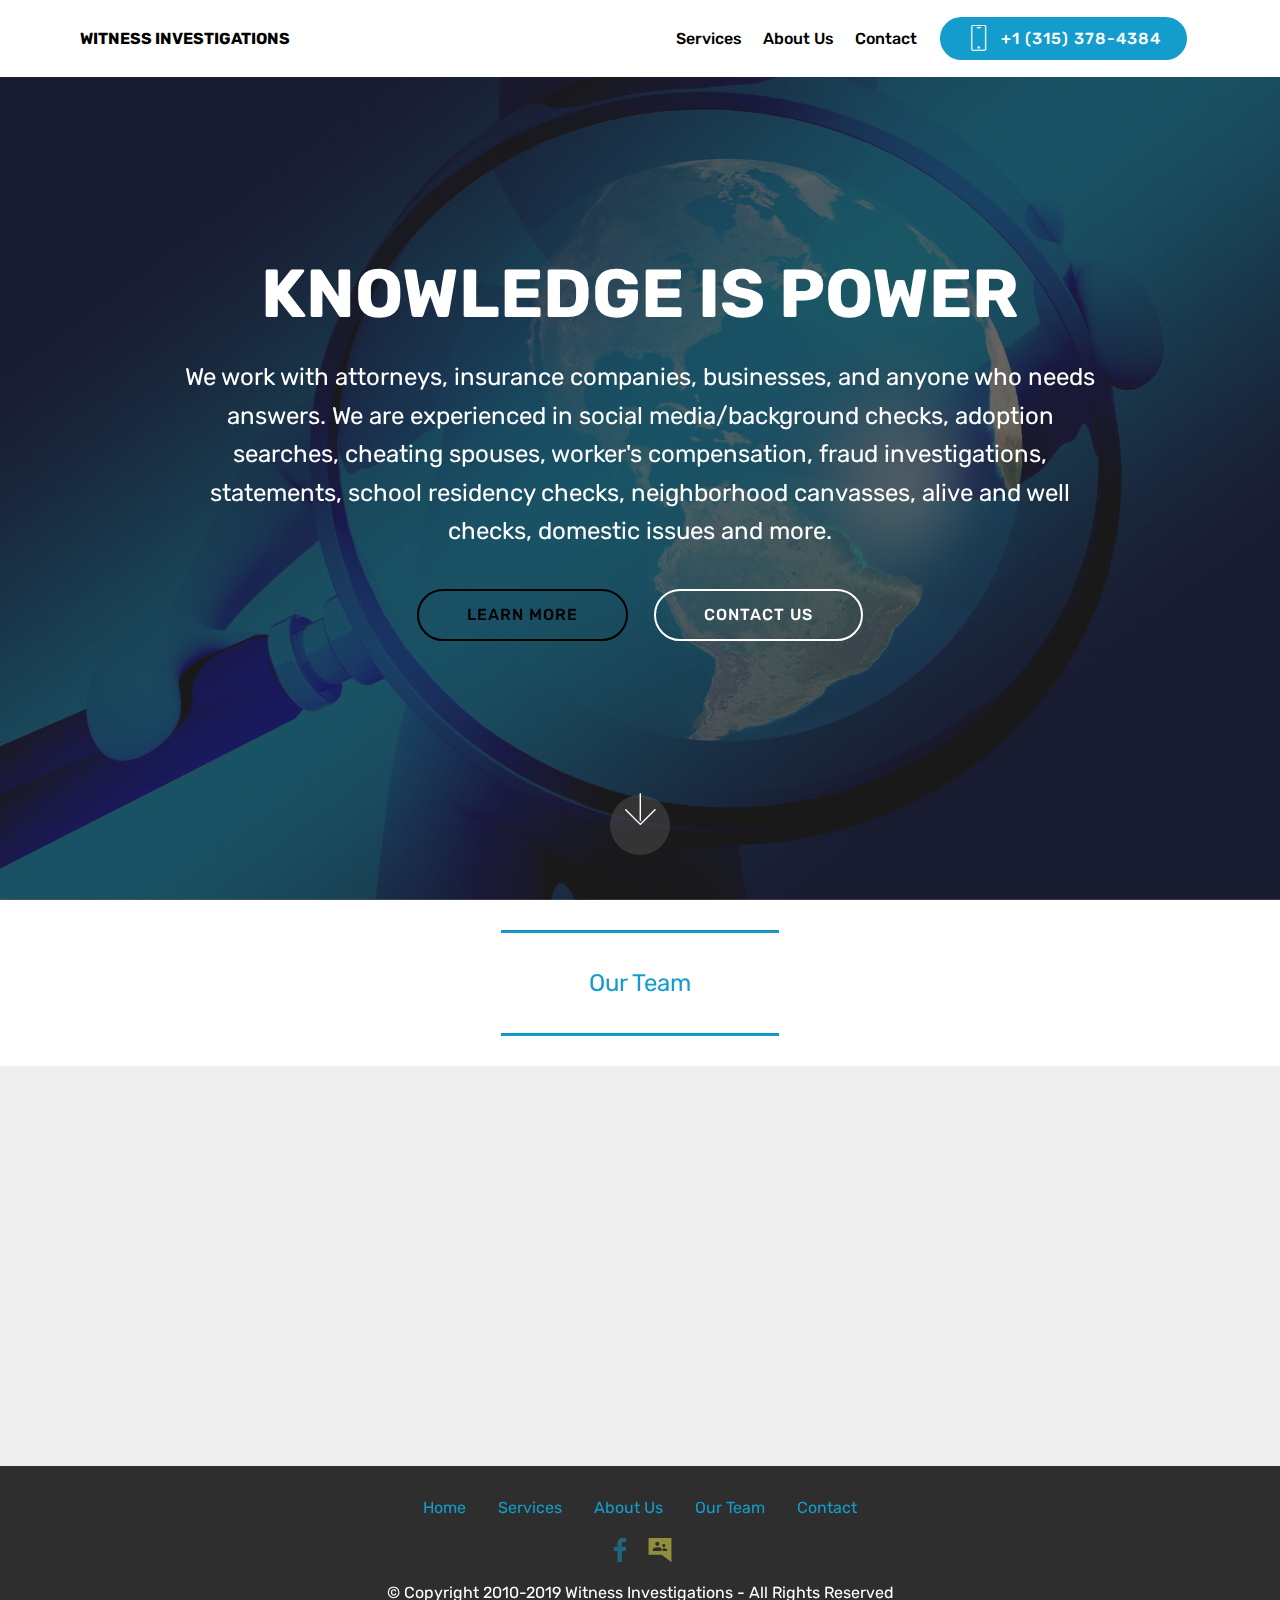
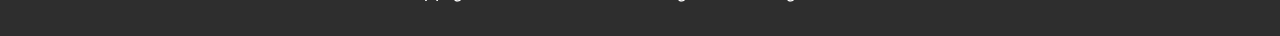
<file: index.html>
<!DOCTYPE html>
<html  >
<head>
  <!-- Site made with Mobirise Website Builder v4.10.7, https://mobirise.com -->
  <meta charset="UTF-8">
  <meta http-equiv="X-UA-Compatible" content="IE=edge">
  <meta name="generator" content="Mobirise v4.10.7, mobirise.com">
  <meta name="viewport" content="width=device-width, initial-scale=1, minimum-scale=1">
  <link rel="shortcut icon" href="assets/images/mbr-132x201.jpg" type="image/x-icon">
  <meta name="description" content="">
  
  <title>Home</title>
  <link rel="stylesheet" href="assets/web/assets/mobirise-icons/mobirise-icons.css">
  <link rel="stylesheet" href="assets/tether/tether.min.css">
  <link rel="stylesheet" href="assets/bootstrap/css/bootstrap.min.css">
  <link rel="stylesheet" href="assets/bootstrap/css/bootstrap-grid.min.css">
  <link rel="stylesheet" href="assets/bootstrap/css/bootstrap-reboot.min.css">
  <link rel="stylesheet" href="assets/socicon/css/styles.css">
  <link rel="stylesheet" href="assets/dropdown/css/style.css">
  <link rel="stylesheet" href="assets/theme/css/style.css">
  <link rel="stylesheet" href="assets/mobirise/css/mbr-additional.css" type="text/css">
  
  
  
</head>
<body>
  <section class="menu cid-rzDvU8wYEL" once="menu" id="menu2-6">

    

    <nav class="navbar navbar-expand beta-menu navbar-dropdown align-items-center navbar-fixed-top navbar-toggleable-sm">
        <button class="navbar-toggler navbar-toggler-right" type="button" data-toggle="collapse" data-target="#navbarSupportedContent" aria-controls="navbarSupportedContent" aria-expanded="false" aria-label="Toggle navigation">
            <div class="hamburger">
                <span></span>
                <span></span>
                <span></span>
                <span></span>
            </div>
        </button>
        <div class="menu-logo">
            <div class="navbar-brand">
                
                <span class="navbar-caption-wrap"><a class="navbar-caption text-black display-4" href="https://mobirise.co">WITNESS INVESTIGATIONS</a></span>
            </div>
        </div>
        <div class="collapse navbar-collapse" id="navbarSupportedContent">
            <ul class="navbar-nav nav-dropdown" data-app-modern-menu="true"><li class="nav-item">
                    <a class="nav-link link text-black display-4" href="page2.html">
                        Services
                    </a>
                </li>
                <li class="nav-item">
                    <a class="nav-link link text-black display-4" href="page1.html">
                        About Us
                    </a>
                </li><li class="nav-item"><a class="nav-link link text-black display-4" href="page3.html">
                        Contact</a></li></ul>
            <div class="navbar-buttons mbr-section-btn"><a class="btn btn-sm btn-primary display-4" href="tel:+1-234-567-8901">
                    <span class="btn-icon mbri-mobile mbr-iconfont mbr-iconfont-btn">
                    </span>
                    +1 (315) 378-4384</a></div>
        </div>
    </nav>
</section>

<section class="engine"><a href="https://mobirise.info/p">web templates free download</a></section><section class="cid-red3hAupdZ mbr-fullscreen mbr-parallax-background" id="header2-0">

    

    <div class="mbr-overlay" style="opacity: 0.7; background-color: rgb(35, 35, 35);"></div>

    <div class="container align-center">
        <div class="row justify-content-md-center">
            <div class="mbr-white col-md-10">
                <h1 class="mbr-section-title mbr-bold pb-3 mbr-fonts-style display-1">KNOWLEDGE IS POWER</h1>
                
                <p class="mbr-text pb-3 mbr-fonts-style display-5">We work with attorneys, insurance companies, businesses, and anyone who needs answers. We are experienced in social media/background checks, adoption searches, cheating spouses, worker's compensation, fraud investigations, statements, school residency checks, neighborhood canvasses, alive and well checks, domestic issues and more.
                </p>
                <div class="mbr-section-btn"><a class="btn btn-md btn-black-outline display-4" href="page2.html">LEARN MORE</a>
                    <a class="btn btn-md btn-white-outline display-4" href="page3.html">CONTACT US</a></div>
            </div>
        </div>
    </div>
    <div class="mbr-arrow hidden-sm-down" aria-hidden="true">
        <a href="#next">
            <i class="mbri-down mbr-iconfont"></i>
        </a>
    </div>
</section>

<section class="mbr-section article content9 cid-red3tTjA2C" id="content9-1">
    
     

    <div class="container">
        <div class="inner-container" style="width: 100%;">
            <hr class="line" style="width: 25%;">
            <div class="section-text align-center mbr-fonts-style display-5"><a href="page4.html">Our Team</a></div>
            <hr class="line" style="width: 25%;">
        </div>
        </div>
</section>

<section class="map1 cid-red3KpK6Ve" id="map1-3">

     

    <div class="google-map"><iframe frameborder="0" style="border:0" src="https://www.google.com/maps/embed/v1/place?key=AIzaSyCy9r70T3NYf3PhvVflTo0_zdif2_IoIYs&amp;q=place_id:ChIJ-2wte4yD2YkRhuXelhnNy1M" allowfullscreen=""></iframe></div>
</section>

<section once="" class="cid-red3PU6nA1" id="footer7-5">

    

    

    <div class="container">
        <div class="media-container-row align-center mbr-white">
            <div class="row row-links">
                <ul class="foot-menu">
                    
                    
                    
                    
                    
                <li class="foot-menu-item mbr-fonts-style display-7"><p><a href="index.html">Home</a></p></li><li class="foot-menu-item mbr-fonts-style display-7"><a href="page2.html">Services</a></li><li class="foot-menu-item mbr-fonts-style display-7"><a href="page1.html">About Us</a></li><li class="foot-menu-item mbr-fonts-style display-7"><a href="page4.html">Our Team</a></li><li class="foot-menu-item mbr-fonts-style display-7"><a href="page3.html">Contact</a></li></ul>
            </div>
            <div class="row social-row">
                <div class="social-list align-right pb-2">
                    
                    
                    
                    
                    
                    
                <div class="soc-item">
                        <a href="https://www.facebook.com/Witness-Investigations-473542169332677/?ref=br_rs" target="_blank">
                            <span class="mbr-iconfont mbr-iconfont-social socicon-facebook socicon" style="color: rgb(20, 157, 204); fill: rgb(20, 157, 204);"></span>
                        </a>
                    </div><div class="soc-item">
                        <a href="https://www.thumbtack.com/ny/liverpool/private-investigators/witness-investigations/service/134142706704860370?service_pk=134142706704860370&category_pk=136426597837947230&lp_request_pk=367110946985967618&zip_code=13201&lp_path=%2Finstant-results%3Fcategory_pk%3D136426597837947230%26zip_code%3D13201&click_origin=pro%20list%2Fclick%20pro%20avatar&sourcePage=&sourceEvent=" target="_blank">
                            <span class="mbr-iconfont mbr-iconfont-social socicon-googlegroups socicon" style="color: rgb(247, 237, 74); fill: rgb(247, 237, 74);"></span>
                        </a>
                    </div></div>
            </div>
            <div class="row row-copirayt">
                <p class="mbr-text mb-0 mbr-fonts-style mbr-white align-center display-7">© Copyright 2010-2019 Witness Investigations - All Rights Reserved</p>
            </div>
        </div>
    </div>
</section>


  <script src="assets/web/assets/jquery/jquery.min.js"></script>
  <script src="assets/popper/popper.min.js"></script>
  <script src="assets/tether/tether.min.js"></script>
  <script src="assets/bootstrap/js/bootstrap.min.js"></script>
  <script src="assets/dropdown/js/nav-dropdown.js"></script>
  <script src="assets/dropdown/js/navbar-dropdown.js"></script>
  <script src="assets/touchswipe/jquery.touch-swipe.min.js"></script>
  <script src="assets/parallax/jarallax.min.js"></script>
  <script src="assets/smoothscroll/smooth-scroll.js"></script>
  <script src="assets/theme/js/script.js"></script>
  
  
</body>
</html>
</file>
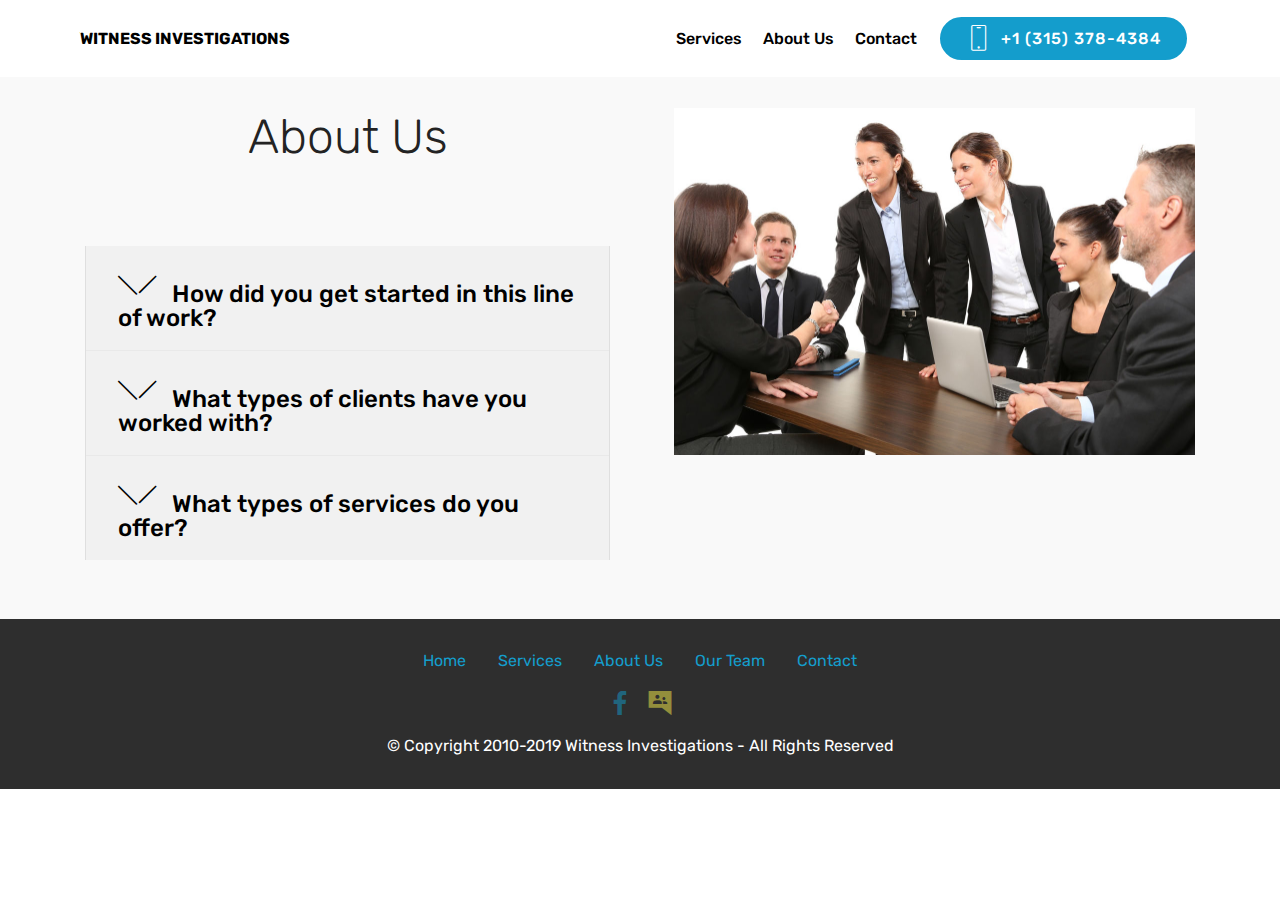
<file: page1.html>
<!DOCTYPE html>
<html  >
<head>
  <!-- Site made with Mobirise Website Builder v4.10.7, https://mobirise.com -->
  <meta charset="UTF-8">
  <meta http-equiv="X-UA-Compatible" content="IE=edge">
  <meta name="generator" content="Mobirise v4.10.7, mobirise.com">
  <meta name="viewport" content="width=device-width, initial-scale=1, minimum-scale=1">
  <link rel="shortcut icon" href="assets/images/mbr-132x201.jpg" type="image/x-icon">
  <meta name="description" content="Web Page Maker Description">
  
  <title>About Us</title>
  <link rel="stylesheet" href="assets/web/assets/mobirise-icons/mobirise-icons.css">
  <link rel="stylesheet" href="assets/tether/tether.min.css">
  <link rel="stylesheet" href="assets/bootstrap/css/bootstrap.min.css">
  <link rel="stylesheet" href="assets/bootstrap/css/bootstrap-grid.min.css">
  <link rel="stylesheet" href="assets/bootstrap/css/bootstrap-reboot.min.css">
  <link rel="stylesheet" href="assets/socicon/css/styles.css">
  <link rel="stylesheet" href="assets/dropdown/css/style.css">
  <link rel="stylesheet" href="assets/theme/css/style.css">
  <link rel="stylesheet" href="assets/mobirise/css/mbr-additional.css" type="text/css">
  
  
  
</head>
<body>
  <section class="menu cid-rzDvU8wYEL" once="menu" id="menu2-7">

    

    <nav class="navbar navbar-expand beta-menu navbar-dropdown align-items-center navbar-fixed-top navbar-toggleable-sm">
        <button class="navbar-toggler navbar-toggler-right" type="button" data-toggle="collapse" data-target="#navbarSupportedContent" aria-controls="navbarSupportedContent" aria-expanded="false" aria-label="Toggle navigation">
            <div class="hamburger">
                <span></span>
                <span></span>
                <span></span>
                <span></span>
            </div>
        </button>
        <div class="menu-logo">
            <div class="navbar-brand">
                
                <span class="navbar-caption-wrap"><a class="navbar-caption text-black display-4" href="https://mobirise.co">WITNESS INVESTIGATIONS</a></span>
            </div>
        </div>
        <div class="collapse navbar-collapse" id="navbarSupportedContent">
            <ul class="navbar-nav nav-dropdown" data-app-modern-menu="true"><li class="nav-item">
                    <a class="nav-link link text-black display-4" href="page2.html">
                        Services
                    </a>
                </li>
                <li class="nav-item">
                    <a class="nav-link link text-black display-4" href="page1.html">
                        About Us
                    </a>
                </li><li class="nav-item"><a class="nav-link link text-black display-4" href="page3.html">
                        Contact</a></li></ul>
            <div class="navbar-buttons mbr-section-btn"><a class="btn btn-sm btn-primary display-4" href="tel:+1-234-567-8901">
                    <span class="btn-icon mbri-mobile mbr-iconfont mbr-iconfont-btn">
                    </span>
                    +1 (315) 378-4384</a></div>
        </div>
    </nav>
</section>

<section class="engine"><a href="https://mobirise.info/f">simple website maker</a></section><section class="accordion2 cid-rzDI6zqnxV" id="accordion2-l">

    


    
    <div class="container">
        <div class="media-container-row pt-5">
            <div class="accordion-content">
                <h2 class="mbr-section-title align-center pb-3 mbr-fonts-style display-2">
                        About Us</h2>
                
                <div id="bootstrap-accordion_1" class="panel-group accordionStyles accordion pt-5 mt-3" role="tablist" aria-multiselectable="true">
                        <div class="card">
                            <div class="card-header" role="tab" id="headingOne">
                                <a role="button" class="collapsed panel-title text-black" data-toggle="collapse" data-core="" href="#collapse1_1" aria-expanded="false" aria-controls="collapse1">
                                    <h4 class="mbr-fonts-style display-5">
                                        <span class="sign mbr-iconfont mbri-arrow-down inactive"></span>How did you get started in this line of work?</h4>
                                </a>
                            </div>
                            <div id="collapse1_1" class="panel-collapse noScroll collapse" role="tabpanel" aria-labelledby="headingOne" data-parent="#bootstrap-accordion_1">
                                <div class="panel-body p-4">
                                    <p class="mbr-fonts-style panel-text display-7">
                                       I was adopted and found my birth family in 1992. From there I realized I enjoyed investigating and reunited many families after that. I then began domestic investigations usually involving unfaithful spouses. Finally I was led to worker's compensation investigations and many other aspects of investigations.</p>
                                </div>
                            </div>
                        </div>
                
                        <div class="card">
                            <div class="card-header" role="tab" id="headingTwo">
                                <a role="button" class="collapsed panel-title text-black" data-toggle="collapse" data-core="" href="#collapse2_1" aria-expanded="false" aria-controls="collapse2">
                                    <h4 class="mbr-fonts-style mbr-fonts-style display-5">
                                        <span class="sign mbr-iconfont mbri-arrow-down inactive"></span>What types of clients have you worked with?</h4>
                                </a>
                                
                            </div>
                            <div id="collapse2_1" class="panel-collapse noScroll collapse" role="tabpanel" aria-labelledby="headingTwo" data-parent="#bootstrap-accordion_1">
                                <div class="panel-body p-4">
                                    <p class="mbr-fonts-style panel-text display-7">
                                       Attorneys,insurance companies, businesses, and anyone who needs answers. Experienced in social media/background checks,adoption searches, cheating spouses, worker's compensation, fraud, investigations, statements, background checks, school residency checks, neighborhood canvass, alive and well checks, domestic issues and more.</p>
                                </div>
                            </div>
                        </div>
                
                        <div class="card">
                            <div class="card-header" role="tab" id="headingThree">
                                <a role="button" class="collapsed panel-title text-black" data-toggle="collapse" data-core="" href="#collapse3_1" aria-expanded="false" aria-controls="collapse3">
                                    <h4 class="mbr-fonts-style display-5">
                                        <span class="sign mbr-iconfont mbri-arrow-down inactive"></span>What types of services do you offer?</h4>
                                </a>
                            </div>
                            <div id="collapse3_1" class="panel-collapse noScroll collapse" role="tabpanel" aria-labelledby="headingThree" data-parent="#bootstrap-accordion_1">
                                <div class="panel-body p-4">
                                    <p class="mbr-fonts-style panel-text display-7">Surveillance, investigations, background checks, piracy, adoption reunions, statements, process serving, and many other investigative services. Click <a href="page2.html">here</a> to learn more.</p>
                                </div>
                            </div>
                        </div>
                
                        
                
                        
                
                        
                </div>
            </div>
            <div class="mbr-figure" style="width: 105%;">
                    <a href="index.html"><img src="assets/images/mbr-1042x695.jpg" alt="Mobirise" title=""></a>
            </div>
        </div>
    </div>
</section>

<section once="" class="cid-red3PU6nA1" id="footer7-8">

    

    

    <div class="container">
        <div class="media-container-row align-center mbr-white">
            <div class="row row-links">
                <ul class="foot-menu">
                    
                    
                    
                    
                    
                <li class="foot-menu-item mbr-fonts-style display-7"><p><a href="index.html">Home</a></p></li><li class="foot-menu-item mbr-fonts-style display-7"><a href="page2.html">Services</a></li><li class="foot-menu-item mbr-fonts-style display-7"><a href="page1.html">About Us</a></li><li class="foot-menu-item mbr-fonts-style display-7"><a href="page4.html">Our Team</a></li><li class="foot-menu-item mbr-fonts-style display-7"><a href="page3.html">Contact</a></li></ul>
            </div>
            <div class="row social-row">
                <div class="social-list align-right pb-2">
                    
                    
                    
                    
                    
                    
                <div class="soc-item">
                        <a href="https://www.facebook.com/Witness-Investigations-473542169332677/?ref=br_rs" target="_blank">
                            <span class="mbr-iconfont mbr-iconfont-social socicon-facebook socicon" style="color: rgb(20, 157, 204); fill: rgb(20, 157, 204);"></span>
                        </a>
                    </div><div class="soc-item">
                        <a href="https://www.thumbtack.com/ny/liverpool/private-investigators/witness-investigations/service/134142706704860370?service_pk=134142706704860370&category_pk=136426597837947230&lp_request_pk=367110946985967618&zip_code=13201&lp_path=%2Finstant-results%3Fcategory_pk%3D136426597837947230%26zip_code%3D13201&click_origin=pro%20list%2Fclick%20pro%20avatar&sourcePage=&sourceEvent=" target="_blank">
                            <span class="mbr-iconfont mbr-iconfont-social socicon-googlegroups socicon" style="color: rgb(247, 237, 74); fill: rgb(247, 237, 74);"></span>
                        </a>
                    </div></div>
            </div>
            <div class="row row-copirayt">
                <p class="mbr-text mb-0 mbr-fonts-style mbr-white align-center display-7">© Copyright 2010-2019 Witness Investigations - All Rights Reserved</p>
            </div>
        </div>
    </div>
</section>


  <script src="assets/web/assets/jquery/jquery.min.js"></script>
  <script src="assets/popper/popper.min.js"></script>
  <script src="assets/tether/tether.min.js"></script>
  <script src="assets/bootstrap/js/bootstrap.min.js"></script>
  <script src="assets/dropdown/js/nav-dropdown.js"></script>
  <script src="assets/dropdown/js/navbar-dropdown.js"></script>
  <script src="assets/touchswipe/jquery.touch-swipe.min.js"></script>
  <script src="assets/mbr-switch-arrow/mbr-switch-arrow.js"></script>
  <script src="assets/smoothscroll/smooth-scroll.js"></script>
  <script src="assets/theme/js/script.js"></script>
  
  
</body>
</html>
</file>
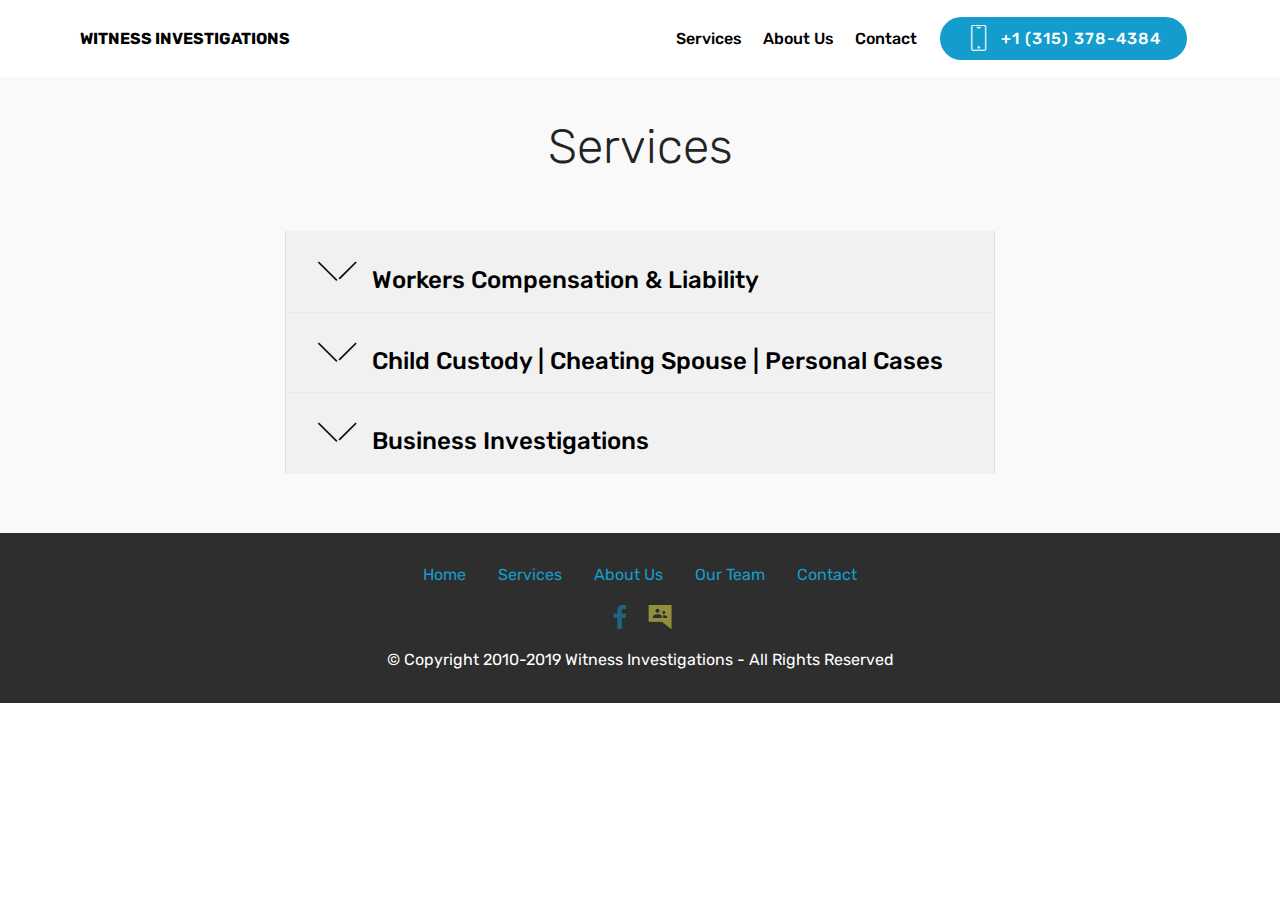
<file: page2.html>
<!DOCTYPE html>
<html  >
<head>
  <!-- Site made with Mobirise Website Builder v4.10.7, https://mobirise.com -->
  <meta charset="UTF-8">
  <meta http-equiv="X-UA-Compatible" content="IE=edge">
  <meta name="generator" content="Mobirise v4.10.7, mobirise.com">
  <meta name="viewport" content="width=device-width, initial-scale=1, minimum-scale=1">
  <link rel="shortcut icon" href="assets/images/mbr-132x201.jpg" type="image/x-icon">
  <meta name="description" content="Site Creator Description">
  
  <title>Services</title>
  <link rel="stylesheet" href="assets/web/assets/mobirise-icons/mobirise-icons.css">
  <link rel="stylesheet" href="assets/tether/tether.min.css">
  <link rel="stylesheet" href="assets/bootstrap/css/bootstrap.min.css">
  <link rel="stylesheet" href="assets/bootstrap/css/bootstrap-grid.min.css">
  <link rel="stylesheet" href="assets/bootstrap/css/bootstrap-reboot.min.css">
  <link rel="stylesheet" href="assets/socicon/css/styles.css">
  <link rel="stylesheet" href="assets/dropdown/css/style.css">
  <link rel="stylesheet" href="assets/theme/css/style.css">
  <link rel="stylesheet" href="assets/mobirise/css/mbr-additional.css" type="text/css">
  
  
  
</head>
<body>
  <section class="menu cid-rzDvU8wYEL" once="menu" id="menu2-9">

    

    <nav class="navbar navbar-expand beta-menu navbar-dropdown align-items-center navbar-fixed-top navbar-toggleable-sm">
        <button class="navbar-toggler navbar-toggler-right" type="button" data-toggle="collapse" data-target="#navbarSupportedContent" aria-controls="navbarSupportedContent" aria-expanded="false" aria-label="Toggle navigation">
            <div class="hamburger">
                <span></span>
                <span></span>
                <span></span>
                <span></span>
            </div>
        </button>
        <div class="menu-logo">
            <div class="navbar-brand">
                
                <span class="navbar-caption-wrap"><a class="navbar-caption text-black display-4" href="https://mobirise.co">WITNESS INVESTIGATIONS</a></span>
            </div>
        </div>
        <div class="collapse navbar-collapse" id="navbarSupportedContent">
            <ul class="navbar-nav nav-dropdown" data-app-modern-menu="true"><li class="nav-item">
                    <a class="nav-link link text-black display-4" href="page2.html">
                        Services
                    </a>
                </li>
                <li class="nav-item">
                    <a class="nav-link link text-black display-4" href="page1.html">
                        About Us
                    </a>
                </li><li class="nav-item"><a class="nav-link link text-black display-4" href="page3.html">
                        Contact</a></li></ul>
            <div class="navbar-buttons mbr-section-btn"><a class="btn btn-sm btn-primary display-4" href="tel:+1-234-567-8901">
                    <span class="btn-icon mbri-mobile mbr-iconfont mbr-iconfont-btn">
                    </span>
                    +1 (315) 378-4384</a></div>
        </div>
    </nav>
</section>

<section class="engine"><a href="https://mobirise.info/l">free website templates</a></section><section class="accordion1 cid-rzDFyD7Qfg" id="accordion1-h">

    

    
    <div class="container">
        <div class="media-container-row">
            <div class="col-12 col-md-8">
                <div class="section-head text-center space30">
                    <h2 class="mbr-section-title pb-5 mbr-fonts-style display-2"><br>Services</h2>
                </div>
                <div class="clearfix"></div>
                <div id="bootstrap-accordion_9" class="panel-group accordionStyles accordion" role="tablist" aria-multiselectable="true">
                    <div class="card">
                        <div class="card-header" role="tab" id="headingOne">
                            <a role="button" class="panel-title collapsed text-black" data-toggle="collapse" data-core="" href="#collapse1_9" aria-expanded="false" aria-controls="collapse1">
                                <h4 class="mbr-fonts-style display-5">
                                    <span class="sign mbr-iconfont mbri-arrow-down inactive"></span>Workers Compensation &amp; Liability</h4>
                            </a>
                        </div>
                        <div id="collapse1_9" class="panel-collapse noScroll collapse " role="tabpanel" aria-labelledby="headingOne" data-parent="#bootstrap-accordion_9">
                            <div class="panel-body p-4">
                                <p class="mbr-fonts-style panel-text display-7">
                                   Surveillance, investigations, activity checks, neighborhood canvass, background investigations, social media investigations, and interviews/statements.<br></p>
                            </div>
                        </div>
                    </div>
                    <div class="card">
                        <div class="card-header" role="tab" id="headingTwo">
                            <a role="button" class="collapsed panel-title text-black" data-toggle="collapse" data-core="" href="#collapse2_9" aria-expanded="false" aria-controls="collapse2">
                                <h4 class="mbr-fonts-style display-5">
                                    <span class="sign mbr-iconfont mbri-arrow-down inactive"></span>Child Custody | Cheating Spouse | Personal Cases</h4>
                            </a>
                            
                        </div>
                        <div id="collapse2_9" class="panel-collapse noScroll collapse" role="tabpanel" aria-labelledby="headingTwo" data-parent="#bootstrap-accordion_9">
                            <div class="panel-body p-4">
                                <p class="mbr-fonts-style panel-text display-7">Surveillance, process serving, background investigations, and social media investigations.<br></p>
                            </div>
                        </div>
                    </div>
                    <div class="card">
                        <div class="card-header" role="tab" id="headingThree">
                            <a role="button" class="collapsed text-black panel-title" data-toggle="collapse" data-core="" href="#collapse3_9" aria-expanded="false" aria-controls="collapse3">
                                <h4 class="mbr-fonts-style display-5">
                                    <span class="sign mbr-iconfont mbri-arrow-down inactive"></span>Business Investigations</h4>
                            </a>
                        </div>
                        <div id="collapse3_9" class="panel-collapse noScroll collapse" role="tabpanel" aria-labelledby="headingThree" data-parent="#bootstrap-accordion_9">
                            <div class="panel-body p-4">
                                <p class="mbr-fonts-style panel-text display-7">Surveillance, mystery shopping, interviews, reference checks, and school residency investigations.</p>
                            </div>
                        </div>
                    </div>
                    
                    
                    
                </div>
            </div>
        </div>
    </div>
</section>

<section once="" class="cid-red3PU6nA1" id="footer7-a">

    

    

    <div class="container">
        <div class="media-container-row align-center mbr-white">
            <div class="row row-links">
                <ul class="foot-menu">
                    
                    
                    
                    
                    
                <li class="foot-menu-item mbr-fonts-style display-7"><p><a href="index.html">Home</a></p></li><li class="foot-menu-item mbr-fonts-style display-7"><a href="page2.html">Services</a></li><li class="foot-menu-item mbr-fonts-style display-7"><a href="page1.html">About Us</a></li><li class="foot-menu-item mbr-fonts-style display-7"><a href="page4.html">Our Team</a></li><li class="foot-menu-item mbr-fonts-style display-7"><a href="page3.html">Contact</a></li></ul>
            </div>
            <div class="row social-row">
                <div class="social-list align-right pb-2">
                    
                    
                    
                    
                    
                    
                <div class="soc-item">
                        <a href="https://www.facebook.com/Witness-Investigations-473542169332677/?ref=br_rs" target="_blank">
                            <span class="mbr-iconfont mbr-iconfont-social socicon-facebook socicon" style="color: rgb(20, 157, 204); fill: rgb(20, 157, 204);"></span>
                        </a>
                    </div><div class="soc-item">
                        <a href="https://www.thumbtack.com/ny/liverpool/private-investigators/witness-investigations/service/134142706704860370?service_pk=134142706704860370&category_pk=136426597837947230&lp_request_pk=367110946985967618&zip_code=13201&lp_path=%2Finstant-results%3Fcategory_pk%3D136426597837947230%26zip_code%3D13201&click_origin=pro%20list%2Fclick%20pro%20avatar&sourcePage=&sourceEvent=" target="_blank">
                            <span class="mbr-iconfont mbr-iconfont-social socicon-googlegroups socicon" style="color: rgb(247, 237, 74); fill: rgb(247, 237, 74);"></span>
                        </a>
                    </div></div>
            </div>
            <div class="row row-copirayt">
                <p class="mbr-text mb-0 mbr-fonts-style mbr-white align-center display-7">© Copyright 2010-2019 Witness Investigations - All Rights Reserved</p>
            </div>
        </div>
    </div>
</section>


  <script src="assets/web/assets/jquery/jquery.min.js"></script>
  <script src="assets/popper/popper.min.js"></script>
  <script src="assets/tether/tether.min.js"></script>
  <script src="assets/bootstrap/js/bootstrap.min.js"></script>
  <script src="assets/dropdown/js/nav-dropdown.js"></script>
  <script src="assets/dropdown/js/navbar-dropdown.js"></script>
  <script src="assets/touchswipe/jquery.touch-swipe.min.js"></script>
  <script src="assets/mbr-switch-arrow/mbr-switch-arrow.js"></script>
  <script src="assets/smoothscroll/smooth-scroll.js"></script>
  <script src="assets/theme/js/script.js"></script>
  
  
</body>
</html>
</file>
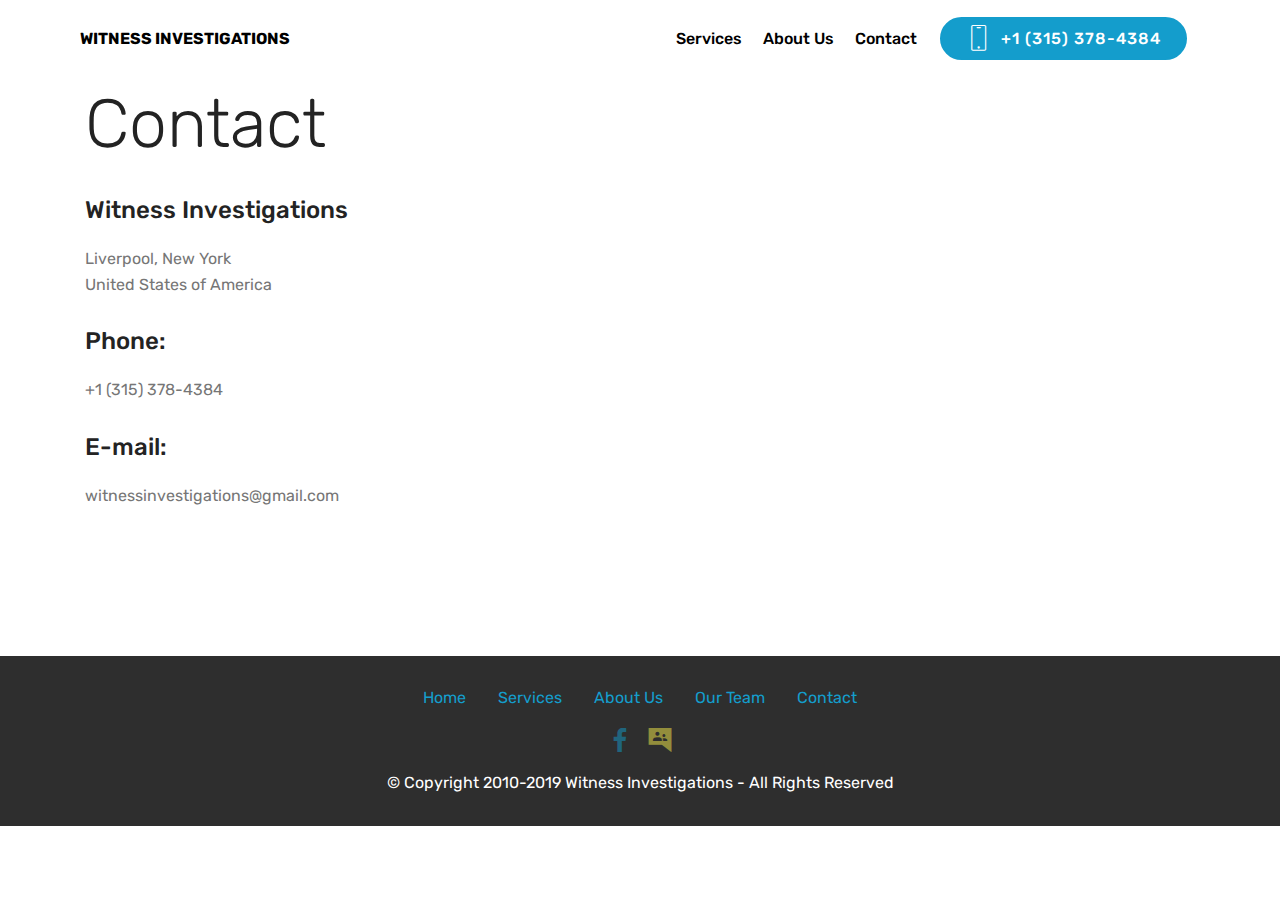
<file: page3.html>
<!DOCTYPE html>
<html  >
<head>
  <!-- Site made with Mobirise Website Builder v4.10.7, https://mobirise.com -->
  <meta charset="UTF-8">
  <meta http-equiv="X-UA-Compatible" content="IE=edge">
  <meta name="generator" content="Mobirise v4.10.7, mobirise.com">
  <meta name="viewport" content="width=device-width, initial-scale=1, minimum-scale=1">
  <link rel="shortcut icon" href="assets/images/mbr-132x201.jpg" type="image/x-icon">
  <meta name="description" content="Web Page Builder Description">
  
  <title>Contact</title>
  <link rel="stylesheet" href="assets/web/assets/mobirise-icons/mobirise-icons.css">
  <link rel="stylesheet" href="assets/tether/tether.min.css">
  <link rel="stylesheet" href="assets/bootstrap/css/bootstrap.min.css">
  <link rel="stylesheet" href="assets/bootstrap/css/bootstrap-grid.min.css">
  <link rel="stylesheet" href="assets/bootstrap/css/bootstrap-reboot.min.css">
  <link rel="stylesheet" href="assets/dropdown/css/style.css">
  <link rel="stylesheet" href="assets/socicon/css/styles.css">
  <link rel="stylesheet" href="assets/theme/css/style.css">
  <link rel="stylesheet" href="assets/mobirise/css/mbr-additional.css" type="text/css">
  
  
  
</head>
<body>
  <section class="menu cid-rzDvU8wYEL" once="menu" id="menu2-b">

    

    <nav class="navbar navbar-expand beta-menu navbar-dropdown align-items-center navbar-fixed-top navbar-toggleable-sm">
        <button class="navbar-toggler navbar-toggler-right" type="button" data-toggle="collapse" data-target="#navbarSupportedContent" aria-controls="navbarSupportedContent" aria-expanded="false" aria-label="Toggle navigation">
            <div class="hamburger">
                <span></span>
                <span></span>
                <span></span>
                <span></span>
            </div>
        </button>
        <div class="menu-logo">
            <div class="navbar-brand">
                
                <span class="navbar-caption-wrap"><a class="navbar-caption text-black display-4" href="https://mobirise.co">WITNESS INVESTIGATIONS</a></span>
            </div>
        </div>
        <div class="collapse navbar-collapse" id="navbarSupportedContent">
            <ul class="navbar-nav nav-dropdown" data-app-modern-menu="true"><li class="nav-item">
                    <a class="nav-link link text-black display-4" href="page2.html">
                        Services
                    </a>
                </li>
                <li class="nav-item">
                    <a class="nav-link link text-black display-4" href="page1.html">
                        About Us
                    </a>
                </li><li class="nav-item"><a class="nav-link link text-black display-4" href="page3.html">
                        Contact</a></li></ul>
            <div class="navbar-buttons mbr-section-btn"><a class="btn btn-sm btn-primary display-4" href="tel:+1-234-567-8901">
                    <span class="btn-icon mbri-mobile mbr-iconfont mbr-iconfont-btn">
                    </span>
                    +1 (315) 378-4384</a></div>
        </div>
    </nav>
</section>

<section class="engine"><a href="https://mobirise.info/c">free web builder</a></section><section class="mbr-section contacts1 cid-rzDBCBmNz6" id="contacts1-e">
    <!---->
    
    <!---->
    <!--Overlay-->
    
    <!--Container-->
    <div class="container">
        <div class="row">
            <!--Titles-->
            <div class="title col-12">
                <h2 class="align-left mbr-fonts-style display-1">
                    Contact</h2>
                
            </div>
            <!--Left-->
            <div class="col-12 col-md-6">
                <div class="left-block wrapper">
                    <div class="b b-adress">
                        <h5 class="align-left mbr-fonts-style m-0 display-5">Witness Investigations</h5>
                        <p class="mbr-text align-left mbr-fonts-style display-7">
                            Liverpool, New York<br>United States of America</p>
                    </div>
                    <div class="b b-phone">
                        <h5 class="align-left mbr-fonts-style m-0 display-5">
                            Phone:
                        </h5>
                        <p class="mbr-text align-left mbr-fonts-style display-7">+1 (315) 378-4384
                        </p>
                    </div>
                    <div class="b b-mail">
                        <h5 class="align-left mbr-fonts-style m-0 display-5">
                            E-mail:
                        </h5>
                        <p class="mbr-text align-left mbr-fonts-style display-7">
                            witnessinvestigations@gmail.com<br><br><br></p>
                    </div>
                </div>
            </div>
            <!--Right-->
            <div class="col-12 col-md-6">
                <div class="google-map"><iframe frameborder="0" style="border:0" src="https://www.google.com/maps/embed/v1/place?key=AIzaSyCy9r70T3NYf3PhvVflTo0_zdif2_IoIYs&amp;q=place_id:ChIJ-2wte4yD2YkRhuXelhnNy1M" allowfullscreen=""></iframe></div>
            </div>
        </div>
    </div>
</section>

<section once="" class="cid-red3PU6nA1" id="footer7-c">

    

    

    <div class="container">
        <div class="media-container-row align-center mbr-white">
            <div class="row row-links">
                <ul class="foot-menu">
                    
                    
                    
                    
                    
                <li class="foot-menu-item mbr-fonts-style display-7"><p><a href="index.html">Home</a></p></li><li class="foot-menu-item mbr-fonts-style display-7"><a href="page2.html">Services</a></li><li class="foot-menu-item mbr-fonts-style display-7"><a href="page1.html">About Us</a></li><li class="foot-menu-item mbr-fonts-style display-7"><a href="page4.html">Our Team</a></li><li class="foot-menu-item mbr-fonts-style display-7"><a href="page3.html">Contact</a></li></ul>
            </div>
            <div class="row social-row">
                <div class="social-list align-right pb-2">
                    
                    
                    
                    
                    
                    
                <div class="soc-item">
                        <a href="https://www.facebook.com/Witness-Investigations-473542169332677/?ref=br_rs" target="_blank">
                            <span class="mbr-iconfont mbr-iconfont-social socicon-facebook socicon" style="color: rgb(20, 157, 204); fill: rgb(20, 157, 204);"></span>
                        </a>
                    </div><div class="soc-item">
                        <a href="https://www.thumbtack.com/ny/liverpool/private-investigators/witness-investigations/service/134142706704860370?service_pk=134142706704860370&category_pk=136426597837947230&lp_request_pk=367110946985967618&zip_code=13201&lp_path=%2Finstant-results%3Fcategory_pk%3D136426597837947230%26zip_code%3D13201&click_origin=pro%20list%2Fclick%20pro%20avatar&sourcePage=&sourceEvent=" target="_blank">
                            <span class="mbr-iconfont mbr-iconfont-social socicon-googlegroups socicon" style="color: rgb(247, 237, 74); fill: rgb(247, 237, 74);"></span>
                        </a>
                    </div></div>
            </div>
            <div class="row row-copirayt">
                <p class="mbr-text mb-0 mbr-fonts-style mbr-white align-center display-7">© Copyright 2010-2019 Witness Investigations - All Rights Reserved</p>
            </div>
        </div>
    </div>
</section>


  <script src="assets/web/assets/jquery/jquery.min.js"></script>
  <script src="assets/popper/popper.min.js"></script>
  <script src="assets/tether/tether.min.js"></script>
  <script src="assets/bootstrap/js/bootstrap.min.js"></script>
  <script src="assets/smoothscroll/smooth-scroll.js"></script>
  <script src="assets/dropdown/js/nav-dropdown.js"></script>
  <script src="assets/dropdown/js/navbar-dropdown.js"></script>
  <script src="assets/touchswipe/jquery.touch-swipe.min.js"></script>
  <script src="assets/theme/js/script.js"></script>
  
  
</body>
</html>
</file>
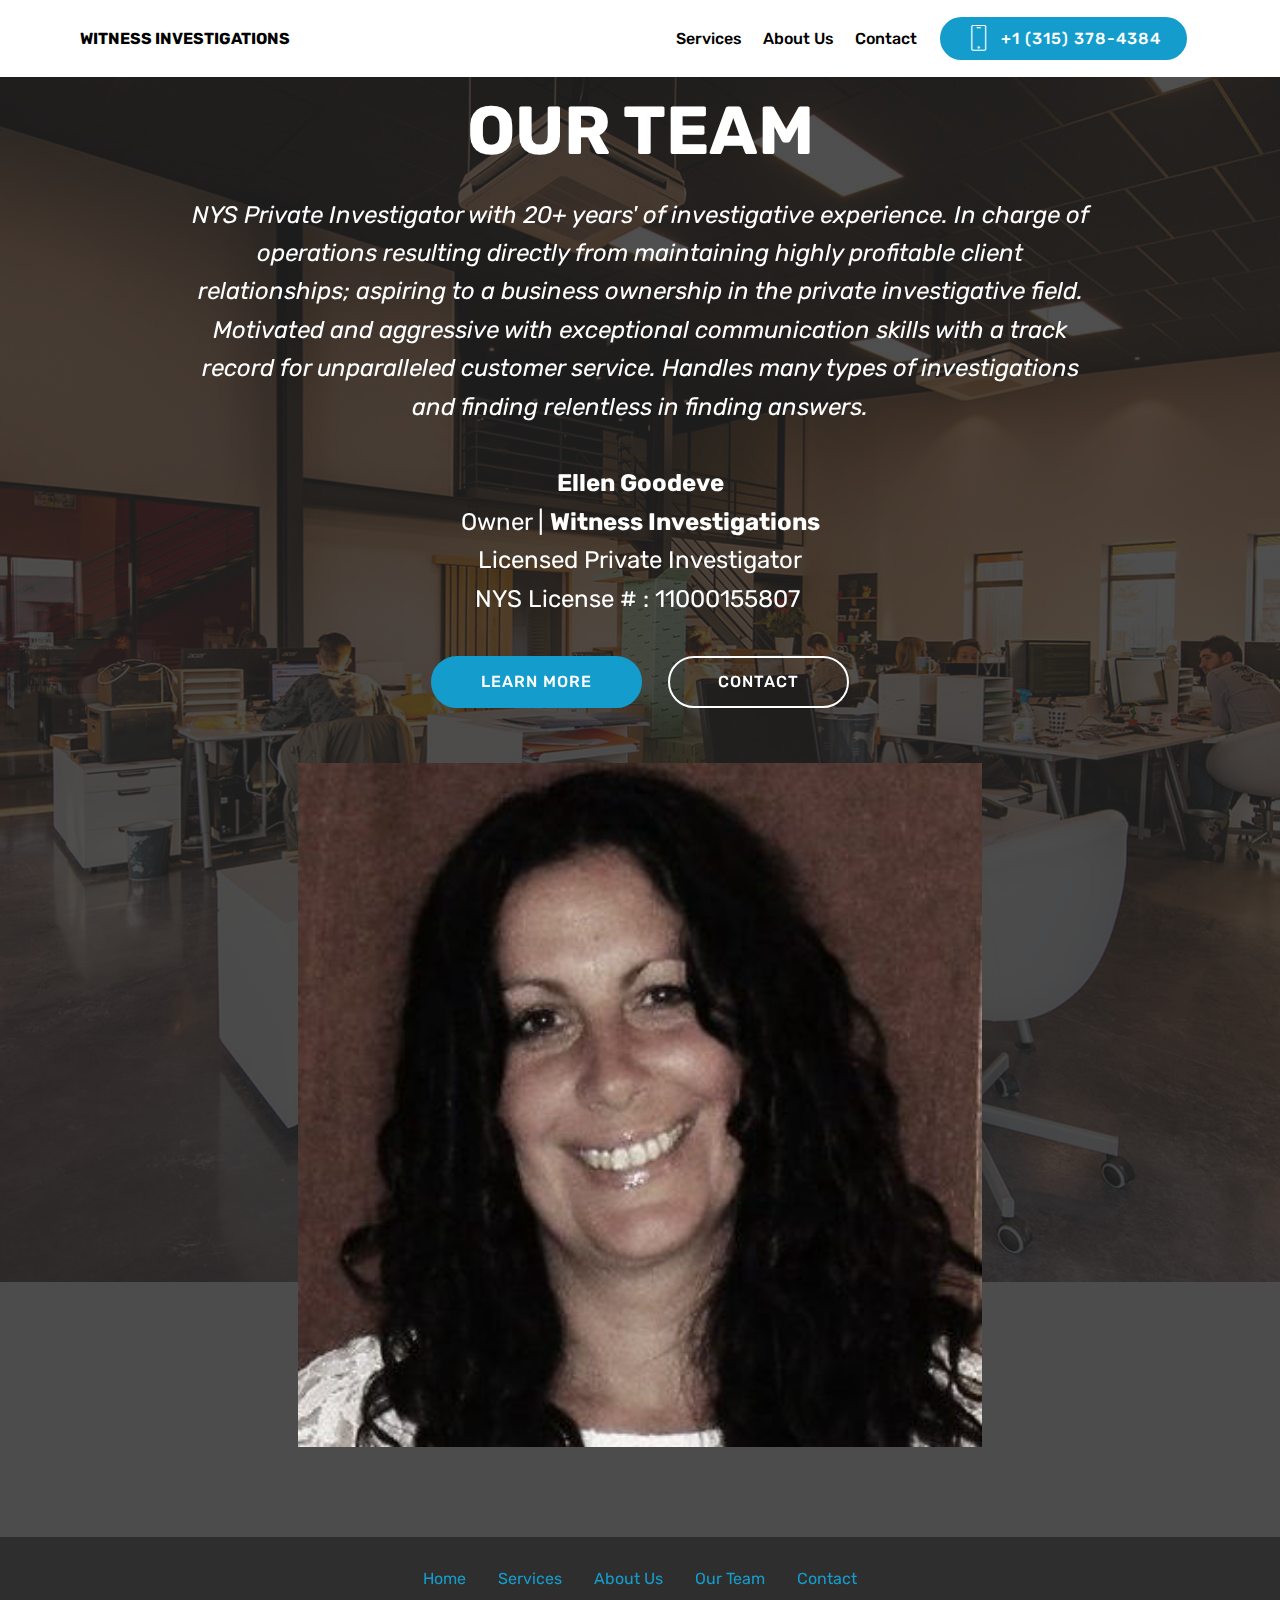
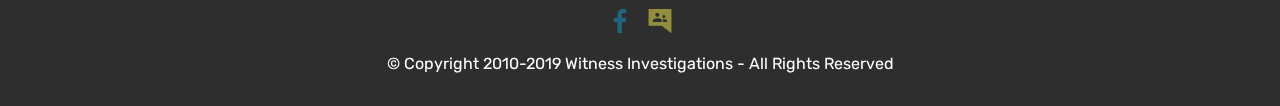
<file: page4.html>
<!DOCTYPE html>
<html  >
<head>
  <!-- Site made with Mobirise Website Builder v4.10.7, https://mobirise.com -->
  <meta charset="UTF-8">
  <meta http-equiv="X-UA-Compatible" content="IE=edge">
  <meta name="generator" content="Mobirise v4.10.7, mobirise.com">
  <meta name="viewport" content="width=device-width, initial-scale=1, minimum-scale=1">
  <link rel="shortcut icon" href="assets/images/mbr-132x201.jpg" type="image/x-icon">
  <meta name="description" content="Web Builder Description">
  
  <title>Our Team</title>
  <link rel="stylesheet" href="assets/web/assets/mobirise-icons/mobirise-icons.css">
  <link rel="stylesheet" href="assets/tether/tether.min.css">
  <link rel="stylesheet" href="assets/bootstrap/css/bootstrap.min.css">
  <link rel="stylesheet" href="assets/bootstrap/css/bootstrap-grid.min.css">
  <link rel="stylesheet" href="assets/bootstrap/css/bootstrap-reboot.min.css">
  <link rel="stylesheet" href="assets/socicon/css/styles.css">
  <link rel="stylesheet" href="assets/dropdown/css/style.css">
  <link rel="stylesheet" href="assets/theme/css/style.css">
  <link rel="stylesheet" href="assets/mobirise/css/mbr-additional.css" type="text/css">
  
  
  
</head>
<body>
  <section class="menu cid-rzDvU8wYEL" once="menu" id="menu2-f">

    

    <nav class="navbar navbar-expand beta-menu navbar-dropdown align-items-center navbar-fixed-top navbar-toggleable-sm">
        <button class="navbar-toggler navbar-toggler-right" type="button" data-toggle="collapse" data-target="#navbarSupportedContent" aria-controls="navbarSupportedContent" aria-expanded="false" aria-label="Toggle navigation">
            <div class="hamburger">
                <span></span>
                <span></span>
                <span></span>
                <span></span>
            </div>
        </button>
        <div class="menu-logo">
            <div class="navbar-brand">
                
                <span class="navbar-caption-wrap"><a class="navbar-caption text-black display-4" href="https://mobirise.co">WITNESS INVESTIGATIONS</a></span>
            </div>
        </div>
        <div class="collapse navbar-collapse" id="navbarSupportedContent">
            <ul class="navbar-nav nav-dropdown" data-app-modern-menu="true"><li class="nav-item">
                    <a class="nav-link link text-black display-4" href="page2.html">
                        Services
                    </a>
                </li>
                <li class="nav-item">
                    <a class="nav-link link text-black display-4" href="page1.html">
                        About Us
                    </a>
                </li><li class="nav-item"><a class="nav-link link text-black display-4" href="page3.html">
                        Contact</a></li></ul>
            <div class="navbar-buttons mbr-section-btn"><a class="btn btn-sm btn-primary display-4" href="tel:+1-234-567-8901">
                    <span class="btn-icon mbri-mobile mbr-iconfont mbr-iconfont-btn">
                    </span>
                    +1 (315) 378-4384</a></div>
        </div>
    </nav>
</section>

<section class="engine"><a href="https://mobirise.info/m">free website design templates</a></section><section class="header4 cid-rzDPP7yPXk mbr-parallax-background" id="header4-n">

    

    <div class="mbr-overlay" style="opacity: 0.8; background-color: rgb(35, 35, 35);">
    </div>

    <div class="container">
        <div class="row justify-content-md-center">
            <div class="media-content col-md-10">
                <h1 class="mbr-section-title align-center mbr-white pb-3 mbr-bold mbr-fonts-style display-1">
                    OUR TEAM</h1>
                
                <div class="mbr-text align-center mbr-white pb-3">
                    <p class="mbr-text mbr-fonts-style display-5"><em>
                        NYS Private Investigator with 20+ years' of investigative experience. In charge of operations resulting directly from maintaining highly profitable client relationships; aspiring to a business ownership in the private investigative field. Motivated and aggressive with exceptional communication skills with a track record for unparalleled customer service. Handles many types of investigations and finding relentless in finding answers.</em><br><br><strong>Ellen Goodeve</strong><br>Owner | <strong>Witness Investigations</strong>
<br>Licensed Private Investigator 
<br>NYS License # : 11000155807&nbsp;<br>
                    </p>
                </div>
                <div class="mbr-section-btn align-center"><a class="btn btn-md btn-primary display-4" href="page1.html">LEARN MORE</a>
                    <a class="btn btn-md btn-white-outline display-4" href="page3.html">CONTACT</a></div>
            </div>
            <div class="mbr-figure pt-5">
                <img src="assets/images/egface-358x358.jpg" alt="Mobirise" title="" style="width: 60%;">
            </div>
        </div>
    </div>
</section>

<section once="" class="cid-red3PU6nA1" id="footer7-g">

    

    

    <div class="container">
        <div class="media-container-row align-center mbr-white">
            <div class="row row-links">
                <ul class="foot-menu">
                    
                    
                    
                    
                    
                <li class="foot-menu-item mbr-fonts-style display-7"><p><a href="index.html">Home</a></p></li><li class="foot-menu-item mbr-fonts-style display-7"><a href="page2.html">Services</a></li><li class="foot-menu-item mbr-fonts-style display-7"><a href="page1.html">About Us</a></li><li class="foot-menu-item mbr-fonts-style display-7"><a href="page4.html">Our Team</a></li><li class="foot-menu-item mbr-fonts-style display-7"><a href="page3.html">Contact</a></li></ul>
            </div>
            <div class="row social-row">
                <div class="social-list align-right pb-2">
                    
                    
                    
                    
                    
                    
                <div class="soc-item">
                        <a href="https://www.facebook.com/Witness-Investigations-473542169332677/?ref=br_rs" target="_blank">
                            <span class="mbr-iconfont mbr-iconfont-social socicon-facebook socicon" style="color: rgb(20, 157, 204); fill: rgb(20, 157, 204);"></span>
                        </a>
                    </div><div class="soc-item">
                        <a href="https://www.thumbtack.com/ny/liverpool/private-investigators/witness-investigations/service/134142706704860370?service_pk=134142706704860370&category_pk=136426597837947230&lp_request_pk=367110946985967618&zip_code=13201&lp_path=%2Finstant-results%3Fcategory_pk%3D136426597837947230%26zip_code%3D13201&click_origin=pro%20list%2Fclick%20pro%20avatar&sourcePage=&sourceEvent=" target="_blank">
                            <span class="mbr-iconfont mbr-iconfont-social socicon-googlegroups socicon" style="color: rgb(247, 237, 74); fill: rgb(247, 237, 74);"></span>
                        </a>
                    </div></div>
            </div>
            <div class="row row-copirayt">
                <p class="mbr-text mb-0 mbr-fonts-style mbr-white align-center display-7">© Copyright 2010-2019 Witness Investigations - All Rights Reserved</p>
            </div>
        </div>
    </div>
</section>


  <script src="assets/web/assets/jquery/jquery.min.js"></script>
  <script src="assets/popper/popper.min.js"></script>
  <script src="assets/tether/tether.min.js"></script>
  <script src="assets/bootstrap/js/bootstrap.min.js"></script>
  <script src="assets/dropdown/js/nav-dropdown.js"></script>
  <script src="assets/dropdown/js/navbar-dropdown.js"></script>
  <script src="assets/touchswipe/jquery.touch-swipe.min.js"></script>
  <script src="assets/parallax/jarallax.min.js"></script>
  <script src="assets/smoothscroll/smooth-scroll.js"></script>
  <script src="assets/theme/js/script.js"></script>
  
  
</body>
</html>
</file>
<file: assets/web/assets/mobirise-icons/mobirise-icons.css>
@font-face {
  font-family: 'MobiriseIcons';
  src:  url('mobirise-icons.eot?spat4u');
  src:  url('mobirise-icons.eot?spat4u#iefix') format('embedded-opentype'),
    url('mobirise-icons.ttf?spat4u') format('truetype'),
    url('mobirise-icons.woff?spat4u') format('woff'),
    url('mobirise-icons.svg?spat4u#MobiriseIcons') format('svg');
  font-weight: normal;
  font-style: normal;
}

[class^="mbri-"], [class*=" mbri-"] {
  /* use !important to prevent issues with browser extensions that change fonts */
  font-family: MobiriseIcons !important;
  speak: none;
  font-style: normal;
  font-weight: normal;
  font-variant: normal;
  text-transform: none;
  line-height: 1;

  /* Better Font Rendering =========== */
  -webkit-font-smoothing: antialiased;
  -moz-osx-font-smoothing: grayscale;
}

.mbri-add-submenu:before {
  content: "\e900";
}
.mbri-alert:before {
  content: "\e901";
}
.mbri-align-center:before {
  content: "\e902";
}
.mbri-align-justify:before {
  content: "\e903";
}
.mbri-align-left:before {
  content: "\e904";
}
.mbri-align-right:before {
  content: "\e905";
}
.mbri-android:before {
  content: "\e906";
}
.mbri-apple:before {
  content: "\e907";
}
.mbri-arrow-down:before {
  content: "\e908";
}
.mbri-arrow-next:before {
  content: "\e909";
}
.mbri-arrow-prev:before {
  content: "\e90a";
}
.mbri-arrow-up:before {
  content: "\e90b";
}
.mbri-bold:before {
  content: "\e90c";
}
.mbri-bookmark:before {
  content: "\e90d";
}
.mbri-bootstrap:before {
  content: "\e90e";
}
.mbri-briefcase:before {
  content: "\e90f";
}
.mbri-browse:before {
  content: "\e910";
}
.mbri-bulleted-list:before {
  content: "\e911";
}
.mbri-calendar:before {
  content: "\e912";
}
.mbri-camera:before {
  content: "\e913";
}
.mbri-cart-add:before {
  content: "\e914";
}
.mbri-cart-full:before {
  content: "\e915";
}
.mbri-cash:before {
  content: "\e916";
}
.mbri-change-style:before {
  content: "\e917";
}
.mbri-chat:before {
  content: "\e918";
}
.mbri-clock:before {
  content: "\e919";
}
.mbri-close:before {
  content: "\e91a";
}
.mbri-cloud:before {
  content: "\e91b";
}
.mbri-code:before {
  content: "\e91c";
}
.mbri-contact-form:before {
  content: "\e91d";
}
.mbri-credit-card:before {
  content: "\e91e";
}
.mbri-cursor-click:before {
  content: "\e91f";
}
.mbri-cust-feedback:before {
  content: "\e920";
}
.mbri-database:before {
  content: "\e921";
}
.mbri-delivery:before {
  content: "\e922";
}
.mbri-desktop:before {
  content: "\e923";
}
.mbri-devices:before {
  content: "\e924";
}
.mbri-down:before {
  content: "\e925";
}
.mbri-download:before {
  content: "\e989";
}
.mbri-drag-n-drop:before {
  content: "\e927";
}
.mbri-drag-n-drop2:before {
  content: "\e928";
}
.mbri-edit:before {
  content: "\e929";
}
.mbri-edit2:before {
  content: "\e92a";
}
.mbri-error:before {
  content: "\e92b";
}
.mbri-extension:before {
  content: "\e92c";
}
.mbri-features:before {
  content: "\e92d";
}
.mbri-file:before {
  content: "\e92e";
}
.mbri-flag:before {
  content: "\e92f";
}
.mbri-folder:before {
  content: "\e930";
}
.mbri-gift:before {
  content: "\e931";
}
.mbri-github:before {
  content: "\e932";
}
.mbri-globe:before {
  content: "\e933";
}
.mbri-globe-2:before {
  content: "\e934";
}
.mbri-growing-chart:before {
  content: "\e935";
}
.mbri-hearth:before {
  content: "\e936";
}
.mbri-help:before {
  content: "\e937";
}
.mbri-home:before {
  content: "\e938";
}
.mbri-hot-cup:before {
  content: "\e939";
}
.mbri-idea:before {
  content: "\e93a";
}
.mbri-image-gallery:before {
  content: "\e93b";
}
.mbri-image-slider:before {
  content: "\e93c";
}
.mbri-info:before {
  content: "\e93d";
}
.mbri-italic:before {
  content: "\e93e";
}
.mbri-key:before {
  content: "\e93f";
}
.mbri-laptop:before {
  content: "\e940";
}
.mbri-layers:before {
  content: "\e941";
}
.mbri-left-right:before {
  content: "\e942";
}
.mbri-left:before {
  content: "\e943";
}
.mbri-letter:before {
  content: "\e944";
}
.mbri-like:before {
  content: "\e945";
}
.mbri-link:before {
  content: "\e946";
}
.mbri-lock:before {
  content: "\e947";
}
.mbri-login:before {
  content: "\e948";
}
.mbri-logout:before {
  content: "\e949";
}
.mbri-magic-stick:before {
  content: "\e94a";
}
.mbri-map-pin:before {
  content: "\e94b";
}
.mbri-menu:before {
  content: "\e94c";
}
.mbri-mobile:before {
  content: "\e94d";
}
.mbri-mobile2:before {
  content: "\e94e";
}
.mbri-mobirise:before {
  content: "\e94f";
}
.mbri-more-horizontal:before {
  content: "\e950";
}
.mbri-more-vertical:before {
  content: "\e951";
}
.mbri-music:before {
  content: "\e952";
}
.mbri-new-file:before {
  content: "\e953";
}
.mbri-numbered-list:before {
  content: "\e954";
}
.mbri-opened-folder:before {
  content: "\e955";
}
.mbri-pages:before {
  content: "\e956";
}
.mbri-paper-plane:before {
  content: "\e957";
}
.mbri-paperclip:before {
  content: "\e958";
}
.mbri-photo:before {
  content: "\e959";
}
.mbri-photos:before {
  content: "\e95a";
}
.mbri-pin:before {
  content: "\e95b";
}
.mbri-play:before {
  content: "\e95c";
}
.mbri-plus:before {
  content: "\e95d";
}
.mbri-preview:before {
  content: "\e95e";
}
.mbri-print:before {
  content: "\e95f";
}
.mbri-protect:before {
  content: "\e960";
}
.mbri-question:before {
  content: "\e961";
}
.mbri-quote-left:before {
  content: "\e962";
}
.mbri-quote-right:before {
  content: "\e963";
}
.mbri-refresh:before {
  content: "\e964";
}
.mbri-responsive:before {
  content: "\e965";
}
.mbri-right:before {
  content: "\e966";
}
.mbri-rocket:before {
  content: "\e967";
}
.mbri-sad-face:before {
  content: "\e968";
}
.mbri-sale:before {
  content: "\e969";
}
.mbri-save:before {
  content: "\e96a";
}
.mbri-search:before {
  content: "\e96b";
}
.mbri-setting:before {
  content: "\e96c";
}
.mbri-setting2:before {
  content: "\e96d";
}
.mbri-setting3:before {
  content: "\e96e";
}
.mbri-share:before {
  content: "\e96f";
}
.mbri-shopping-bag:before {
  content: "\e970";
}
.mbri-shopping-basket:before {
  content: "\e971";
}
.mbri-shopping-cart:before {
  content: "\e972";
}
.mbri-sites:before {
  content: "\e973";
}
.mbri-smile-face:before {
  content: "\e974";
}
.mbri-speed:before {
  content: "\e975";
}
.mbri-star:before {
  content: "\e976";
}
.mbri-success:before {
  content: "\e977";
}
.mbri-sun:before {
  content: "\e978";
}
.mbri-sun2:before {
  content: "\e979";
}
.mbri-tablet:before {
  content: "\e97a";
}
.mbri-tablet-vertical:before {
  content: "\e97b";
}
.mbri-target:before {
  content: "\e97c";
}
.mbri-timer:before {
  content: "\e97d";
}
.mbri-to-ftp:before {
  content: "\e97e";
}
.mbri-to-local-drive:before {
  content: "\e97f";
}
.mbri-touch-swipe:before {
  content: "\e980";
}
.mbri-touch:before {
  content: "\e981";
}
.mbri-trash:before {
  content: "\e982";
}
.mbri-underline:before {
  content: "\e983";
}
.mbri-unlink:before {
  content: "\e984";
}
.mbri-unlock:before {
  content: "\e985";
}
.mbri-up-down:before {
  content: "\e986";
}
.mbri-up:before {
  content: "\e987";
}
.mbri-update:before {
  content: "\e988";
}
.mbri-upload:before {
 content: "\e926"; 
}
.mbri-user:before {
  content: "\e98a";
}
.mbri-user2:before {
  content: "\e98b";
}
.mbri-users:before {
  content: "\e98c";
}
.mbri-video:before {
  content: "\e98d";
}
.mbri-video-play:before {
  content: "\e98e";
}
.mbri-watch:before {
  content: "\e98f";
}
.mbri-website-theme:before {
  content: "\e990";
}
.mbri-wifi:before {
  content: "\e991";
}
.mbri-windows:before {
  content: "\e992";
}
.mbri-zoom-out:before {
  content: "\e993";
}
.mbri-redo:before {
  content: "\e994";
}
.mbri-undo:before {
  content: "\e995";
}
</file>
<file: assets/socicon/css/styles.css>
@charset "UTF-8";

@font-face {
  font-family: "socicon";
  src:url("../fonts/socicon.eot");
  src:url("../fonts/socicon.eot?#iefix") format("embedded-opentype"),
    url("../fonts/socicon.woff") format("woff"),
    url("../fonts/socicon.ttf") format("truetype"),
    url("../fonts/socicon.svg#socicon") format("svg");
  font-weight: normal;
  font-style: normal;

}

[data-icon]:before {
  font-family: "socicon" !important;
  content: attr(data-icon);
  font-style: normal !important;
  font-weight: normal !important;
  font-variant: normal !important;
  text-transform: none !important;
  speak: none;
  line-height: 1;
  -webkit-font-smoothing: antialiased;
  -moz-osx-font-smoothing: grayscale;
}

[class^="socicon-"]:before,
[class*=" socicon-"]:before {
  font-family: "socicon" !important;
  font-style: normal !important;
  font-weight: normal !important;
  font-variant: normal !important;
  text-transform: none !important;
  speak: none;
  line-height: 1;
  -webkit-font-smoothing: antialiased;
  -moz-osx-font-smoothing: grayscale;
}

.socicon-modelmayhem:before {
  content: "\e000";
}
.socicon-mixcloud:before {
  content: "\e001";
}
.socicon-drupal:before {
  content: "\e002";
}
.socicon-swarm:before {
  content: "\e003";
}
.socicon-istock:before {
  content: "\e004";
}
.socicon-yammer:before {
  content: "\e005";
}
.socicon-ello:before {
  content: "\e006";
}
.socicon-stackoverflow:before {
  content: "\e007";
}
.socicon-persona:before {
  content: "\e008";
}
.socicon-triplej:before {
  content: "\e009";
}
.socicon-houzz:before {
  content: "\e00a";
}
.socicon-rss:before {
  content: "\e00b";
}
.socicon-paypal:before {
  content: "\e00c";
}
.socicon-odnoklassniki:before {
  content: "\e00d";
}
.socicon-airbnb:before {
  content: "\e00e";
}
.socicon-periscope:before {
  content: "\e00f";
}
.socicon-outlook:before {
  content: "\e010";
}
.socicon-coderwall:before {
  content: "\e011";
}
.socicon-tripadvisor:before {
  content: "\e012";
}
.socicon-appnet:before {
  content: "\e013";
}
.socicon-goodreads:before {
  content: "\e014";
}
.socicon-tripit:before {
  content: "\e015";
}
.socicon-lanyrd:before {
  content: "\e016";
}
.socicon-slideshare:before {
  content: "\e017";
}
.socicon-buffer:before {
  content: "\e018";
}
.socicon-disqus:before {
  content: "\e019";
}
.socicon-vkontakte:before {
  content: "\e01a";
}
.socicon-whatsapp:before {
  content: "\e01b";
}
.socicon-patreon:before {
  content: "\e01c";
}
.socicon-storehouse:before {
  content: "\e01d";
}
.socicon-pocket:before {
  content: "\e01e";
}
.socicon-mail:before {
  content: "\e01f";
}
.socicon-blogger:before {
  content: "\e020";
}
.socicon-technorati:before {
  content: "\e021";
}
.socicon-reddit:before {
  content: "\e022";
}
.socicon-dribbble:before {
  content: "\e023";
}
.socicon-stumbleupon:before {
  content: "\e024";
}
.socicon-digg:before {
  content: "\e025";
}
.socicon-envato:before {
  content: "\e026";
}
.socicon-behance:before {
  content: "\e027";
}
.socicon-delicious:before {
  content: "\e028";
}
.socicon-deviantart:before {
  content: "\e029";
}
.socicon-forrst:before {
  content: "\e02a";
}
.socicon-play:before {
  content: "\e02b";
}
.socicon-zerply:before {
  content: "\e02c";
}
.socicon-wikipedia:before {
  content: "\e02d";
}
.socicon-apple:before {
  content: "\e02e";
}
.socicon-flattr:before {
  content: "\e02f";
}
.socicon-github:before {
  content: "\e030";
}
.socicon-renren:before {
  content: "\e031";
}
.socicon-friendfeed:before {
  content: "\e032";
}
.socicon-newsvine:before {
  content: "\e033";
}
.socicon-identica:before {
  content: "\e034";
}
.socicon-bebo:before {
  content: "\e035";
}
.socicon-zynga:before {
  content: "\e036";
}
.socicon-steam:before {
  content: "\e037";
}
.socicon-xbox:before {
  content: "\e038";
}
.socicon-windows:before {
  content: "\e039";
}
.socicon-qq:before {
  content: "\e03a";
}
.socicon-douban:before {
  content: "\e03b";
}
.socicon-meetup:before {
  content: "\e03c";
}
.socicon-playstation:before {
  content: "\e03d";
}
.socicon-android:before {
  content: "\e03e";
}
.socicon-snapchat:before {
  content: "\e03f";
}
.socicon-twitter:before {
  content: "\e040";
}
.socicon-facebook:before {
  content: "\e041";
}
.socicon-googleplus:before {
  content: "\e042";
}
.socicon-pinterest:before {
  content: "\e043";
}
.socicon-foursquare:before {
  content: "\e044";
}
.socicon-yahoo:before {
  content: "\e045";
}
.socicon-skype:before {
  content: "\e046";
}
.socicon-yelp:before {
  content: "\e047";
}
.socicon-feedburner:before {
  content: "\e048";
}
.socicon-linkedin:before {
  content: "\e049";
}
.socicon-viadeo:before {
  content: "\e04a";
}
.socicon-xing:before {
  content: "\e04b";
}
.socicon-myspace:before {
  content: "\e04c";
}
.socicon-soundcloud:before {
  content: "\e04d";
}
.socicon-spotify:before {
  content: "\e04e";
}
.socicon-grooveshark:before {
  content: "\e04f";
}
.socicon-lastfm:before {
  content: "\e050";
}
.socicon-youtube:before {
  content: "\e051";
}
.socicon-vimeo:before {
  content: "\e052";
}
.socicon-dailymotion:before {
  content: "\e053";
}
.socicon-vine:before {
  content: "\e054";
}
.socicon-flickr:before {
  content: "\e055";
}
.socicon-500px:before {
  content: "\e056";
}
.socicon-wordpress:before {
  content: "\e058";
}
.socicon-tumblr:before {
  content: "\e059";
}
.socicon-twitch:before {
  content: "\e05a";
}
.socicon-8tracks:before {
  content: "\e05b";
}
.socicon-amazon:before {
  content: "\e05c";
}
.socicon-icq:before {
  content: "\e05d";
}
.socicon-smugmug:before {
  content: "\e05e";
}
.socicon-ravelry:before {
  content: "\e05f";
}
.socicon-weibo:before {
  content: "\e060";
}
.socicon-baidu:before {
  content: "\e061";
}
.socicon-angellist:before {
  content: "\e062";
}
.socicon-ebay:before {
  content: "\e063";
}
.socicon-imdb:before {
  content: "\e064";
}
.socicon-stayfriends:before {
  content: "\e065";
}
.socicon-residentadvisor:before {
  content: "\e066";
}
.socicon-google:before {
  content: "\e067";
}
.socicon-yandex:before {
  content: "\e068";
}
.socicon-sharethis:before {
  content: "\e069";
}
.socicon-bandcamp:before {
  content: "\e06a";
}
.socicon-itunes:before {
  content: "\e06b";
}
.socicon-deezer:before {
  content: "\e06c";
}
.socicon-telegram:before {
  content: "\e06e";
}
.socicon-openid:before {
  content: "\e06f";
}
.socicon-amplement:before {
  content: "\e070";
}
.socicon-viber:before {
  content: "\e071";
}
.socicon-zomato:before {
  content: "\e072";
}
.socicon-draugiem:before {
  content: "\e074";
}
.socicon-endomodo:before {
  content: "\e075";
}
.socicon-filmweb:before {
  content: "\e076";
}
.socicon-stackexchange:before {
  content: "\e077";
}
.socicon-wykop:before {
  content: "\e078";
}
.socicon-teamspeak:before {
  content: "\e079";
}
.socicon-teamviewer:before {
  content: "\e07a";
}
.socicon-ventrilo:before {
  content: "\e07b";
}
.socicon-younow:before {
  content: "\e07c";
}
.socicon-raidcall:before {
  content: "\e07d";
}
.socicon-mumble:before {
  content: "\e07e";
}
.socicon-medium:before {
  content: "\e06d";
}
.socicon-bebee:before {
  content: "\e07f";
}
.socicon-hitbox:before {
  content: "\e080";
}
.socicon-reverbnation:before {
  content: "\e081";
}
.socicon-formulr:before {
  content: "\e082";
}
.socicon-instagram:before {
  content: "\e057";
}
.socicon-battlenet:before {
  content: "\e083";
}
.socicon-chrome:before {
  content: "\e084";
}
.socicon-discord:before {
  content: "\e086";
}
.socicon-issuu:before {
  content: "\e087";
}
.socicon-macos:before {
  content: "\e088";
}
.socicon-firefox:before {
  content: "\e089";
}
.socicon-opera:before {
  content: "\e08d";
}
.socicon-keybase:before {
  content: "\e090";
}
.socicon-alliance:before {
  content: "\e091";
}
.socicon-livejournal:before {
  content: "\e092";
}
.socicon-googlephotos:before {
  content: "\e093";
}
.socicon-horde:before {
  content: "\e094";
}
.socicon-etsy:before {
  content: "\e095";
}
.socicon-zapier:before {
  content: "\e096";
}
.socicon-google-scholar:before {
  content: "\e097";
}
.socicon-researchgate:before {
  content: "\e098";
}
.socicon-wechat:before {
  content: "\e099";
}
.socicon-strava:before {
  content: "\e09a";
}
.socicon-line:before {
  content: "\e09b";
}
.socicon-lyft:before {
  content: "\e09c";
}
.socicon-uber:before {
  content: "\e09d";
}
.socicon-songkick:before {
  content: "\e09e";
}
.socicon-viewbug:before {
  content: "\e09f";
}
.socicon-googlegroups:before {
  content: "\e0a0";
}
.socicon-quora:before {
  content: "\e073";
}
.socicon-diablo:before {
  content: "\e085";
}
.socicon-blizzard:before {
  content: "\e0a1";
}
.socicon-hearthstone:before {
  content: "\e08b";
}
.socicon-heroes:before {
  content: "\e08a";
}
.socicon-overwatch:before {
  content: "\e08c";
}
.socicon-warcraft:before {
  content: "\e08e";
}
.socicon-starcraft:before {
  content: "\e08f";
}
.socicon-beam:before {
  content: "\e0a2";
}
.socicon-curse:before {
  content: "\e0a3";
}
.socicon-player:before {
  content: "\e0a4";
}
.socicon-streamjar:before {
  content: "\e0a5";
}
.socicon-nintendo:before {
  content: "\e0a6";
}
.socicon-hellocoton:before {
  content: "\e0a7";
}
</file>
<file: assets/dropdown/css/style.css>
.navbar-dropdown {
  left: 0;
  padding: 0;
  position: absolute;
  right: 0;
  top: 0;
  transition: all 0.45s ease;
  z-index: 1030;
  background: #282828; }
  .navbar-dropdown .navbar-logo {
    margin-right: 0.8rem;
    transition: margin 0.3s ease-in-out;
    vertical-align: middle; }
    .navbar-dropdown .navbar-logo img {
      height: 3.125rem;
      transition: all 0.3s ease-in-out; }
    .navbar-dropdown .navbar-logo.mbr-iconfont {
      font-size: 3.125rem;
      line-height: 3.125rem; }
  .navbar-dropdown .navbar-caption {
    font-weight: 700;
    white-space: normal;
    vertical-align: -4px;
    line-height: 3.125rem !important; }
    .navbar-dropdown .navbar-caption, .navbar-dropdown .navbar-caption:hover {
      color: inherit;
      text-decoration: none; }
  .navbar-dropdown .mbr-iconfont + .navbar-caption {
    vertical-align: -1px; }
  .navbar-dropdown.navbar-fixed-top {
    position: fixed; }
  .navbar-dropdown .navbar-brand span {
    vertical-align: -4px; }
  .navbar-dropdown.bg-color.transparent {
    background: none; }
  .navbar-dropdown.navbar-short .navbar-brand {
    padding: 0.625rem 0; }
    .navbar-dropdown.navbar-short .navbar-brand span {
      vertical-align: -1px; }
  .navbar-dropdown.navbar-short .navbar-caption {
    line-height: 2.375rem !important;
    vertical-align: -2px; }
  .navbar-dropdown.navbar-short .navbar-logo {
    margin-right: 0.5rem; }
    .navbar-dropdown.navbar-short .navbar-logo img {
      height: 2.375rem; }
    .navbar-dropdown.navbar-short .navbar-logo.mbr-iconfont {
      font-size: 2.375rem;
      line-height: 2.375rem; }
  .navbar-dropdown.navbar-short .mbr-table-cell {
    height: 3.625rem; }
  .navbar-dropdown .navbar-close {
    left: 0.6875rem;
    position: fixed;
    top: 0.75rem;
    z-index: 1000; }
  .navbar-dropdown .hamburger-icon {
    content: "";
    display: inline-block;
    vertical-align: middle;
    width: 16px;
    -webkit-box-shadow: 0 -6px 0 1px #282828,0 0 0 1px #282828,0 6px 0 1px #282828;
    -moz-box-shadow: 0 -6px 0 1px #282828,0 0 0 1px #282828,0 6px 0 1px #282828;
    box-shadow: 0 -6px 0 1px #282828,0 0 0 1px #282828,0 6px 0 1px #282828; }

.dropdown-menu .dropdown-toggle[data-toggle="dropdown-submenu"]::after {
  border-bottom: 0.35em solid transparent;
  border-left: 0.35em solid;
  border-right: 0;
  border-top: 0.35em solid transparent;
  margin-left: 0.3rem; }

.dropdown-menu .dropdown-item:focus {
  outline: 0; }

.nav-dropdown {
  font-size: 0.75rem;
  font-weight: 500;
  height: auto !important; }
  .nav-dropdown .nav-btn {
    padding-left: 1rem; }
  .nav-dropdown .link {
    margin: .667em 1.667em;
    font-weight: 500;
    padding: 0;
    transition: color .2s ease-in-out; }
    .nav-dropdown .link.dropdown-toggle {
      margin-right: 2.583em; }
      .nav-dropdown .link.dropdown-toggle::after {
        margin-left: .25rem;
        border-top: 0.35em solid;
        border-right: 0.35em solid transparent;
        border-left: 0.35em solid transparent;
        border-bottom: 0; }
      .nav-dropdown .link.dropdown-toggle[aria-expanded="true"] {
        margin: 0;
        padding: 0.667em 3.263em  0.667em 1.667em; }
  .nav-dropdown .link::after,
  .nav-dropdown .dropdown-item::after {
    color: inherit; }
  .nav-dropdown .btn {
    font-size: 0.75rem;
    font-weight: 700;
    letter-spacing: 0;
    margin-bottom: 0;
    padding-left: 1.25rem;
    padding-right: 1.25rem; }
  .nav-dropdown .dropdown-menu {
    border-radius: 0;
    border: 0;
    left: 0;
    margin: 0;
    padding-bottom: 1.25rem;
    padding-top: 1.25rem;
    position: relative; }
  .nav-dropdown .dropdown-submenu {
    margin-left: 0.125rem;
    top: 0; }
  .nav-dropdown .dropdown-item {
    font-weight: 500;
    line-height: 2;
    padding: 0.3846em 4.615em 0.3846em 1.5385em;
    position: relative;
    transition: color .2s ease-in-out, background-color .2s ease-in-out; }
    .nav-dropdown .dropdown-item::after {
      margin-top: -0.3077em;
      position: absolute;
      right: 1.1538em;
      top: 50%; }
    .nav-dropdown .dropdown-item:focus, .nav-dropdown .dropdown-item:hover {
      background: none; }

@media (max-width: 767px) {
  .nav-dropdown.navbar-toggleable-sm {
    bottom: 0;
    display: none;
    left: 0;
    overflow-x: hidden;
    position: fixed;
    top: 0;
    transform: translateX(-100%);
    -ms-transform: translateX(-100%);
    -webkit-transform: translateX(-100%);
    width: 18.75rem;
    z-index: 999; } }
.nav-dropdown.navbar-toggleable-xl {
  bottom: 0;
  display: none;
  left: 0;
  overflow-x: hidden;
  position: fixed;
  top: 0;
  transform: translateX(-100%);
  -ms-transform: translateX(-100%);
  -webkit-transform: translateX(-100%);
  width: 18.75rem;
  z-index: 999; }

.nav-dropdown-sm {
  display: block !important;
  overflow-x: hidden;
  overflow: auto;
  padding-top: 3.875rem; }
  .nav-dropdown-sm::after {
    content: "";
    display: block;
    height: 3rem;
    width: 100%; }
  .nav-dropdown-sm.collapse.in ~ .navbar-close {
    display: block !important; }
  .nav-dropdown-sm.collapsing, .nav-dropdown-sm.collapse.in {
    transform: translateX(0);
    -ms-transform: translateX(0);
    -webkit-transform: translateX(0);
    transition: all 0.25s ease-out;
    -webkit-transition: all 0.25s ease-out;
    background: #282828; }
  .nav-dropdown-sm.collapsing[aria-expanded="false"] {
    transform: translateX(-100%);
    -ms-transform: translateX(-100%);
    -webkit-transform: translateX(-100%); }
  .nav-dropdown-sm .nav-item {
    display: block;
    margin-left: 0 !important;
    padding-left: 0; }
  .nav-dropdown-sm .link,
  .nav-dropdown-sm .dropdown-item {
    border-top: 1px dotted rgba(255, 255, 255, 0.1);
    font-size: 0.8125rem;
    line-height: 1.6;
    margin: 0 !important;
    padding: 0.875rem 2.4rem 0.875rem 1.5625rem !important;
    position: relative;
    white-space: normal; }
    .nav-dropdown-sm .link:focus, .nav-dropdown-sm .link:hover,
    .nav-dropdown-sm .dropdown-item:focus,
    .nav-dropdown-sm .dropdown-item:hover {
      background: rgba(0, 0, 0, 0.2) !important;
      color: #c0a375; }
  .nav-dropdown-sm .nav-btn {
    position: relative;
    padding: 1.5625rem 1.5625rem 0 1.5625rem; }
    .nav-dropdown-sm .nav-btn::before {
      border-top: 1px dotted rgba(255, 255, 255, 0.1);
      content: "";
      left: 0;
      position: absolute;
      top: 0;
      width: 100%; }
    .nav-dropdown-sm .nav-btn + .nav-btn {
      padding-top: 0.625rem; }
      .nav-dropdown-sm .nav-btn + .nav-btn::before {
        display: none; }
  .nav-dropdown-sm .btn {
    padding: 0.625rem 0; }
  .nav-dropdown-sm .dropdown-toggle[data-toggle="dropdown-submenu"]::after {
    margin-left: .25rem;
    border-top: 0.35em solid;
    border-right: 0.35em solid transparent;
    border-left: 0.35em solid transparent;
    border-bottom: 0; }
  .nav-dropdown-sm .dropdown-toggle[data-toggle="dropdown-submenu"][aria-expanded="true"]::after {
    border-top: 0;
    border-right: 0.35em solid transparent;
    border-left: 0.35em solid transparent;
    border-bottom: 0.35em solid; }
  .nav-dropdown-sm .dropdown-menu {
    margin: 0;
    padding: 0;
    position: relative;
    top: 0;
    left: 0;
    width: 100%;
    border: 0;
    float: none;
    border-radius: 0;
    background: none; }
  .nav-dropdown-sm .dropdown-submenu {
    left: 100%;
    margin-left: 0.125rem;
    margin-top: -1.25rem;
    top: 0; }

.navbar-toggleable-sm .nav-dropdown .dropdown-menu {
  position: absolute; }

.navbar-toggleable-sm .nav-dropdown .dropdown-submenu {
  left: 100%;
  margin-left: 0.125rem;
  margin-top: -1.25rem;
  top: 0; }

.navbar-toggleable-sm.opened .nav-dropdown .dropdown-menu {
  position: relative; }

.navbar-toggleable-sm.opened .nav-dropdown .dropdown-submenu {
  left: 0;
  margin-left: 00rem;
  margin-top: 0rem;
  top: 0; }

.is-builder .nav-dropdown.collapsing {
  transition: none !important; }

/*# sourceMappingURL=style.css.map */
</file>
<file: assets/theme/css/style.css>
/*!
 * Mobirise v4 theme (https://mobirise.com/)
 * Copyright 2017 Mobirise
 */
section {
  background-color: #eeeeee;
}

section,
.container,
.container-fluid {
  position: relative;
  word-wrap: break-word;
}

a.mbr-iconfont:hover {
  text-decoration: none;
}

.article .lead p, .article .lead ul, .article .lead ol, .article .lead pre, .article .lead blockquote {
  margin-bottom: 0;
}

a {
  font-style: normal;
  font-weight: 400;
  cursor: pointer;
}

a, a:hover {
  text-decoration: none;
}

figure {
  margin-bottom: 0;
}

body {
  color: #232323;
}

h1, h2, h3, h4, h5, h6,
.h1, .h2, .h3, .h4, .h5, .h6,
.display-1, .display-2, .display-3, .display-4 {
  line-height: 1;
  word-break: break-word;
  word-wrap: break-word;
}

b, strong {
  font-weight: bold;
}

blockquote {
  padding: 10px 0 10px 20px;
  position: relative;
  border-left: 2px solid;
  border-color: #ff3366;
}

input:-webkit-autofill, input:-webkit-autofill:hover, input:-webkit-autofill:focus, input:-webkit-autofill:active {
  transition-delay: 9999s;
  transition-property: background-color, color;
}

textarea[type="hidden"] {
  display: none;
}

body {
  position: relative;
}

section {
  background-position: 50% 50%;
  background-repeat: no-repeat;
  background-size: cover;
}

section .mbr-background-video,
section .mbr-background-video-preview {
  position: absolute;
  bottom: 0;
  left: 0;
  right: 0;
  top: 0;
}

.hidden {
  visibility: hidden;
}

.mbr-z-index20 {
  z-index: 20;
}

/*! Base colors */
.mbr-white {
  color: #ffffff;
}

.mbr-black {
  color: #000000;
}

.mbr-bg-white {
  background-color: #ffffff;
}

.mbr-bg-black {
  background-color: #000000;
}

/*! Text-aligns */
.align-left {
  text-align: left;
}

.align-center {
  text-align: center;
}

.align-right {
  text-align: right;
}

@media (max-width: 767px) {
  .align-left, .align-center, .align-right, .mbr-section-btn, .mbr-section-title {
    text-align: center;
  }
}

/*! Font-weight  */
.mbr-light {
  font-weight: 300;
}

.mbr-regular {
  font-weight: 400;
}

.mbr-semibold {
  font-weight: 500;
}

.mbr-bold {
  font-weight: 700;
}

/*! Media  */
.media-size-item {
  -webkit-flex: 1 1 auto;
  -moz-flex: 1 1 auto;
  -ms-flex: 1 1 auto;
  -o-flex: 1 1 auto;
  flex: 1 1 auto;
}

.media-content {
  -webkit-flex-basis: 100%;
  flex-basis: 100%;
}

.media-container-row {
  display: -ms-flexbox;
  display: -webkit-flex;
  display: flex;
  -webkit-flex-direction: row;
  -ms-flex-direction: row;
  flex-direction: row;
  -webkit-flex-wrap: wrap;
  -ms-flex-wrap: wrap;
  flex-wrap: wrap;
  -webkit-justify-content: center;
  -ms-flex-pack: center;
  justify-content: center;
  -webkit-align-content: center;
  -ms-flex-line-pack: center;
  align-content: center;
  -webkit-align-items: start;
  -ms-flex-align: start;
  align-items: start;
}

.media-container-row .media-size-item {
  width: 400px;
}

.media-container-column {
  display: -ms-flexbox;
  display: -webkit-flex;
  display: flex;
  -webkit-flex-direction: column;
  -ms-flex-direction: column;
  flex-direction: column;
  -webkit-flex-wrap: wrap;
  -ms-flex-wrap: wrap;
  flex-wrap: wrap;
  -webkit-justify-content: center;
  -ms-flex-pack: center;
  justify-content: center;
  -webkit-align-content: center;
  -ms-flex-line-pack: center;
  align-content: center;
  -webkit-align-items: stretch;
  -ms-flex-align: stretch;
  align-items: stretch;
}

.media-container-column > * {
  width: 100%;
}

@media (min-width: 992px) {
  .media-container-row {
    -webkit-flex-wrap: nowrap;
    -ms-flex-wrap: nowrap;
    flex-wrap: nowrap;
  }
}

figure {
  overflow: hidden;
}

figure[mbr-media-size] {
  transition: width 0.1s;
}

.mbr-figure img, .mbr-figure iframe {
  display: block;
  width: 100%;
}

.card {
  background-color: transparent;
  border: none;
}

.card-box {
  width: 100%;
}

.card-img {
  text-align: center;
  flex-shrink: 0;
  -webkit-flex-shrink: 0;
}

.media {
  max-width: 100%;
  margin: 0 auto;
}

.mbr-figure {
  -ms-flex-item-align: center;
  -ms-grid-row-align: center;
  -webkit-align-self: center;
  align-self: center;
}

.media-container > div {
  max-width: 100%;
}

.mbr-figure img, .card-img img {
  width: 100%;
}

@media (max-width: 991px) {
  .media-size-item {
    width: auto !important;
  }
  .media {
    width: auto;
  }
  .mbr-figure {
    width: 100% !important;
  }
}

/*! Buttons */
.mbr-section-btn {
  margin-left: -.25rem;
  margin-right: -.25rem;
  font-size: 0;
}

nav .mbr-section-btn {
  margin-left: 0rem;
  margin-right: 0rem;
}

/*! Btn icon margin */
.btn .mbr-iconfont, .btn.btn-sm .mbr-iconfont {
  cursor: pointer;
  margin-right: 0.5rem;
}

.btn.btn-md .mbr-iconfont, .btn.btn-md .mbr-iconfont {
  margin-right: 0.8rem;
}

.mbr-regular {
  font-weight: 400;
}

.mbr-semibold {
  font-weight: 500;
}

.mbr-bold {
  font-weight: 700;
}

[type="submit"] {
  -webkit-appearance: none;
}

/*! Full-screen */
.mbr-fullscreen .mbr-overlay {
  min-height: 100vh;
}

.mbr-fullscreen {
  display: flex;
  display: -webkit-flex;
  display: -moz-flex;
  display: -ms-flex;
  display: -o-flex;
  align-items: center;
  -webkit-align-items: center;
  min-height: 100vh;
  padding-top: 3rem;
  padding-bottom: 3rem;
}

/*! Map */
.map {
  height: 25rem;
  position: relative;
}

.map iframe {
  width: 100%;
  height: 100%;
}

/* Form */
.form-asterisk {
  font-family: initial;
  position: absolute;
  top: -2px;
  font-weight: normal;
}

/*! Scroll to top arrow */
.mbr-arrow-up {
  bottom: 25px;
  right: 90px;
  position: fixed;
  text-align: right;
  z-index: 5000;
  color: #ffffff;
  font-size: 32px;
  transform: rotate(180deg);
  -webkit-transform: rotate(180deg);
}

.mbr-arrow-up a {
  background: rgba(0, 0, 0, 0.2);
  border-radius: 3px;
  color: #fff;
  display: inline-block;
  height: 60px;
  width: 60px;
  outline-style: none !important;
  position: relative;
  text-decoration: none;
  transition: all .3s ease-in-out;
  cursor: pointer;
  text-align: center;
}

.mbr-arrow-up a:hover {
  background-color: rgba(0, 0, 0, 0.4);
}

.mbr-arrow-up a i {
  line-height: 60px;
}

.mbr-arrow-up-icon {
  display: block;
  color: #fff;
}

.mbr-arrow-up-icon::before {
  content: "\203a";
  display: inline-block;
  font-family: serif;
  font-size: 32px;
  line-height: 1;
  font-style: normal;
  position: relative;
  top: 6px;
  left: -4px;
  -webkit-transform: rotate(-90deg);
  transform: rotate(-90deg);
}

/*! Arrow Down */
.mbr-arrow {
  position: absolute;
  bottom: 45px;
  left: 50%;
  width: 60px;
  height: 60px;
  cursor: pointer;
  background-color: rgba(80, 80, 80, 0.5);
  border-radius: 50%;
  -webkit-transform: translateX(-50%);
  transform: translateX(-50%);
}

.mbr-arrow > a {
  display: inline-block;
  text-decoration: none;
  outline-style: none;
  -webkit-animation: arrowdown 1.7s ease-in-out infinite;
  animation: arrowdown 1.7s ease-in-out infinite;
}

.mbr-arrow > a > i {
  position: absolute;
  top: -2px;
  left: 15px;
  font-size: 2rem;
}

@keyframes arrowdown {
  0% {
    transform: translateY(0px);
    -webkit-transform: translateY(0px);
  }
  50% {
    transform: translateY(-5px);
    -webkit-transform: translateY(-5px);
  }
  100% {
    transform: translateY(0px);
    -webkit-transform: translateY(0px);
  }
}

@-webkit-keyframes arrowdown {
  0% {
    transform: translateY(0px);
    -webkit-transform: translateY(0px);
  }
  50% {
    transform: translateY(-5px);
    -webkit-transform: translateY(-5px);
  }
  100% {
    transform: translateY(0px);
    -webkit-transform: translateY(0px);
  }
}

@media (max-width: 500px) {
  .mbr-arrow-up {
    left: 50%;
    right: auto;
    transform: translateX(-50%) rotate(180deg);
    -webkit-transform: translateX(-50%) rotate(180deg);
  }
}

/*Gradients animation*/
@keyframes gradient-animation {
  from {
    background-position: 0% 100%;
    animation-timing-function: ease-in-out;
  }
  to {
    background-position: 100% 0%;
    animation-timing-function: ease-in-out;
  }
}

@-webkit-keyframes gradient-animation {
  from {
    background-position: 0% 100%;
    animation-timing-function: ease-in-out;
  }
  to {
    background-position: 100% 0%;
    animation-timing-function: ease-in-out;
  }
}

.bg-gradient {
  background-size: 200% 200%;
  animation: gradient-animation 5s infinite alternate;
  -webkit-animation: gradient-animation 5s infinite alternate;
}

.menu .navbar-brand {
  display: -webkit-flex;
}

.menu .navbar-brand span {
  display: flex;
  display: -webkit-flex;
}

.menu .navbar-brand .navbar-caption-wrap {
  display: -webkit-flex;
}

.menu .navbar-brand .navbar-logo img {
  display: -webkit-flex;
}

@media (min-width: 768px) and (max-width: 1023px) {
  .menu .navbar-toggleable-sm .navbar-nav {
    display: -webkit-box;
    display: -webkit-flex;
    display: -ms-flexbox;
  }
}

@media (max-width: 1023px) {
  .menu .navbar-collapse {
    max-height: 93.5vh;
  }
  .menu .navbar-collapse.show {
    overflow: auto;
  }
}

@media (min-width: 1024px) {
  .menu .navbar-nav.nav-dropdown {
    display: -webkit-flex;
  }
  .menu .navbar-toggleable-sm .navbar-collapse {
    display: -webkit-flex !important;
  }
  .menu .collapsed .navbar-collapse {
    max-height: 93.5vh;
  }
  .menu .collapsed .navbar-collapse.show {
    overflow: auto;
  }
}

@media (max-width: 767px) {
  .menu .navbar-collapse {
    max-height: 80vh;
  }
}

.navbar {
  display: -webkit-flex;
  -webkit-flex-wrap: wrap;
  -webkit-align-items: center;
  -webkit-justify-content: space-between;
}

.navbar-collapse {
  -webkit-flex-basis: 100%;
  -webkit-flex-grow: 1;
  -webkit-align-items: center;
}

.nav-dropdown .link {
  padding: .667em 1.667em !important;
  margin: 0 !important;
}

.nav {
  display: -webkit-flex;
  -webkit-flex-wrap: wrap;
}

.row {
  display: -webkit-flex;
  -webkit-flex-wrap: wrap;
}

.justify-content-center {
  -webkit-justify-content: center;
}

.form-inline {
  display: -webkit-flex;
  -webkit-flex-flow: row wrap;
  -webkit-align-items: center;
}

.card-wrapper {
  -webkit-flex: 1;
}

.carousel-control {
  z-index: 10;
  display: -webkit-flex;
  -webkit-align-items: center;
  -webkit-justify-content: center;
}

.carousel-controls {
  display: -webkit-flex;
}

.media {
  display: -webkit-flex;
}

.form-group:focus {
  outline: none;
}

.jq-selectbox__select {
  padding: 1.07em .5em;
  position: absolute;
  top: 0;
  left: 0;
  width: 100%;
}

.jq-selectbox__dropdown {
  position: absolute;
  top: 100% !important;
  left: 0 !important;
  width: 100% !important;
}

.jq-selectbox__trigger-arrow {
  transform: translateY(-50%);
}

.jq-selectbox li {
  padding: 1.07em .5em;
}

input[type="range"] {
  padding-left: 0 !important;
  padding-right: 0 !important;
}

.modal-dialog, .modal-content {
  height: 100%;
}

.modal-dialog .carousel-inner {
  height: 100%;
  height: -webkit-fill-available;
  height: fill-available;
}

.carousel-item {
  text-align: center;
}

.carousel-item img {
  margin: auto;
}
.engine {
	position: absolute;
	text-indent: -2400px;
	text-align: center;
	padding: 0;
	top: 0;
	left: -2400px;
}
</file>
<file: assets/mobirise/css/mbr-additional.css>
@import url(https://fonts.googleapis.com/css?family=Rubik:300,300i,400,400i,500,500i,700,700i,900,900i);





body {
  font-style: normal;
  line-height: 1.5;
}
.mbr-section-title {
  font-style: normal;
  line-height: 1.2;
}
.mbr-section-subtitle {
  line-height: 1.3;
}
.mbr-text {
  font-style: normal;
  line-height: 1.6;
}
.display-1 {
  font-family: 'Rubik', sans-serif;
  font-size: 4.25rem;
}
.display-1 > .mbr-iconfont {
  font-size: 6.8rem;
}
.display-2 {
  font-family: 'Rubik', sans-serif;
  font-size: 3rem;
}
.display-2 > .mbr-iconfont {
  font-size: 4.8rem;
}
.display-4 {
  font-family: 'Rubik', sans-serif;
  font-size: 1rem;
}
.display-4 > .mbr-iconfont {
  font-size: 1.6rem;
}
.display-5 {
  font-family: 'Rubik', sans-serif;
  font-size: 1.5rem;
}
.display-5 > .mbr-iconfont {
  font-size: 2.4rem;
}
.display-7 {
  font-family: 'Rubik', sans-serif;
  font-size: 1rem;
}
.display-7 > .mbr-iconfont {
  font-size: 1.6rem;
}
/* ---- Fluid typography for mobile devices ---- */
/* 1.4 - font scale ratio ( bootstrap == 1.42857 ) */
/* 100vw - current viewport width */
/* (48 - 20)  48 == 48rem == 768px, 20 == 20rem == 320px(minimal supported viewport) */
/* 0.65 - min scale variable, may vary */
@media (max-width: 768px) {
  .display-1 {
    font-size: 3.4rem;
    font-size: calc( 2.1374999999999997rem + (4.25 - 2.1374999999999997) * ((100vw - 20rem) / (48 - 20)));
    line-height: calc( 1.4 * (2.1374999999999997rem + (4.25 - 2.1374999999999997) * ((100vw - 20rem) / (48 - 20))));
  }
  .display-2 {
    font-size: 2.4rem;
    font-size: calc( 1.7rem + (3 - 1.7) * ((100vw - 20rem) / (48 - 20)));
    line-height: calc( 1.4 * (1.7rem + (3 - 1.7) * ((100vw - 20rem) / (48 - 20))));
  }
  .display-4 {
    font-size: 0.8rem;
    font-size: calc( 1rem + (1 - 1) * ((100vw - 20rem) / (48 - 20)));
    line-height: calc( 1.4 * (1rem + (1 - 1) * ((100vw - 20rem) / (48 - 20))));
  }
  .display-5 {
    font-size: 1.2rem;
    font-size: calc( 1.175rem + (1.5 - 1.175) * ((100vw - 20rem) / (48 - 20)));
    line-height: calc( 1.4 * (1.175rem + (1.5 - 1.175) * ((100vw - 20rem) / (48 - 20))));
  }
}
/* Buttons */
.btn {
  font-weight: 500;
  border-width: 2px;
  font-style: normal;
  letter-spacing: 1px;
  margin: .4rem .8rem;
  white-space: normal;
  -webkit-transition: all 0.3s ease-in-out;
  -moz-transition: all 0.3s ease-in-out;
  transition: all 0.3s ease-in-out;
  display: inline-flex;
  align-items: center;
  justify-content: center;
  word-break: break-word;
  -webkit-align-items: center;
  -webkit-justify-content: center;
  display: -webkit-inline-flex;
  padding: 1rem 3rem;
  border-radius: 3px;
}
.btn-sm {
  font-weight: 500;
  letter-spacing: 1px;
  -webkit-transition: all 0.3s ease-in-out;
  -moz-transition: all 0.3s ease-in-out;
  transition: all 0.3s ease-in-out;
  padding: 0.6rem 1.5rem;
  border-radius: 3px;
}
.btn-md {
  font-weight: 500;
  letter-spacing: 1px;
  margin: .4rem .8rem !important;
  -webkit-transition: all 0.3s ease-in-out;
  -moz-transition: all 0.3s ease-in-out;
  transition: all 0.3s ease-in-out;
  padding: 1rem 3rem;
  border-radius: 3px;
}
.btn-lg {
  font-weight: 500;
  letter-spacing: 1px;
  margin: .4rem .8rem !important;
  -webkit-transition: all 0.3s ease-in-out;
  -moz-transition: all 0.3s ease-in-out;
  transition: all 0.3s ease-in-out;
  padding: 1.2rem 3.2rem;
  border-radius: 3px;
}
.bg-primary {
  background-color: #149dcc !important;
}
.bg-success {
  background-color: #f7ed4a !important;
}
.bg-info {
  background-color: #82786e !important;
}
.bg-warning {
  background-color: #879a9f !important;
}
.bg-danger {
  background-color: #b1a374 !important;
}
.btn-primary,
.btn-primary:active {
  background-color: #149dcc !important;
  border-color: #149dcc !important;
  color: #ffffff !important;
}
.btn-primary:hover,
.btn-primary:focus,
.btn-primary.focus,
.btn-primary.active {
  color: #ffffff !important;
  background-color: #0d6786 !important;
  border-color: #0d6786 !important;
}
.btn-primary.disabled,
.btn-primary:disabled {
  color: #ffffff !important;
  background-color: #0d6786 !important;
  border-color: #0d6786 !important;
}
.btn-secondary,
.btn-secondary:active {
  background-color: #ff3366 !important;
  border-color: #ff3366 !important;
  color: #ffffff !important;
}
.btn-secondary:hover,
.btn-secondary:focus,
.btn-secondary.focus,
.btn-secondary.active {
  color: #ffffff !important;
  background-color: #e50039 !important;
  border-color: #e50039 !important;
}
.btn-secondary.disabled,
.btn-secondary:disabled {
  color: #ffffff !important;
  background-color: #e50039 !important;
  border-color: #e50039 !important;
}
.btn-info,
.btn-info:active {
  background-color: #82786e !important;
  border-color: #82786e !important;
  color: #ffffff !important;
}
.btn-info:hover,
.btn-info:focus,
.btn-info.focus,
.btn-info.active {
  color: #ffffff !important;
  background-color: #59524b !important;
  border-color: #59524b !important;
}
.btn-info.disabled,
.btn-info:disabled {
  color: #ffffff !important;
  background-color: #59524b !important;
  border-color: #59524b !important;
}
.btn-success,
.btn-success:active {
  background-color: #f7ed4a !important;
  border-color: #f7ed4a !important;
  color: #3f3c03 !important;
}
.btn-success:hover,
.btn-success:focus,
.btn-success.focus,
.btn-success.active {
  color: #3f3c03 !important;
  background-color: #eadd0a !important;
  border-color: #eadd0a !important;
}
.btn-success.disabled,
.btn-success:disabled {
  color: #3f3c03 !important;
  background-color: #eadd0a !important;
  border-color: #eadd0a !important;
}
.btn-warning,
.btn-warning:active {
  background-color: #879a9f !important;
  border-color: #879a9f !important;
  color: #ffffff !important;
}
.btn-warning:hover,
.btn-warning:focus,
.btn-warning.focus,
.btn-warning.active {
  color: #ffffff !important;
  background-color: #617479 !important;
  border-color: #617479 !important;
}
.btn-warning.disabled,
.btn-warning:disabled {
  color: #ffffff !important;
  background-color: #617479 !important;
  border-color: #617479 !important;
}
.btn-danger,
.btn-danger:active {
  background-color: #b1a374 !important;
  border-color: #b1a374 !important;
  color: #ffffff !important;
}
.btn-danger:hover,
.btn-danger:focus,
.btn-danger.focus,
.btn-danger.active {
  color: #ffffff !important;
  background-color: #8b7d4e !important;
  border-color: #8b7d4e !important;
}
.btn-danger.disabled,
.btn-danger:disabled {
  color: #ffffff !important;
  background-color: #8b7d4e !important;
  border-color: #8b7d4e !important;
}
.btn-white {
  color: #333333 !important;
}
.btn-white,
.btn-white:active {
  background-color: #ffffff !important;
  border-color: #ffffff !important;
  color: #808080 !important;
}
.btn-white:hover,
.btn-white:focus,
.btn-white.focus,
.btn-white.active {
  color: #808080 !important;
  background-color: #d9d9d9 !important;
  border-color: #d9d9d9 !important;
}
.btn-white.disabled,
.btn-white:disabled {
  color: #808080 !important;
  background-color: #d9d9d9 !important;
  border-color: #d9d9d9 !important;
}
.btn-black,
.btn-black:active {
  background-color: #333333 !important;
  border-color: #333333 !important;
  color: #ffffff !important;
}
.btn-black:hover,
.btn-black:focus,
.btn-black.focus,
.btn-black.active {
  color: #ffffff !important;
  background-color: #0d0d0d !important;
  border-color: #0d0d0d !important;
}
.btn-black.disabled,
.btn-black:disabled {
  color: #ffffff !important;
  background-color: #0d0d0d !important;
  border-color: #0d0d0d !important;
}
.btn-primary-outline,
.btn-primary-outline:active {
  background: none;
  border-color: #0b566f;
  color: #0b566f;
}
.btn-primary-outline:hover,
.btn-primary-outline:focus,
.btn-primary-outline.focus,
.btn-primary-outline.active {
  color: #ffffff;
  background-color: #149dcc;
  border-color: #149dcc;
}
.btn-primary-outline.disabled,
.btn-primary-outline:disabled {
  color: #ffffff !important;
  background-color: #149dcc !important;
  border-color: #149dcc !important;
}
.btn-secondary-outline,
.btn-secondary-outline:active {
  background: none;
  border-color: #cc0033;
  color: #cc0033;
}
.btn-secondary-outline:hover,
.btn-secondary-outline:focus,
.btn-secondary-outline.focus,
.btn-secondary-outline.active {
  color: #ffffff;
  background-color: #ff3366;
  border-color: #ff3366;
}
.btn-secondary-outline.disabled,
.btn-secondary-outline:disabled {
  color: #ffffff !important;
  background-color: #ff3366 !important;
  border-color: #ff3366 !important;
}
.btn-info-outline,
.btn-info-outline:active {
  background: none;
  border-color: #4b453f;
  color: #4b453f;
}
.btn-info-outline:hover,
.btn-info-outline:focus,
.btn-info-outline.focus,
.btn-info-outline.active {
  color: #ffffff;
  background-color: #82786e;
  border-color: #82786e;
}
.btn-info-outline.disabled,
.btn-info-outline:disabled {
  color: #ffffff !important;
  background-color: #82786e !important;
  border-color: #82786e !important;
}
.btn-success-outline,
.btn-success-outline:active {
  background: none;
  border-color: #d2c609;
  color: #d2c609;
}
.btn-success-outline:hover,
.btn-success-outline:focus,
.btn-success-outline.focus,
.btn-success-outline.active {
  color: #3f3c03;
  background-color: #f7ed4a;
  border-color: #f7ed4a;
}
.btn-success-outline.disabled,
.btn-success-outline:disabled {
  color: #3f3c03 !important;
  background-color: #f7ed4a !important;
  border-color: #f7ed4a !important;
}
.btn-warning-outline,
.btn-warning-outline:active {
  background: none;
  border-color: #55666b;
  color: #55666b;
}
.btn-warning-outline:hover,
.btn-warning-outline:focus,
.btn-warning-outline.focus,
.btn-warning-outline.active {
  color: #ffffff;
  background-color: #879a9f;
  border-color: #879a9f;
}
.btn-warning-outline.disabled,
.btn-warning-outline:disabled {
  color: #ffffff !important;
  background-color: #879a9f !important;
  border-color: #879a9f !important;
}
.btn-danger-outline,
.btn-danger-outline:active {
  background: none;
  border-color: #7a6e45;
  color: #7a6e45;
}
.btn-danger-outline:hover,
.btn-danger-outline:focus,
.btn-danger-outline.focus,
.btn-danger-outline.active {
  color: #ffffff;
  background-color: #b1a374;
  border-color: #b1a374;
}
.btn-danger-outline.disabled,
.btn-danger-outline:disabled {
  color: #ffffff !important;
  background-color: #b1a374 !important;
  border-color: #b1a374 !important;
}
.btn-black-outline,
.btn-black-outline:active {
  background: none;
  border-color: #000000;
  color: #000000;
}
.btn-black-outline:hover,
.btn-black-outline:focus,
.btn-black-outline.focus,
.btn-black-outline.active {
  color: #ffffff;
  background-color: #333333;
  border-color: #333333;
}
.btn-black-outline.disabled,
.btn-black-outline:disabled {
  color: #ffffff !important;
  background-color: #333333 !important;
  border-color: #333333 !important;
}
.btn-white-outline,
.btn-white-outline:active,
.btn-white-outline.active {
  background: none;
  border-color: #ffffff;
  color: #ffffff;
}
.btn-white-outline:hover,
.btn-white-outline:focus,
.btn-white-outline.focus {
  color: #333333;
  background-color: #ffffff;
  border-color: #ffffff;
}
.text-primary {
  color: #149dcc !important;
}
.text-secondary {
  color: #ff3366 !important;
}
.text-success {
  color: #f7ed4a !important;
}
.text-info {
  color: #82786e !important;
}
.text-warning {
  color: #879a9f !important;
}
.text-danger {
  color: #b1a374 !important;
}
.text-white {
  color: #ffffff !important;
}
.text-black {
  color: #000000 !important;
}
a.text-primary:hover,
a.text-primary:focus {
  color: #0b566f !important;
}
a.text-secondary:hover,
a.text-secondary:focus {
  color: #cc0033 !important;
}
a.text-success:hover,
a.text-success:focus {
  color: #d2c609 !important;
}
a.text-info:hover,
a.text-info:focus {
  color: #4b453f !important;
}
a.text-warning:hover,
a.text-warning:focus {
  color: #55666b !important;
}
a.text-danger:hover,
a.text-danger:focus {
  color: #7a6e45 !important;
}
a.text-white:hover,
a.text-white:focus {
  color: #b3b3b3 !important;
}
a.text-black:hover,
a.text-black:focus {
  color: #4d4d4d !important;
}
.alert-success {
  background-color: #70c770;
}
.alert-info {
  background-color: #82786e;
}
.alert-warning {
  background-color: #879a9f;
}
.alert-danger {
  background-color: #b1a374;
}
.mbr-section-btn a.btn:not(.btn-form) {
  border-radius: 100px;
}
.mbr-section-btn a.btn:not(.btn-form):hover,
.mbr-section-btn a.btn:not(.btn-form):focus {
  box-shadow: none !important;
}
.mbr-section-btn a.btn:not(.btn-form):hover,
.mbr-section-btn a.btn:not(.btn-form):focus {
  box-shadow: 0 10px 40px 0 rgba(0, 0, 0, 0.2) !important;
  -webkit-box-shadow: 0 10px 40px 0 rgba(0, 0, 0, 0.2) !important;
}
.mbr-gallery-filter li a {
  border-radius: 100px !important;
}
.mbr-gallery-filter li.active .btn {
  background-color: #149dcc;
  border-color: #149dcc;
  color: #ffffff;
}
.mbr-gallery-filter li.active .btn:focus {
  box-shadow: none;
}
.nav-tabs .nav-link {
  border-radius: 100px !important;
}
.btn-form {
  border-radius: 0;
}
.btn-form:hover {
  cursor: pointer;
}
a,
a:hover {
  color: #149dcc;
}
.mbr-plan-header.bg-primary .mbr-plan-subtitle,
.mbr-plan-header.bg-primary .mbr-plan-price-desc {
  color: #b4e6f8;
}
.mbr-plan-header.bg-success .mbr-plan-subtitle,
.mbr-plan-header.bg-success .mbr-plan-price-desc {
  color: #ffffff;
}
.mbr-plan-header.bg-info .mbr-plan-subtitle,
.mbr-plan-header.bg-info .mbr-plan-price-desc {
  color: #beb8b2;
}
.mbr-plan-header.bg-warning .mbr-plan-subtitle,
.mbr-plan-header.bg-warning .mbr-plan-price-desc {
  color: #ced6d8;
}
.mbr-plan-header.bg-danger .mbr-plan-subtitle,
.mbr-plan-header.bg-danger .mbr-plan-price-desc {
  color: #dfd9c6;
}
/* Scroll to top button*/
.scrollToTop_wraper {
  display: none;
}
#scrollToTop a i:before {
  content: '';
  position: absolute;
  height: 40%;
  top: 25%;
  background: #fff;
  width: 2px;
  left: calc(50% - 1px);
}
#scrollToTop a i:after {
  content: '';
  position: absolute;
  display: block;
  border-top: 2px solid #fff;
  border-right: 2px solid #fff;
  width: 40%;
  height: 40%;
  left: 30%;
  bottom: 30%;
  transform: rotate(135deg);
  -webkit-transform: rotate(135deg);
}
/* Others*/
.note-check a[data-value=Rubik] {
  font-style: normal;
}
.mbr-arrow a {
  color: #ffffff;
}
@media (max-width: 767px) {
  .mbr-arrow {
    display: none;
  }
}
.form-control-label {
  position: relative;
  cursor: pointer;
  margin-bottom: .357em;
  padding: 0;
}
.alert {
  color: #ffffff;
  border-radius: 0;
  border: 0;
  font-size: .875rem;
  line-height: 1.5;
  margin-bottom: 1.875rem;
  padding: 1.25rem;
  position: relative;
}
.alert.alert-form::after {
  background-color: inherit;
  bottom: -7px;
  content: "";
  display: block;
  height: 14px;
  left: 50%;
  margin-left: -7px;
  position: absolute;
  transform: rotate(45deg);
  width: 14px;
  -webkit-transform: rotate(45deg);
}
.form-control {
  background-color: #f5f5f5;
  box-shadow: none;
  color: #565656;
  font-family: 'Rubik', sans-serif;
  font-size: 1rem;
  line-height: 1.43;
  min-height: 3.5em;
  padding: 1.07em .5em;
}
.form-control > .mbr-iconfont {
  font-size: 1.6rem;
}
.form-control,
.form-control:focus {
  border: 1px solid #e8e8e8;
}
.form-active .form-control:invalid {
  border-color: red;
}
.mbr-overlay {
  background-color: #000;
  bottom: 0;
  left: 0;
  opacity: .5;
  position: absolute;
  right: 0;
  top: 0;
  z-index: 0;
  pointer-events: none;
}
blockquote {
  font-style: italic;
  padding: 10px 0 10px 20px;
  font-size: 1.09rem;
  position: relative;
  border-color: #149dcc;
  border-width: 3px;
}
ul,
ol,
pre,
blockquote {
  margin-bottom: 2.3125rem;
}
pre {
  background: #f4f4f4;
  padding: 10px 24px;
  white-space: pre-wrap;
}
.inactive {
  -webkit-user-select: none;
  -moz-user-select: none;
  -ms-user-select: none;
  user-select: none;
  pointer-events: none;
  -webkit-user-drag: none;
  user-drag: none;
}
.mbr-section__comments .row {
  justify-content: center;
  -webkit-justify-content: center;
}
/* Forms */
.mbr-form .btn {
  margin: .4rem 0;
}
.mbr-form .input-group-btn a.btn {
  border-radius: 100px !important;
}
.mbr-form .input-group-btn a.btn:hover {
  box-shadow: 0 10px 40px 0 rgba(0, 0, 0, 0.2);
}
.mbr-form .input-group-btn button[type="submit"] {
  border-radius: 100px !important;
  padding: 1rem 3rem;
}
.mbr-form .input-group-btn button[type="submit"]:hover {
  box-shadow: 0 10px 40px 0 rgba(0, 0, 0, 0.2);
}
.form2 .form-control {
  border-top-left-radius: 100px;
  border-bottom-left-radius: 100px;
}
.form2 .input-group-btn a.btn {
  border-top-left-radius: 0 !important;
  border-bottom-left-radius: 0 !important;
}
.form2 .input-group-btn button[type="submit"] {
  border-top-left-radius: 0 !important;
  border-bottom-left-radius: 0 !important;
}
.form3 input[type="email"] {
  border-radius: 100px !important;
}
@media (max-width: 349px) {
  .form2 input[type="email"] {
    border-radius: 100px !important;
  }
  .form2 .input-group-btn a.btn {
    border-radius: 100px !important;
  }
  .form2 .input-group-btn button[type="submit"] {
    border-radius: 100px !important;
  }
}
@media (max-width: 767px) {
  .btn {
    font-size: .75rem !important;
  }
  .btn .mbr-iconfont {
    font-size: 1rem !important;
  }
}
/* Social block */
.btn-social {
  font-size: 20px;
  border-radius: 50%;
  padding: 0;
  width: 44px;
  height: 44px;
  line-height: 44px;
  text-align: center;
  position: relative;
  border: 2px solid #c0a375;
  border-color: #149dcc;
  color: #232323;
  cursor: pointer;
}
.btn-social i {
  top: 0;
  line-height: 44px;
  width: 44px;
}
.btn-social:hover {
  color: #fff;
  background: #149dcc;
}
.btn-social + .btn {
  margin-left: .1rem;
}
/* Footer */
.mbr-footer-content li::before,
.mbr-footer .mbr-contacts li::before {
  background: #149dcc;
}
.mbr-footer-content li a:hover,
.mbr-footer .mbr-contacts li a:hover {
  color: #149dcc;
}
.footer3 input[type="email"],
.footer4 input[type="email"] {
  border-radius: 100px !important;
}
.footer3 .input-group-btn a.btn,
.footer4 .input-group-btn a.btn {
  border-radius: 100px !important;
}
.footer3 .input-group-btn button[type="submit"],
.footer4 .input-group-btn button[type="submit"] {
  border-radius: 100px !important;
}
/* Headers*/
.header13 .form-inline input[type="email"],
.header14 .form-inline input[type="email"] {
  border-radius: 100px;
}
.header13 .form-inline input[type="text"],
.header14 .form-inline input[type="text"] {
  border-radius: 100px;
}
.header13 .form-inline input[type="tel"],
.header14 .form-inline input[type="tel"] {
  border-radius: 100px;
}
.header13 .form-inline a.btn,
.header14 .form-inline a.btn {
  border-radius: 100px;
}
.header13 .form-inline button,
.header14 .form-inline button {
  border-radius: 100px !important;
}
.offset-1 {
  margin-left: 8.33333%;
}
.offset-2 {
  margin-left: 16.66667%;
}
.offset-3 {
  margin-left: 25%;
}
.offset-4 {
  margin-left: 33.33333%;
}
.offset-5 {
  margin-left: 41.66667%;
}
.offset-6 {
  margin-left: 50%;
}
.offset-7 {
  margin-left: 58.33333%;
}
.offset-8 {
  margin-left: 66.66667%;
}
.offset-9 {
  margin-left: 75%;
}
.offset-10 {
  margin-left: 83.33333%;
}
.offset-11 {
  margin-left: 91.66667%;
}
@media (min-width: 576px) {
  .offset-sm-0 {
    margin-left: 0%;
  }
  .offset-sm-1 {
    margin-left: 8.33333%;
  }
  .offset-sm-2 {
    margin-left: 16.66667%;
  }
  .offset-sm-3 {
    margin-left: 25%;
  }
  .offset-sm-4 {
    margin-left: 33.33333%;
  }
  .offset-sm-5 {
    margin-left: 41.66667%;
  }
  .offset-sm-6 {
    margin-left: 50%;
  }
  .offset-sm-7 {
    margin-left: 58.33333%;
  }
  .offset-sm-8 {
    margin-left: 66.66667%;
  }
  .offset-sm-9 {
    margin-left: 75%;
  }
  .offset-sm-10 {
    margin-left: 83.33333%;
  }
  .offset-sm-11 {
    margin-left: 91.66667%;
  }
}
@media (min-width: 768px) {
  .offset-md-0 {
    margin-left: 0%;
  }
  .offset-md-1 {
    margin-left: 8.33333%;
  }
  .offset-md-2 {
    margin-left: 16.66667%;
  }
  .offset-md-3 {
    margin-left: 25%;
  }
  .offset-md-4 {
    margin-left: 33.33333%;
  }
  .offset-md-5 {
    margin-left: 41.66667%;
  }
  .offset-md-6 {
    margin-left: 50%;
  }
  .offset-md-7 {
    margin-left: 58.33333%;
  }
  .offset-md-8 {
    margin-left: 66.66667%;
  }
  .offset-md-9 {
    margin-left: 75%;
  }
  .offset-md-10 {
    margin-left: 83.33333%;
  }
  .offset-md-11 {
    margin-left: 91.66667%;
  }
}
@media (min-width: 992px) {
  .offset-lg-0 {
    margin-left: 0%;
  }
  .offset-lg-1 {
    margin-left: 8.33333%;
  }
  .offset-lg-2 {
    margin-left: 16.66667%;
  }
  .offset-lg-3 {
    margin-left: 25%;
  }
  .offset-lg-4 {
    margin-left: 33.33333%;
  }
  .offset-lg-5 {
    margin-left: 41.66667%;
  }
  .offset-lg-6 {
    margin-left: 50%;
  }
  .offset-lg-7 {
    margin-left: 58.33333%;
  }
  .offset-lg-8 {
    margin-left: 66.66667%;
  }
  .offset-lg-9 {
    margin-left: 75%;
  }
  .offset-lg-10 {
    margin-left: 83.33333%;
  }
  .offset-lg-11 {
    margin-left: 91.66667%;
  }
}
@media (min-width: 1200px) {
  .offset-xl-0 {
    margin-left: 0%;
  }
  .offset-xl-1 {
    margin-left: 8.33333%;
  }
  .offset-xl-2 {
    margin-left: 16.66667%;
  }
  .offset-xl-3 {
    margin-left: 25%;
  }
  .offset-xl-4 {
    margin-left: 33.33333%;
  }
  .offset-xl-5 {
    margin-left: 41.66667%;
  }
  .offset-xl-6 {
    margin-left: 50%;
  }
  .offset-xl-7 {
    margin-left: 58.33333%;
  }
  .offset-xl-8 {
    margin-left: 66.66667%;
  }
  .offset-xl-9 {
    margin-left: 75%;
  }
  .offset-xl-10 {
    margin-left: 83.33333%;
  }
  .offset-xl-11 {
    margin-left: 91.66667%;
  }
}
.navbar-toggler {
  -webkit-align-self: flex-start;
  -ms-flex-item-align: start;
  align-self: flex-start;
  padding: 0.25rem 0.75rem;
  font-size: 1.25rem;
  line-height: 1;
  background: transparent;
  border: 1px solid transparent;
  -webkit-border-radius: 0.25rem;
  border-radius: 0.25rem;
}
.navbar-toggler:focus,
.navbar-toggler:hover {
  text-decoration: none;
}
.navbar-toggler-icon {
  display: inline-block;
  width: 1.5em;
  height: 1.5em;
  vertical-align: middle;
  content: "";
  background: no-repeat center center;
  -webkit-background-size: 100% 100%;
  -o-background-size: 100% 100%;
  background-size: 100% 100%;
}
.navbar-toggler-left {
  position: absolute;
  left: 1rem;
}
.navbar-toggler-right {
  position: absolute;
  right: 1rem;
}
@media (max-width: 575px) {
  .navbar-toggleable .navbar-nav .dropdown-menu {
    position: static;
    float: none;
  }
  .navbar-toggleable > .container {
    padding-right: 0;
    padding-left: 0;
  }
}
@media (min-width: 576px) {
  .navbar-toggleable {
    -webkit-box-orient: horizontal;
    -webkit-box-direction: normal;
    -webkit-flex-direction: row;
    -ms-flex-direction: row;
    flex-direction: row;
    -webkit-flex-wrap: nowrap;
    -ms-flex-wrap: nowrap;
    flex-wrap: nowrap;
    -webkit-box-align: center;
    -webkit-align-items: center;
    -ms-flex-align: center;
    align-items: center;
  }
  .navbar-toggleable .navbar-nav {
    -webkit-box-orient: horizontal;
    -webkit-box-direction: normal;
    -webkit-flex-direction: row;
    -ms-flex-direction: row;
    flex-direction: row;
  }
  .navbar-toggleable .navbar-nav .nav-link {
    padding-right: .5rem;
    padding-left: .5rem;
  }
  .navbar-toggleable > .container {
    display: -webkit-box;
    display: -webkit-flex;
    display: -ms-flexbox;
    display: flex;
    -webkit-flex-wrap: nowrap;
    -ms-flex-wrap: nowrap;
    flex-wrap: nowrap;
    -webkit-box-align: center;
    -webkit-align-items: center;
    -ms-flex-align: center;
    align-items: center;
  }
  .navbar-toggleable .navbar-collapse {
    display: -webkit-box !important;
    display: -webkit-flex !important;
    display: -ms-flexbox !important;
    display: flex !important;
    width: 100%;
  }
  .navbar-toggleable .navbar-toggler {
    display: none;
  }
}
@media (max-width: 767px) {
  .navbar-toggleable-sm .navbar-nav .dropdown-menu {
    position: static;
    float: none;
  }
  .navbar-toggleable-sm > .container {
    padding-right: 0;
    padding-left: 0;
  }
}
@media (min-width: 768px) {
  .navbar-toggleable-sm {
    -webkit-box-orient: horizontal;
    -webkit-box-direction: normal;
    -webkit-flex-direction: row;
    -ms-flex-direction: row;
    flex-direction: row;
    -webkit-flex-wrap: nowrap;
    -ms-flex-wrap: nowrap;
    flex-wrap: nowrap;
    -webkit-box-align: center;
    -webkit-align-items: center;
    -ms-flex-align: center;
    align-items: center;
  }
  .navbar-toggleable-sm .navbar-nav {
    -webkit-box-orient: horizontal;
    -webkit-box-direction: normal;
    -webkit-flex-direction: row;
    -ms-flex-direction: row;
    flex-direction: row;
  }
  .navbar-toggleable-sm .navbar-nav .nav-link {
    padding-right: .5rem;
    padding-left: .5rem;
  }
  .navbar-toggleable-sm > .container {
    display: -webkit-box;
    display: -webkit-flex;
    display: -ms-flexbox;
    display: flex;
    -webkit-flex-wrap: nowrap;
    -ms-flex-wrap: nowrap;
    flex-wrap: nowrap;
    -webkit-box-align: center;
    -webkit-align-items: center;
    -ms-flex-align: center;
    align-items: center;
  }
  .navbar-toggleable-sm .navbar-collapse {
    display: none;
    width: 100%;
  }
  .navbar-toggleable-sm .navbar-toggler {
    display: none;
  }
}
@media (max-width: 1023px) {
  .navbar-toggleable-md .navbar-nav .dropdown-menu {
    position: static;
    float: none;
  }
  .navbar-toggleable-md > .container {
    padding-right: 0;
    padding-left: 0;
  }
}
@media (min-width: 1024px) {
  .navbar-toggleable-md {
    -webkit-box-orient: horizontal;
    -webkit-box-direction: normal;
    -webkit-flex-direction: row;
    -ms-flex-direction: row;
    flex-direction: row;
    -webkit-flex-wrap: nowrap;
    -ms-flex-wrap: nowrap;
    flex-wrap: nowrap;
    -webkit-box-align: center;
    -webkit-align-items: center;
    -ms-flex-align: center;
    align-items: center;
  }
  .navbar-toggleable-md .navbar-nav {
    -webkit-box-orient: horizontal;
    -webkit-box-direction: normal;
    -webkit-flex-direction: row;
    -ms-flex-direction: row;
    flex-direction: row;
  }
  .navbar-toggleable-md .navbar-nav .nav-link {
    padding-right: .5rem;
    padding-left: .5rem;
  }
  .navbar-toggleable-md > .container {
    display: -webkit-box;
    display: -webkit-flex;
    display: -ms-flexbox;
    display: flex;
    -webkit-flex-wrap: nowrap;
    -ms-flex-wrap: nowrap;
    flex-wrap: nowrap;
    -webkit-box-align: center;
    -webkit-align-items: center;
    -ms-flex-align: center;
    align-items: center;
  }
  .navbar-toggleable-md .navbar-collapse {
    display: -webkit-box !important;
    display: -webkit-flex !important;
    display: -ms-flexbox !important;
    display: flex !important;
    width: 100%;
  }
  .navbar-toggleable-md .navbar-toggler {
    display: none;
  }
}
@media (max-width: 1199px) {
  .navbar-toggleable-lg .navbar-nav .dropdown-menu {
    position: static;
    float: none;
  }
  .navbar-toggleable-lg > .container {
    padding-right: 0;
    padding-left: 0;
  }
}
@media (min-width: 1200px) {
  .navbar-toggleable-lg {
    -webkit-box-orient: horizontal;
    -webkit-box-direction: normal;
    -webkit-flex-direction: row;
    -ms-flex-direction: row;
    flex-direction: row;
    -webkit-flex-wrap: nowrap;
    -ms-flex-wrap: nowrap;
    flex-wrap: nowrap;
    -webkit-box-align: center;
    -webkit-align-items: center;
    -ms-flex-align: center;
    align-items: center;
  }
  .navbar-toggleable-lg .navbar-nav {
    -webkit-box-orient: horizontal;
    -webkit-box-direction: normal;
    -webkit-flex-direction: row;
    -ms-flex-direction: row;
    flex-direction: row;
  }
  .navbar-toggleable-lg .navbar-nav .nav-link {
    padding-right: .5rem;
    padding-left: .5rem;
  }
  .navbar-toggleable-lg > .container {
    display: -webkit-box;
    display: -webkit-flex;
    display: -ms-flexbox;
    display: flex;
    -webkit-flex-wrap: nowrap;
    -ms-flex-wrap: nowrap;
    flex-wrap: nowrap;
    -webkit-box-align: center;
    -webkit-align-items: center;
    -ms-flex-align: center;
    align-items: center;
  }
  .navbar-toggleable-lg .navbar-collapse {
    display: -webkit-box !important;
    display: -webkit-flex !important;
    display: -ms-flexbox !important;
    display: flex !important;
    width: 100%;
  }
  .navbar-toggleable-lg .navbar-toggler {
    display: none;
  }
}
.navbar-toggleable-xl {
  -webkit-box-orient: horizontal;
  -webkit-box-direction: normal;
  -webkit-flex-direction: row;
  -ms-flex-direction: row;
  flex-direction: row;
  -webkit-flex-wrap: nowrap;
  -ms-flex-wrap: nowrap;
  flex-wrap: nowrap;
  -webkit-box-align: center;
  -webkit-align-items: center;
  -ms-flex-align: center;
  align-items: center;
}
.navbar-toggleable-xl .navbar-nav .dropdown-menu {
  position: static;
  float: none;
}
.navbar-toggleable-xl > .container {
  padding-right: 0;
  padding-left: 0;
}
.navbar-toggleable-xl .navbar-nav {
  -webkit-box-orient: horizontal;
  -webkit-box-direction: normal;
  -webkit-flex-direction: row;
  -ms-flex-direction: row;
  flex-direction: row;
}
.navbar-toggleable-xl .navbar-nav .nav-link {
  padding-right: .5rem;
  padding-left: .5rem;
}
.navbar-toggleable-xl > .container {
  display: -webkit-box;
  display: -webkit-flex;
  display: -ms-flexbox;
  display: flex;
  -webkit-flex-wrap: nowrap;
  -ms-flex-wrap: nowrap;
  flex-wrap: nowrap;
  -webkit-box-align: center;
  -webkit-align-items: center;
  -ms-flex-align: center;
  align-items: center;
}
.navbar-toggleable-xl .navbar-collapse {
  display: -webkit-box !important;
  display: -webkit-flex !important;
  display: -ms-flexbox !important;
  display: flex !important;
  width: 100%;
}
.navbar-toggleable-xl .navbar-toggler {
  display: none;
}
.card-img {
  width: auto;
}
.menu .navbar.collapsed:not(.beta-menu) {
  flex-direction: column;
  -webkit-flex-direction: column;
}
.carousel-item.active,
.carousel-item-next,
.carousel-item-prev {
  display: -webkit-box;
  display: -webkit-flex;
  display: -ms-flexbox;
  display: flex;
}
.note-air-layout .dropup .dropdown-menu,
.note-air-layout .navbar-fixed-bottom .dropdown .dropdown-menu {
  bottom: initial !important;
}
html,
body {
  height: auto;
  min-height: 100vh;
}
.dropup .dropdown-toggle::after {
  display: none;
}
@media screen and (-ms-high-contrast: active), (-ms-high-contrast: none) {
  .card-wrapper {
    flex: auto!important;
  }
}
.jq-selectbox li:hover,
.jq-selectbox li.selected {
  background-color: #149dcc;
  color: #ffffff;
}
.jq-selectbox .jq-selectbox__trigger-arrow,
.jq-number__spin.minus:after,
.jq-number__spin.plus:after {
  transition: 0.4s;
  border-top-color: currentColor;
  border-bottom-color: currentColor;
}
.jq-selectbox:hover .jq-selectbox__trigger-arrow,
.jq-number__spin.minus:hover:after,
.jq-number__spin.plus:hover:after {
  border-top-color: #149dcc;
  border-bottom-color: #149dcc;
}
.xdsoft_datetimepicker .xdsoft_calendar td.xdsoft_default,
.xdsoft_datetimepicker .xdsoft_calendar td.xdsoft_current,
.xdsoft_datetimepicker .xdsoft_timepicker .xdsoft_time_box > div > div.xdsoft_current {
  color: #ffffff !important;
  background-color: #149dcc !important;
  box-shadow: none!important;
}
.xdsoft_datetimepicker .xdsoft_calendar td:hover,
.xdsoft_datetimepicker .xdsoft_timepicker .xdsoft_time_box > div > div:hover {
  color: #ffffff !important;
  background: #ff3366 !important;
  box-shadow: none !important;
}
.cid-rzDvU8wYEL .navbar {
  background: #ffffff;
  transition: none;
  min-height: 77px;
  padding: .5rem 0;
}
.cid-rzDvU8wYEL .navbar-dropdown.bg-color.transparent.opened {
  background: #ffffff;
}
.cid-rzDvU8wYEL a {
  font-style: normal;
}
.cid-rzDvU8wYEL .nav-item span {
  padding-right: 0.4em;
  line-height: 0.5em;
  vertical-align: text-bottom;
  position: relative;
  text-decoration: none;
}
.cid-rzDvU8wYEL .nav-item a {
  display: -webkit-flex;
  align-items: center;
  justify-content: center;
  padding: 0.7rem 0 !important;
  margin: 0rem .65rem !important;
  -webkit-align-items: center;
  -webkit-justify-content: center;
}
.cid-rzDvU8wYEL .nav-item:focus,
.cid-rzDvU8wYEL .nav-link:focus {
  outline: none;
}
.cid-rzDvU8wYEL .btn {
  padding: 0.4rem 1.5rem;
  display: -webkit-inline-flex;
  align-items: center;
  -webkit-align-items: center;
}
.cid-rzDvU8wYEL .btn .mbr-iconfont {
  font-size: 1.6rem;
}
.cid-rzDvU8wYEL .menu-logo {
  margin-right: auto;
}
.cid-rzDvU8wYEL .menu-logo .navbar-brand {
  display: flex;
  margin-left: 5rem;
  padding: 0;
  transition: padding .2s;
  min-height: 3.8rem;
  -webkit-align-items: center;
  align-items: center;
}
.cid-rzDvU8wYEL .menu-logo .navbar-brand .navbar-caption-wrap {
  display: flex;
  -webkit-align-items: center;
  align-items: center;
  word-break: break-word;
  min-width: 7rem;
  margin: .3rem 0;
}
.cid-rzDvU8wYEL .menu-logo .navbar-brand .navbar-caption-wrap .navbar-caption {
  line-height: 1.2rem !important;
  padding-right: 2rem;
}
.cid-rzDvU8wYEL .menu-logo .navbar-brand .navbar-logo {
  font-size: 4rem;
  transition: font-size 0.25s;
}
.cid-rzDvU8wYEL .menu-logo .navbar-brand .navbar-logo img {
  display: flex;
}
.cid-rzDvU8wYEL .menu-logo .navbar-brand .navbar-logo .mbr-iconfont {
  transition: font-size 0.25s;
}
.cid-rzDvU8wYEL .menu-logo .navbar-brand .navbar-logo a {
  display: inline-flex;
}
.cid-rzDvU8wYEL .navbar-toggleable-sm .navbar-collapse {
  justify-content: flex-end;
  -webkit-justify-content: flex-end;
  padding-right: 5rem;
  width: auto;
}
.cid-rzDvU8wYEL .navbar-toggleable-sm .navbar-collapse .navbar-nav {
  flex-wrap: wrap;
  -webkit-flex-wrap: wrap;
  padding-left: 0;
}
.cid-rzDvU8wYEL .navbar-toggleable-sm .navbar-collapse .navbar-nav .nav-item {
  -webkit-align-self: center;
  align-self: center;
}
.cid-rzDvU8wYEL .navbar-toggleable-sm .navbar-collapse .navbar-buttons {
  padding-left: 0;
  padding-bottom: 0;
}
.cid-rzDvU8wYEL .dropdown .dropdown-menu {
  background: #ffffff;
  display: none;
  position: absolute;
  min-width: 5rem;
  padding-top: 1.4rem;
  padding-bottom: 1.4rem;
  text-align: left;
}
.cid-rzDvU8wYEL .dropdown .dropdown-menu .dropdown-item {
  width: auto;
  padding: 0.235em 1.5385em 0.235em 1.5385em !important;
}
.cid-rzDvU8wYEL .dropdown .dropdown-menu .dropdown-item::after {
  right: 0.5rem;
}
.cid-rzDvU8wYEL .dropdown .dropdown-menu .dropdown-submenu {
  margin: 0;
}
.cid-rzDvU8wYEL .dropdown.open > .dropdown-menu {
  display: block;
}
.cid-rzDvU8wYEL .navbar-toggleable-sm.opened:after {
  position: absolute;
  width: 100vw;
  height: 100vh;
  content: '';
  background-color: rgba(0, 0, 0, 0.1);
  left: 0;
  bottom: 0;
  transform: translateY(100%);
  -webkit-transform: translateY(100%);
  z-index: 1000;
}
.cid-rzDvU8wYEL .navbar.navbar-short {
  min-height: 60px;
  transition: all .2s;
}
.cid-rzDvU8wYEL .navbar.navbar-short .navbar-toggler-right {
  top: 20px;
}
.cid-rzDvU8wYEL .navbar.navbar-short .navbar-logo a {
  font-size: 2.5rem !important;
  line-height: 2.5rem;
  transition: font-size 0.25s;
}
.cid-rzDvU8wYEL .navbar.navbar-short .navbar-logo a .mbr-iconfont {
  font-size: 2.5rem !important;
}
.cid-rzDvU8wYEL .navbar.navbar-short .navbar-logo a img {
  height: 3rem !important;
}
.cid-rzDvU8wYEL .navbar.navbar-short .navbar-brand {
  min-height: 3rem;
}
.cid-rzDvU8wYEL button.navbar-toggler {
  width: 31px;
  height: 18px;
  cursor: pointer;
  transition: all .2s;
  top: 1.5rem;
  right: 1rem;
}
.cid-rzDvU8wYEL button.navbar-toggler:focus {
  outline: none;
}
.cid-rzDvU8wYEL button.navbar-toggler .hamburger span {
  position: absolute;
  right: 0;
  width: 30px;
  height: 2px;
  border-right: 5px;
  background-color: #333333;
}
.cid-rzDvU8wYEL button.navbar-toggler .hamburger span:nth-child(1) {
  top: 0;
  transition: all .2s;
}
.cid-rzDvU8wYEL button.navbar-toggler .hamburger span:nth-child(2) {
  top: 8px;
  transition: all .15s;
}
.cid-rzDvU8wYEL button.navbar-toggler .hamburger span:nth-child(3) {
  top: 8px;
  transition: all .15s;
}
.cid-rzDvU8wYEL button.navbar-toggler .hamburger span:nth-child(4) {
  top: 16px;
  transition: all .2s;
}
.cid-rzDvU8wYEL nav.opened .hamburger span:nth-child(1) {
  top: 8px;
  width: 0;
  opacity: 0;
  right: 50%;
  transition: all .2s;
}
.cid-rzDvU8wYEL nav.opened .hamburger span:nth-child(2) {
  -webkit-transform: rotate(45deg);
  transform: rotate(45deg);
  transition: all .25s;
}
.cid-rzDvU8wYEL nav.opened .hamburger span:nth-child(3) {
  -webkit-transform: rotate(-45deg);
  transform: rotate(-45deg);
  transition: all .25s;
}
.cid-rzDvU8wYEL nav.opened .hamburger span:nth-child(4) {
  top: 8px;
  width: 0;
  opacity: 0;
  right: 50%;
  transition: all .2s;
}
.cid-rzDvU8wYEL .collapsed.navbar-expand {
  flex-direction: column;
  -webkit-flex-direction: column;
}
.cid-rzDvU8wYEL .collapsed .btn {
  display: -webkit-flex;
}
.cid-rzDvU8wYEL .collapsed .navbar-collapse {
  display: none !important;
  padding-right: 0 !important;
}
.cid-rzDvU8wYEL .collapsed .navbar-collapse.collapsing,
.cid-rzDvU8wYEL .collapsed .navbar-collapse.show {
  display: block !important;
}
.cid-rzDvU8wYEL .collapsed .navbar-collapse.collapsing .navbar-nav,
.cid-rzDvU8wYEL .collapsed .navbar-collapse.show .navbar-nav {
  display: block;
  text-align: center;
}
.cid-rzDvU8wYEL .collapsed .navbar-collapse.collapsing .navbar-nav .nav-item,
.cid-rzDvU8wYEL .collapsed .navbar-collapse.show .navbar-nav .nav-item {
  clear: both;
}
.cid-rzDvU8wYEL .collapsed .navbar-collapse.collapsing .navbar-buttons,
.cid-rzDvU8wYEL .collapsed .navbar-collapse.show .navbar-buttons {
  text-align: center;
}
.cid-rzDvU8wYEL .collapsed .navbar-collapse.collapsing .navbar-buttons:last-child,
.cid-rzDvU8wYEL .collapsed .navbar-collapse.show .navbar-buttons:last-child {
  margin-bottom: 1rem;
}
.cid-rzDvU8wYEL .collapsed button.navbar-toggler {
  display: block;
}
.cid-rzDvU8wYEL .collapsed .navbar-brand {
  margin-left: 1rem !important;
}
.cid-rzDvU8wYEL .collapsed .navbar-toggleable-sm {
  flex-direction: column;
  -webkit-flex-direction: column;
}
.cid-rzDvU8wYEL .collapsed .dropdown .dropdown-menu {
  width: 100%;
  text-align: center;
  position: relative;
  opacity: 0;
  overflow: hidden;
  display: block;
  height: 0;
  visibility: hidden;
  padding: 0;
  transition-duration: .5s;
  transition-property: opacity,padding,height;
}
.cid-rzDvU8wYEL .collapsed .dropdown.open > .dropdown-menu {
  position: relative;
  opacity: 1;
  height: auto;
  padding: 1.4rem 0;
  visibility: visible;
}
.cid-rzDvU8wYEL .collapsed .dropdown .dropdown-submenu {
  left: 0;
  text-align: center;
  width: 100%;
}
.cid-rzDvU8wYEL .collapsed .dropdown .dropdown-toggle[data-toggle="dropdown-submenu"]::after {
  margin-top: 0;
  position: inherit;
  right: 0;
  top: 50%;
  display: inline-block;
  width: 0;
  height: 0;
  margin-left: .3em;
  vertical-align: middle;
  content: "";
  border-top: .30em solid;
  border-right: .30em solid transparent;
  border-left: .30em solid transparent;
}
@media (max-width: 1023px) {
  .cid-rzDvU8wYEL.navbar-expand {
    flex-direction: column;
    -webkit-flex-direction: column;
  }
  .cid-rzDvU8wYEL img {
    height: 3.8rem !important;
  }
  .cid-rzDvU8wYEL .btn {
    display: -webkit-flex;
  }
  .cid-rzDvU8wYEL button.navbar-toggler {
    display: block;
  }
  .cid-rzDvU8wYEL .navbar-brand {
    margin-left: 1rem !important;
  }
  .cid-rzDvU8wYEL .navbar-toggleable-sm {
    flex-direction: column;
    -webkit-flex-direction: column;
  }
  .cid-rzDvU8wYEL .navbar-collapse {
    display: none !important;
    padding-right: 0 !important;
  }
  .cid-rzDvU8wYEL .navbar-collapse.collapsing,
  .cid-rzDvU8wYEL .navbar-collapse.show {
    display: block !important;
  }
  .cid-rzDvU8wYEL .navbar-collapse.collapsing .navbar-nav,
  .cid-rzDvU8wYEL .navbar-collapse.show .navbar-nav {
    display: block;
    text-align: center;
  }
  .cid-rzDvU8wYEL .navbar-collapse.collapsing .navbar-nav .nav-item,
  .cid-rzDvU8wYEL .navbar-collapse.show .navbar-nav .nav-item {
    clear: both;
  }
  .cid-rzDvU8wYEL .navbar-collapse.collapsing .navbar-buttons,
  .cid-rzDvU8wYEL .navbar-collapse.show .navbar-buttons {
    text-align: center;
  }
  .cid-rzDvU8wYEL .navbar-collapse.collapsing .navbar-buttons:last-child,
  .cid-rzDvU8wYEL .navbar-collapse.show .navbar-buttons:last-child {
    margin-bottom: 1rem;
  }
  .cid-rzDvU8wYEL .dropdown .dropdown-menu {
    width: 100%;
    text-align: center;
    position: relative;
    opacity: 0;
    overflow: hidden;
    display: block;
    height: 0;
    visibility: hidden;
    padding: 0;
    transition-duration: .5s;
    transition-property: opacity,padding,height;
  }
  .cid-rzDvU8wYEL .dropdown.open > .dropdown-menu {
    position: relative;
    opacity: 1;
    height: auto;
    padding: 1.4rem 0;
    visibility: visible;
  }
  .cid-rzDvU8wYEL .dropdown .dropdown-submenu {
    left: 0;
    text-align: center;
    width: 100%;
  }
  .cid-rzDvU8wYEL .dropdown .dropdown-toggle[data-toggle="dropdown-submenu"]::after {
    margin-top: 0;
    position: inherit;
    right: 0;
    top: 50%;
    display: inline-block;
    width: 0;
    height: 0;
    margin-left: .3em;
    vertical-align: middle;
    content: "";
    border-top: .30em solid;
    border-right: .30em solid transparent;
    border-left: .30em solid transparent;
  }
}
@media (min-width: 767px) {
  .cid-rzDvU8wYEL .menu-logo {
    flex-shrink: 0;
    -webkit-flex-shrink: 0;
  }
}
.cid-rzDvU8wYEL .navbar-collapse {
  flex-basis: auto;
  -webkit-flex-basis: auto;
}
.cid-rzDvU8wYEL .nav-link:hover,
.cid-rzDvU8wYEL .dropdown-item:hover {
  color: #767676 !important;
}
.cid-red3hAupdZ {
  background-image: url("../../../assets/images/mbr-1920x1308.jpg");
}
.cid-red3tTjA2C {
  padding-top: 30px;
  padding-bottom: 30px;
  background-color: #ffffff;
}
.cid-red3tTjA2C .line {
  background-color: #149dcc;
  color: #149dcc;
  align: center;
  height: 2px;
  margin: 0 auto;
}
.cid-red3tTjA2C .section-text {
  padding: 2rem 0;
}
.cid-red3tTjA2C .inner-container {
  margin: 0 auto;
}
@media (max-width: 768px) {
  .cid-red3tTjA2C .inner-container {
    width: 100% !important;
  }
}
.cid-red3KpK6Ve .google-map {
  height: 25rem;
  position: relative;
}
.cid-red3KpK6Ve .google-map iframe {
  height: 100%;
  width: 100%;
}
.cid-red3KpK6Ve .google-map [data-state-details] {
  color: #6b6763;
  font-family: Montserrat;
  height: 1.5em;
  margin-top: -0.75em;
  padding-left: 1.25rem;
  padding-right: 1.25rem;
  position: absolute;
  text-align: center;
  top: 50%;
  width: 100%;
}
.cid-red3KpK6Ve .google-map[data-state] {
  background: #e9e5dc;
}
.cid-red3KpK6Ve .google-map[data-state="loading"] [data-state-details] {
  display: none;
}
.cid-red3PU6nA1 {
  padding-top: 30px;
  padding-bottom: 30px;
  background-color: #2e2e2e;
}
.cid-red3PU6nA1 .row-links {
  width: 100%;
  -webkit-justify-content: center;
  justify-content: center;
}
.cid-red3PU6nA1 .social-row {
  width: 100%;
  -webkit-justify-content: center;
  justify-content: center;
}
.cid-red3PU6nA1 .media-container-row {
  -webkit-flex-direction: column;
  flex-direction: column;
  -webkit-justify-content: center;
  justify-content: center;
  -webkit-align-items: center;
  align-items: center;
}
.cid-red3PU6nA1 .media-container-row .foot-menu {
  list-style: none;
  display: flex;
  -webkit-justify-content: center;
  justify-content: center;
  -webkit-flex-wrap: wrap;
  flex-wrap: wrap;
  padding: 0;
  margin-bottom: 0;
}
.cid-red3PU6nA1 .media-container-row .foot-menu li {
  padding: 0 1rem 1rem 1rem;
}
.cid-red3PU6nA1 .media-container-row .foot-menu li p {
  margin: 0;
}
.cid-red3PU6nA1 .media-container-row .social-list {
  padding-left: 0;
  margin-bottom: 0;
  list-style: none;
  display: flex;
  -webkit-flex-wrap: wrap;
  flex-wrap: wrap;
  -webkit-justify-content: flex-end;
  justify-content: flex-end;
}
.cid-red3PU6nA1 .media-container-row .social-list .mbr-iconfont-social {
  font-size: 1.5rem;
  color: #ffffff;
}
.cid-red3PU6nA1 .media-container-row .social-list .soc-item {
  margin: 0 .5rem;
}
.cid-red3PU6nA1 .media-container-row .social-list a {
  margin: 0;
  opacity: .5;
  -webkit-transition: .2s linear;
  transition: .2s linear;
}
.cid-red3PU6nA1 .media-container-row .social-list a:hover {
  opacity: 1;
}
@media (max-width: 767px) {
  .cid-red3PU6nA1 .media-container-row .social-list {
    -webkit-justify-content: center;
    justify-content: center;
  }
}
.cid-red3PU6nA1 .media-container-row .row-copirayt {
  word-break: break-word;
  width: 100%;
}
.cid-red3PU6nA1 .media-container-row .row-copirayt p {
  width: 100%;
}
.cid-rzDvU8wYEL .navbar {
  background: #ffffff;
  transition: none;
  min-height: 77px;
  padding: .5rem 0;
}
.cid-rzDvU8wYEL .navbar-dropdown.bg-color.transparent.opened {
  background: #ffffff;
}
.cid-rzDvU8wYEL a {
  font-style: normal;
}
.cid-rzDvU8wYEL .nav-item span {
  padding-right: 0.4em;
  line-height: 0.5em;
  vertical-align: text-bottom;
  position: relative;
  text-decoration: none;
}
.cid-rzDvU8wYEL .nav-item a {
  display: -webkit-flex;
  align-items: center;
  justify-content: center;
  padding: 0.7rem 0 !important;
  margin: 0rem .65rem !important;
  -webkit-align-items: center;
  -webkit-justify-content: center;
}
.cid-rzDvU8wYEL .nav-item:focus,
.cid-rzDvU8wYEL .nav-link:focus {
  outline: none;
}
.cid-rzDvU8wYEL .btn {
  padding: 0.4rem 1.5rem;
  display: -webkit-inline-flex;
  align-items: center;
  -webkit-align-items: center;
}
.cid-rzDvU8wYEL .btn .mbr-iconfont {
  font-size: 1.6rem;
}
.cid-rzDvU8wYEL .menu-logo {
  margin-right: auto;
}
.cid-rzDvU8wYEL .menu-logo .navbar-brand {
  display: flex;
  margin-left: 5rem;
  padding: 0;
  transition: padding .2s;
  min-height: 3.8rem;
  -webkit-align-items: center;
  align-items: center;
}
.cid-rzDvU8wYEL .menu-logo .navbar-brand .navbar-caption-wrap {
  display: flex;
  -webkit-align-items: center;
  align-items: center;
  word-break: break-word;
  min-width: 7rem;
  margin: .3rem 0;
}
.cid-rzDvU8wYEL .menu-logo .navbar-brand .navbar-caption-wrap .navbar-caption {
  line-height: 1.2rem !important;
  padding-right: 2rem;
}
.cid-rzDvU8wYEL .menu-logo .navbar-brand .navbar-logo {
  font-size: 4rem;
  transition: font-size 0.25s;
}
.cid-rzDvU8wYEL .menu-logo .navbar-brand .navbar-logo img {
  display: flex;
}
.cid-rzDvU8wYEL .menu-logo .navbar-brand .navbar-logo .mbr-iconfont {
  transition: font-size 0.25s;
}
.cid-rzDvU8wYEL .menu-logo .navbar-brand .navbar-logo a {
  display: inline-flex;
}
.cid-rzDvU8wYEL .navbar-toggleable-sm .navbar-collapse {
  justify-content: flex-end;
  -webkit-justify-content: flex-end;
  padding-right: 5rem;
  width: auto;
}
.cid-rzDvU8wYEL .navbar-toggleable-sm .navbar-collapse .navbar-nav {
  flex-wrap: wrap;
  -webkit-flex-wrap: wrap;
  padding-left: 0;
}
.cid-rzDvU8wYEL .navbar-toggleable-sm .navbar-collapse .navbar-nav .nav-item {
  -webkit-align-self: center;
  align-self: center;
}
.cid-rzDvU8wYEL .navbar-toggleable-sm .navbar-collapse .navbar-buttons {
  padding-left: 0;
  padding-bottom: 0;
}
.cid-rzDvU8wYEL .dropdown .dropdown-menu {
  background: #ffffff;
  display: none;
  position: absolute;
  min-width: 5rem;
  padding-top: 1.4rem;
  padding-bottom: 1.4rem;
  text-align: left;
}
.cid-rzDvU8wYEL .dropdown .dropdown-menu .dropdown-item {
  width: auto;
  padding: 0.235em 1.5385em 0.235em 1.5385em !important;
}
.cid-rzDvU8wYEL .dropdown .dropdown-menu .dropdown-item::after {
  right: 0.5rem;
}
.cid-rzDvU8wYEL .dropdown .dropdown-menu .dropdown-submenu {
  margin: 0;
}
.cid-rzDvU8wYEL .dropdown.open > .dropdown-menu {
  display: block;
}
.cid-rzDvU8wYEL .navbar-toggleable-sm.opened:after {
  position: absolute;
  width: 100vw;
  height: 100vh;
  content: '';
  background-color: rgba(0, 0, 0, 0.1);
  left: 0;
  bottom: 0;
  transform: translateY(100%);
  -webkit-transform: translateY(100%);
  z-index: 1000;
}
.cid-rzDvU8wYEL .navbar.navbar-short {
  min-height: 60px;
  transition: all .2s;
}
.cid-rzDvU8wYEL .navbar.navbar-short .navbar-toggler-right {
  top: 20px;
}
.cid-rzDvU8wYEL .navbar.navbar-short .navbar-logo a {
  font-size: 2.5rem !important;
  line-height: 2.5rem;
  transition: font-size 0.25s;
}
.cid-rzDvU8wYEL .navbar.navbar-short .navbar-logo a .mbr-iconfont {
  font-size: 2.5rem !important;
}
.cid-rzDvU8wYEL .navbar.navbar-short .navbar-logo a img {
  height: 3rem !important;
}
.cid-rzDvU8wYEL .navbar.navbar-short .navbar-brand {
  min-height: 3rem;
}
.cid-rzDvU8wYEL button.navbar-toggler {
  width: 31px;
  height: 18px;
  cursor: pointer;
  transition: all .2s;
  top: 1.5rem;
  right: 1rem;
}
.cid-rzDvU8wYEL button.navbar-toggler:focus {
  outline: none;
}
.cid-rzDvU8wYEL button.navbar-toggler .hamburger span {
  position: absolute;
  right: 0;
  width: 30px;
  height: 2px;
  border-right: 5px;
  background-color: #333333;
}
.cid-rzDvU8wYEL button.navbar-toggler .hamburger span:nth-child(1) {
  top: 0;
  transition: all .2s;
}
.cid-rzDvU8wYEL button.navbar-toggler .hamburger span:nth-child(2) {
  top: 8px;
  transition: all .15s;
}
.cid-rzDvU8wYEL button.navbar-toggler .hamburger span:nth-child(3) {
  top: 8px;
  transition: all .15s;
}
.cid-rzDvU8wYEL button.navbar-toggler .hamburger span:nth-child(4) {
  top: 16px;
  transition: all .2s;
}
.cid-rzDvU8wYEL nav.opened .hamburger span:nth-child(1) {
  top: 8px;
  width: 0;
  opacity: 0;
  right: 50%;
  transition: all .2s;
}
.cid-rzDvU8wYEL nav.opened .hamburger span:nth-child(2) {
  -webkit-transform: rotate(45deg);
  transform: rotate(45deg);
  transition: all .25s;
}
.cid-rzDvU8wYEL nav.opened .hamburger span:nth-child(3) {
  -webkit-transform: rotate(-45deg);
  transform: rotate(-45deg);
  transition: all .25s;
}
.cid-rzDvU8wYEL nav.opened .hamburger span:nth-child(4) {
  top: 8px;
  width: 0;
  opacity: 0;
  right: 50%;
  transition: all .2s;
}
.cid-rzDvU8wYEL .collapsed.navbar-expand {
  flex-direction: column;
  -webkit-flex-direction: column;
}
.cid-rzDvU8wYEL .collapsed .btn {
  display: -webkit-flex;
}
.cid-rzDvU8wYEL .collapsed .navbar-collapse {
  display: none !important;
  padding-right: 0 !important;
}
.cid-rzDvU8wYEL .collapsed .navbar-collapse.collapsing,
.cid-rzDvU8wYEL .collapsed .navbar-collapse.show {
  display: block !important;
}
.cid-rzDvU8wYEL .collapsed .navbar-collapse.collapsing .navbar-nav,
.cid-rzDvU8wYEL .collapsed .navbar-collapse.show .navbar-nav {
  display: block;
  text-align: center;
}
.cid-rzDvU8wYEL .collapsed .navbar-collapse.collapsing .navbar-nav .nav-item,
.cid-rzDvU8wYEL .collapsed .navbar-collapse.show .navbar-nav .nav-item {
  clear: both;
}
.cid-rzDvU8wYEL .collapsed .navbar-collapse.collapsing .navbar-buttons,
.cid-rzDvU8wYEL .collapsed .navbar-collapse.show .navbar-buttons {
  text-align: center;
}
.cid-rzDvU8wYEL .collapsed .navbar-collapse.collapsing .navbar-buttons:last-child,
.cid-rzDvU8wYEL .collapsed .navbar-collapse.show .navbar-buttons:last-child {
  margin-bottom: 1rem;
}
.cid-rzDvU8wYEL .collapsed button.navbar-toggler {
  display: block;
}
.cid-rzDvU8wYEL .collapsed .navbar-brand {
  margin-left: 1rem !important;
}
.cid-rzDvU8wYEL .collapsed .navbar-toggleable-sm {
  flex-direction: column;
  -webkit-flex-direction: column;
}
.cid-rzDvU8wYEL .collapsed .dropdown .dropdown-menu {
  width: 100%;
  text-align: center;
  position: relative;
  opacity: 0;
  overflow: hidden;
  display: block;
  height: 0;
  visibility: hidden;
  padding: 0;
  transition-duration: .5s;
  transition-property: opacity,padding,height;
}
.cid-rzDvU8wYEL .collapsed .dropdown.open > .dropdown-menu {
  position: relative;
  opacity: 1;
  height: auto;
  padding: 1.4rem 0;
  visibility: visible;
}
.cid-rzDvU8wYEL .collapsed .dropdown .dropdown-submenu {
  left: 0;
  text-align: center;
  width: 100%;
}
.cid-rzDvU8wYEL .collapsed .dropdown .dropdown-toggle[data-toggle="dropdown-submenu"]::after {
  margin-top: 0;
  position: inherit;
  right: 0;
  top: 50%;
  display: inline-block;
  width: 0;
  height: 0;
  margin-left: .3em;
  vertical-align: middle;
  content: "";
  border-top: .30em solid;
  border-right: .30em solid transparent;
  border-left: .30em solid transparent;
}
@media (max-width: 1023px) {
  .cid-rzDvU8wYEL.navbar-expand {
    flex-direction: column;
    -webkit-flex-direction: column;
  }
  .cid-rzDvU8wYEL img {
    height: 3.8rem !important;
  }
  .cid-rzDvU8wYEL .btn {
    display: -webkit-flex;
  }
  .cid-rzDvU8wYEL button.navbar-toggler {
    display: block;
  }
  .cid-rzDvU8wYEL .navbar-brand {
    margin-left: 1rem !important;
  }
  .cid-rzDvU8wYEL .navbar-toggleable-sm {
    flex-direction: column;
    -webkit-flex-direction: column;
  }
  .cid-rzDvU8wYEL .navbar-collapse {
    display: none !important;
    padding-right: 0 !important;
  }
  .cid-rzDvU8wYEL .navbar-collapse.collapsing,
  .cid-rzDvU8wYEL .navbar-collapse.show {
    display: block !important;
  }
  .cid-rzDvU8wYEL .navbar-collapse.collapsing .navbar-nav,
  .cid-rzDvU8wYEL .navbar-collapse.show .navbar-nav {
    display: block;
    text-align: center;
  }
  .cid-rzDvU8wYEL .navbar-collapse.collapsing .navbar-nav .nav-item,
  .cid-rzDvU8wYEL .navbar-collapse.show .navbar-nav .nav-item {
    clear: both;
  }
  .cid-rzDvU8wYEL .navbar-collapse.collapsing .navbar-buttons,
  .cid-rzDvU8wYEL .navbar-collapse.show .navbar-buttons {
    text-align: center;
  }
  .cid-rzDvU8wYEL .navbar-collapse.collapsing .navbar-buttons:last-child,
  .cid-rzDvU8wYEL .navbar-collapse.show .navbar-buttons:last-child {
    margin-bottom: 1rem;
  }
  .cid-rzDvU8wYEL .dropdown .dropdown-menu {
    width: 100%;
    text-align: center;
    position: relative;
    opacity: 0;
    overflow: hidden;
    display: block;
    height: 0;
    visibility: hidden;
    padding: 0;
    transition-duration: .5s;
    transition-property: opacity,padding,height;
  }
  .cid-rzDvU8wYEL .dropdown.open > .dropdown-menu {
    position: relative;
    opacity: 1;
    height: auto;
    padding: 1.4rem 0;
    visibility: visible;
  }
  .cid-rzDvU8wYEL .dropdown .dropdown-submenu {
    left: 0;
    text-align: center;
    width: 100%;
  }
  .cid-rzDvU8wYEL .dropdown .dropdown-toggle[data-toggle="dropdown-submenu"]::after {
    margin-top: 0;
    position: inherit;
    right: 0;
    top: 50%;
    display: inline-block;
    width: 0;
    height: 0;
    margin-left: .3em;
    vertical-align: middle;
    content: "";
    border-top: .30em solid;
    border-right: .30em solid transparent;
    border-left: .30em solid transparent;
  }
}
@media (min-width: 767px) {
  .cid-rzDvU8wYEL .menu-logo {
    flex-shrink: 0;
    -webkit-flex-shrink: 0;
  }
}
.cid-rzDvU8wYEL .navbar-collapse {
  flex-basis: auto;
  -webkit-flex-basis: auto;
}
.cid-rzDvU8wYEL .nav-link:hover,
.cid-rzDvU8wYEL .dropdown-item:hover {
  color: #767676 !important;
}
.cid-rzDI6zqnxV {
  padding-top: 60px;
  padding-bottom: 60px;
  background-color: #f9f9f9;
}
.cid-rzDI6zqnxV p {
  color: #767676;
}
.cid-rzDI6zqnxV .mbr-section-subtitle {
  color: #767676;
}
.cid-rzDI6zqnxV .accordion-content {
  flex-basis: 100%;
  -webkit-flex-basis: 100%;
}
.cid-rzDI6zqnxV .panel-group {
  width: 100%;
}
.cid-rzDI6zqnxV .card {
  border-radius: 0px;
  margin-bottom: -1px;
}
.cid-rzDI6zqnxV .card .card-header {
  border-radius: 0px;
  border: 0px;
  padding: 0;
}
.cid-rzDI6zqnxV .card .card-header a.panel-title {
  margin-bottom: 0;
  font-style: normal;
  font-weight: 500;
  display: block;
  text-decoration: none !important;
  margin-top: -1px;
  line-height: normal;
}
.cid-rzDI6zqnxV .card .card-header a.panel-title:focus {
  text-decoration: none !important;
}
.cid-rzDI6zqnxV .card .card-header a.panel-title h4 {
  padding: 1.3rem 2rem;
  border: 1px solid #dfdfdf;
  margin-bottom: 0;
}
.cid-rzDI6zqnxV .card .card-header a.panel-title h4 .sign {
  padding-right: 1rem;
}
.cid-rzDI6zqnxV .mbr-figure {
  -webkit-align-self: flex-start;
  align-self: flex-start;
  padding-left: 4rem;
}
@media (max-width: 991px) {
  .cid-rzDI6zqnxV .mbr-figure {
    padding-right: 0;
    padding-left: 0;
    padding-top: 2rem;
  }
}
.cid-red3PU6nA1 {
  padding-top: 30px;
  padding-bottom: 30px;
  background-color: #2e2e2e;
}
.cid-red3PU6nA1 .row-links {
  width: 100%;
  -webkit-justify-content: center;
  justify-content: center;
}
.cid-red3PU6nA1 .social-row {
  width: 100%;
  -webkit-justify-content: center;
  justify-content: center;
}
.cid-red3PU6nA1 .media-container-row {
  -webkit-flex-direction: column;
  flex-direction: column;
  -webkit-justify-content: center;
  justify-content: center;
  -webkit-align-items: center;
  align-items: center;
}
.cid-red3PU6nA1 .media-container-row .foot-menu {
  list-style: none;
  display: flex;
  -webkit-justify-content: center;
  justify-content: center;
  -webkit-flex-wrap: wrap;
  flex-wrap: wrap;
  padding: 0;
  margin-bottom: 0;
}
.cid-red3PU6nA1 .media-container-row .foot-menu li {
  padding: 0 1rem 1rem 1rem;
}
.cid-red3PU6nA1 .media-container-row .foot-menu li p {
  margin: 0;
}
.cid-red3PU6nA1 .media-container-row .social-list {
  padding-left: 0;
  margin-bottom: 0;
  list-style: none;
  display: flex;
  -webkit-flex-wrap: wrap;
  flex-wrap: wrap;
  -webkit-justify-content: flex-end;
  justify-content: flex-end;
}
.cid-red3PU6nA1 .media-container-row .social-list .mbr-iconfont-social {
  font-size: 1.5rem;
  color: #ffffff;
}
.cid-red3PU6nA1 .media-container-row .social-list .soc-item {
  margin: 0 .5rem;
}
.cid-red3PU6nA1 .media-container-row .social-list a {
  margin: 0;
  opacity: .5;
  -webkit-transition: .2s linear;
  transition: .2s linear;
}
.cid-red3PU6nA1 .media-container-row .social-list a:hover {
  opacity: 1;
}
@media (max-width: 767px) {
  .cid-red3PU6nA1 .media-container-row .social-list {
    -webkit-justify-content: center;
    justify-content: center;
  }
}
.cid-red3PU6nA1 .media-container-row .row-copirayt {
  word-break: break-word;
  width: 100%;
}
.cid-red3PU6nA1 .media-container-row .row-copirayt p {
  width: 100%;
}
.cid-rzDvU8wYEL .navbar {
  background: #ffffff;
  transition: none;
  min-height: 77px;
  padding: .5rem 0;
}
.cid-rzDvU8wYEL .navbar-dropdown.bg-color.transparent.opened {
  background: #ffffff;
}
.cid-rzDvU8wYEL a {
  font-style: normal;
}
.cid-rzDvU8wYEL .nav-item span {
  padding-right: 0.4em;
  line-height: 0.5em;
  vertical-align: text-bottom;
  position: relative;
  text-decoration: none;
}
.cid-rzDvU8wYEL .nav-item a {
  display: -webkit-flex;
  align-items: center;
  justify-content: center;
  padding: 0.7rem 0 !important;
  margin: 0rem .65rem !important;
  -webkit-align-items: center;
  -webkit-justify-content: center;
}
.cid-rzDvU8wYEL .nav-item:focus,
.cid-rzDvU8wYEL .nav-link:focus {
  outline: none;
}
.cid-rzDvU8wYEL .btn {
  padding: 0.4rem 1.5rem;
  display: -webkit-inline-flex;
  align-items: center;
  -webkit-align-items: center;
}
.cid-rzDvU8wYEL .btn .mbr-iconfont {
  font-size: 1.6rem;
}
.cid-rzDvU8wYEL .menu-logo {
  margin-right: auto;
}
.cid-rzDvU8wYEL .menu-logo .navbar-brand {
  display: flex;
  margin-left: 5rem;
  padding: 0;
  transition: padding .2s;
  min-height: 3.8rem;
  -webkit-align-items: center;
  align-items: center;
}
.cid-rzDvU8wYEL .menu-logo .navbar-brand .navbar-caption-wrap {
  display: flex;
  -webkit-align-items: center;
  align-items: center;
  word-break: break-word;
  min-width: 7rem;
  margin: .3rem 0;
}
.cid-rzDvU8wYEL .menu-logo .navbar-brand .navbar-caption-wrap .navbar-caption {
  line-height: 1.2rem !important;
  padding-right: 2rem;
}
.cid-rzDvU8wYEL .menu-logo .navbar-brand .navbar-logo {
  font-size: 4rem;
  transition: font-size 0.25s;
}
.cid-rzDvU8wYEL .menu-logo .navbar-brand .navbar-logo img {
  display: flex;
}
.cid-rzDvU8wYEL .menu-logo .navbar-brand .navbar-logo .mbr-iconfont {
  transition: font-size 0.25s;
}
.cid-rzDvU8wYEL .menu-logo .navbar-brand .navbar-logo a {
  display: inline-flex;
}
.cid-rzDvU8wYEL .navbar-toggleable-sm .navbar-collapse {
  justify-content: flex-end;
  -webkit-justify-content: flex-end;
  padding-right: 5rem;
  width: auto;
}
.cid-rzDvU8wYEL .navbar-toggleable-sm .navbar-collapse .navbar-nav {
  flex-wrap: wrap;
  -webkit-flex-wrap: wrap;
  padding-left: 0;
}
.cid-rzDvU8wYEL .navbar-toggleable-sm .navbar-collapse .navbar-nav .nav-item {
  -webkit-align-self: center;
  align-self: center;
}
.cid-rzDvU8wYEL .navbar-toggleable-sm .navbar-collapse .navbar-buttons {
  padding-left: 0;
  padding-bottom: 0;
}
.cid-rzDvU8wYEL .dropdown .dropdown-menu {
  background: #ffffff;
  display: none;
  position: absolute;
  min-width: 5rem;
  padding-top: 1.4rem;
  padding-bottom: 1.4rem;
  text-align: left;
}
.cid-rzDvU8wYEL .dropdown .dropdown-menu .dropdown-item {
  width: auto;
  padding: 0.235em 1.5385em 0.235em 1.5385em !important;
}
.cid-rzDvU8wYEL .dropdown .dropdown-menu .dropdown-item::after {
  right: 0.5rem;
}
.cid-rzDvU8wYEL .dropdown .dropdown-menu .dropdown-submenu {
  margin: 0;
}
.cid-rzDvU8wYEL .dropdown.open > .dropdown-menu {
  display: block;
}
.cid-rzDvU8wYEL .navbar-toggleable-sm.opened:after {
  position: absolute;
  width: 100vw;
  height: 100vh;
  content: '';
  background-color: rgba(0, 0, 0, 0.1);
  left: 0;
  bottom: 0;
  transform: translateY(100%);
  -webkit-transform: translateY(100%);
  z-index: 1000;
}
.cid-rzDvU8wYEL .navbar.navbar-short {
  min-height: 60px;
  transition: all .2s;
}
.cid-rzDvU8wYEL .navbar.navbar-short .navbar-toggler-right {
  top: 20px;
}
.cid-rzDvU8wYEL .navbar.navbar-short .navbar-logo a {
  font-size: 2.5rem !important;
  line-height: 2.5rem;
  transition: font-size 0.25s;
}
.cid-rzDvU8wYEL .navbar.navbar-short .navbar-logo a .mbr-iconfont {
  font-size: 2.5rem !important;
}
.cid-rzDvU8wYEL .navbar.navbar-short .navbar-logo a img {
  height: 3rem !important;
}
.cid-rzDvU8wYEL .navbar.navbar-short .navbar-brand {
  min-height: 3rem;
}
.cid-rzDvU8wYEL button.navbar-toggler {
  width: 31px;
  height: 18px;
  cursor: pointer;
  transition: all .2s;
  top: 1.5rem;
  right: 1rem;
}
.cid-rzDvU8wYEL button.navbar-toggler:focus {
  outline: none;
}
.cid-rzDvU8wYEL button.navbar-toggler .hamburger span {
  position: absolute;
  right: 0;
  width: 30px;
  height: 2px;
  border-right: 5px;
  background-color: #333333;
}
.cid-rzDvU8wYEL button.navbar-toggler .hamburger span:nth-child(1) {
  top: 0;
  transition: all .2s;
}
.cid-rzDvU8wYEL button.navbar-toggler .hamburger span:nth-child(2) {
  top: 8px;
  transition: all .15s;
}
.cid-rzDvU8wYEL button.navbar-toggler .hamburger span:nth-child(3) {
  top: 8px;
  transition: all .15s;
}
.cid-rzDvU8wYEL button.navbar-toggler .hamburger span:nth-child(4) {
  top: 16px;
  transition: all .2s;
}
.cid-rzDvU8wYEL nav.opened .hamburger span:nth-child(1) {
  top: 8px;
  width: 0;
  opacity: 0;
  right: 50%;
  transition: all .2s;
}
.cid-rzDvU8wYEL nav.opened .hamburger span:nth-child(2) {
  -webkit-transform: rotate(45deg);
  transform: rotate(45deg);
  transition: all .25s;
}
.cid-rzDvU8wYEL nav.opened .hamburger span:nth-child(3) {
  -webkit-transform: rotate(-45deg);
  transform: rotate(-45deg);
  transition: all .25s;
}
.cid-rzDvU8wYEL nav.opened .hamburger span:nth-child(4) {
  top: 8px;
  width: 0;
  opacity: 0;
  right: 50%;
  transition: all .2s;
}
.cid-rzDvU8wYEL .collapsed.navbar-expand {
  flex-direction: column;
  -webkit-flex-direction: column;
}
.cid-rzDvU8wYEL .collapsed .btn {
  display: -webkit-flex;
}
.cid-rzDvU8wYEL .collapsed .navbar-collapse {
  display: none !important;
  padding-right: 0 !important;
}
.cid-rzDvU8wYEL .collapsed .navbar-collapse.collapsing,
.cid-rzDvU8wYEL .collapsed .navbar-collapse.show {
  display: block !important;
}
.cid-rzDvU8wYEL .collapsed .navbar-collapse.collapsing .navbar-nav,
.cid-rzDvU8wYEL .collapsed .navbar-collapse.show .navbar-nav {
  display: block;
  text-align: center;
}
.cid-rzDvU8wYEL .collapsed .navbar-collapse.collapsing .navbar-nav .nav-item,
.cid-rzDvU8wYEL .collapsed .navbar-collapse.show .navbar-nav .nav-item {
  clear: both;
}
.cid-rzDvU8wYEL .collapsed .navbar-collapse.collapsing .navbar-buttons,
.cid-rzDvU8wYEL .collapsed .navbar-collapse.show .navbar-buttons {
  text-align: center;
}
.cid-rzDvU8wYEL .collapsed .navbar-collapse.collapsing .navbar-buttons:last-child,
.cid-rzDvU8wYEL .collapsed .navbar-collapse.show .navbar-buttons:last-child {
  margin-bottom: 1rem;
}
.cid-rzDvU8wYEL .collapsed button.navbar-toggler {
  display: block;
}
.cid-rzDvU8wYEL .collapsed .navbar-brand {
  margin-left: 1rem !important;
}
.cid-rzDvU8wYEL .collapsed .navbar-toggleable-sm {
  flex-direction: column;
  -webkit-flex-direction: column;
}
.cid-rzDvU8wYEL .collapsed .dropdown .dropdown-menu {
  width: 100%;
  text-align: center;
  position: relative;
  opacity: 0;
  overflow: hidden;
  display: block;
  height: 0;
  visibility: hidden;
  padding: 0;
  transition-duration: .5s;
  transition-property: opacity,padding,height;
}
.cid-rzDvU8wYEL .collapsed .dropdown.open > .dropdown-menu {
  position: relative;
  opacity: 1;
  height: auto;
  padding: 1.4rem 0;
  visibility: visible;
}
.cid-rzDvU8wYEL .collapsed .dropdown .dropdown-submenu {
  left: 0;
  text-align: center;
  width: 100%;
}
.cid-rzDvU8wYEL .collapsed .dropdown .dropdown-toggle[data-toggle="dropdown-submenu"]::after {
  margin-top: 0;
  position: inherit;
  right: 0;
  top: 50%;
  display: inline-block;
  width: 0;
  height: 0;
  margin-left: .3em;
  vertical-align: middle;
  content: "";
  border-top: .30em solid;
  border-right: .30em solid transparent;
  border-left: .30em solid transparent;
}
@media (max-width: 1023px) {
  .cid-rzDvU8wYEL.navbar-expand {
    flex-direction: column;
    -webkit-flex-direction: column;
  }
  .cid-rzDvU8wYEL img {
    height: 3.8rem !important;
  }
  .cid-rzDvU8wYEL .btn {
    display: -webkit-flex;
  }
  .cid-rzDvU8wYEL button.navbar-toggler {
    display: block;
  }
  .cid-rzDvU8wYEL .navbar-brand {
    margin-left: 1rem !important;
  }
  .cid-rzDvU8wYEL .navbar-toggleable-sm {
    flex-direction: column;
    -webkit-flex-direction: column;
  }
  .cid-rzDvU8wYEL .navbar-collapse {
    display: none !important;
    padding-right: 0 !important;
  }
  .cid-rzDvU8wYEL .navbar-collapse.collapsing,
  .cid-rzDvU8wYEL .navbar-collapse.show {
    display: block !important;
  }
  .cid-rzDvU8wYEL .navbar-collapse.collapsing .navbar-nav,
  .cid-rzDvU8wYEL .navbar-collapse.show .navbar-nav {
    display: block;
    text-align: center;
  }
  .cid-rzDvU8wYEL .navbar-collapse.collapsing .navbar-nav .nav-item,
  .cid-rzDvU8wYEL .navbar-collapse.show .navbar-nav .nav-item {
    clear: both;
  }
  .cid-rzDvU8wYEL .navbar-collapse.collapsing .navbar-buttons,
  .cid-rzDvU8wYEL .navbar-collapse.show .navbar-buttons {
    text-align: center;
  }
  .cid-rzDvU8wYEL .navbar-collapse.collapsing .navbar-buttons:last-child,
  .cid-rzDvU8wYEL .navbar-collapse.show .navbar-buttons:last-child {
    margin-bottom: 1rem;
  }
  .cid-rzDvU8wYEL .dropdown .dropdown-menu {
    width: 100%;
    text-align: center;
    position: relative;
    opacity: 0;
    overflow: hidden;
    display: block;
    height: 0;
    visibility: hidden;
    padding: 0;
    transition-duration: .5s;
    transition-property: opacity,padding,height;
  }
  .cid-rzDvU8wYEL .dropdown.open > .dropdown-menu {
    position: relative;
    opacity: 1;
    height: auto;
    padding: 1.4rem 0;
    visibility: visible;
  }
  .cid-rzDvU8wYEL .dropdown .dropdown-submenu {
    left: 0;
    text-align: center;
    width: 100%;
  }
  .cid-rzDvU8wYEL .dropdown .dropdown-toggle[data-toggle="dropdown-submenu"]::after {
    margin-top: 0;
    position: inherit;
    right: 0;
    top: 50%;
    display: inline-block;
    width: 0;
    height: 0;
    margin-left: .3em;
    vertical-align: middle;
    content: "";
    border-top: .30em solid;
    border-right: .30em solid transparent;
    border-left: .30em solid transparent;
  }
}
@media (min-width: 767px) {
  .cid-rzDvU8wYEL .menu-logo {
    flex-shrink: 0;
    -webkit-flex-shrink: 0;
  }
}
.cid-rzDvU8wYEL .navbar-collapse {
  flex-basis: auto;
  -webkit-flex-basis: auto;
}
.cid-rzDvU8wYEL .nav-link:hover,
.cid-rzDvU8wYEL .dropdown-item:hover {
  color: #767676 !important;
}
.cid-rzDFyD7Qfg {
  padding-top: 60px;
  padding-bottom: 60px;
  position: relative;
  background-color: #f9f9f9;
}
.cid-rzDFyD7Qfg .card {
  border-radius: 0px;
  margin-bottom: -1px;
}
.cid-rzDFyD7Qfg .card .card-header {
  border-radius: 0px;
  border: 0px;
  padding: 0;
}
.cid-rzDFyD7Qfg .card .card-header a.panel-title {
  margin-bottom: 0;
  font-style: normal;
  font-weight: 500;
  display: block;
  text-decoration: none !important;
  margin-top: -1px;
  line-height: normal;
}
.cid-rzDFyD7Qfg .card .card-header a.panel-title:focus {
  text-decoration: none !important;
}
.cid-rzDFyD7Qfg .card .card-header a.panel-title h4 {
  padding: 1.3rem 2rem;
  border: 1px solid #dfdfdf;
  margin-bottom: 0;
}
.cid-rzDFyD7Qfg .card .card-header a.panel-title h4 .sign {
  padding-right: 1rem;
}
.cid-rzDFyD7Qfg .card .panel-body {
  color: #767676;
}
.cid-red3PU6nA1 {
  padding-top: 30px;
  padding-bottom: 30px;
  background-color: #2e2e2e;
}
.cid-red3PU6nA1 .row-links {
  width: 100%;
  -webkit-justify-content: center;
  justify-content: center;
}
.cid-red3PU6nA1 .social-row {
  width: 100%;
  -webkit-justify-content: center;
  justify-content: center;
}
.cid-red3PU6nA1 .media-container-row {
  -webkit-flex-direction: column;
  flex-direction: column;
  -webkit-justify-content: center;
  justify-content: center;
  -webkit-align-items: center;
  align-items: center;
}
.cid-red3PU6nA1 .media-container-row .foot-menu {
  list-style: none;
  display: flex;
  -webkit-justify-content: center;
  justify-content: center;
  -webkit-flex-wrap: wrap;
  flex-wrap: wrap;
  padding: 0;
  margin-bottom: 0;
}
.cid-red3PU6nA1 .media-container-row .foot-menu li {
  padding: 0 1rem 1rem 1rem;
}
.cid-red3PU6nA1 .media-container-row .foot-menu li p {
  margin: 0;
}
.cid-red3PU6nA1 .media-container-row .social-list {
  padding-left: 0;
  margin-bottom: 0;
  list-style: none;
  display: flex;
  -webkit-flex-wrap: wrap;
  flex-wrap: wrap;
  -webkit-justify-content: flex-end;
  justify-content: flex-end;
}
.cid-red3PU6nA1 .media-container-row .social-list .mbr-iconfont-social {
  font-size: 1.5rem;
  color: #ffffff;
}
.cid-red3PU6nA1 .media-container-row .social-list .soc-item {
  margin: 0 .5rem;
}
.cid-red3PU6nA1 .media-container-row .social-list a {
  margin: 0;
  opacity: .5;
  -webkit-transition: .2s linear;
  transition: .2s linear;
}
.cid-red3PU6nA1 .media-container-row .social-list a:hover {
  opacity: 1;
}
@media (max-width: 767px) {
  .cid-red3PU6nA1 .media-container-row .social-list {
    -webkit-justify-content: center;
    justify-content: center;
  }
}
.cid-red3PU6nA1 .media-container-row .row-copirayt {
  word-break: break-word;
  width: 100%;
}
.cid-red3PU6nA1 .media-container-row .row-copirayt p {
  width: 100%;
}
.cid-rzDvU8wYEL .navbar {
  background: #ffffff;
  transition: none;
  min-height: 77px;
  padding: .5rem 0;
}
.cid-rzDvU8wYEL .navbar-dropdown.bg-color.transparent.opened {
  background: #ffffff;
}
.cid-rzDvU8wYEL a {
  font-style: normal;
}
.cid-rzDvU8wYEL .nav-item span {
  padding-right: 0.4em;
  line-height: 0.5em;
  vertical-align: text-bottom;
  position: relative;
  text-decoration: none;
}
.cid-rzDvU8wYEL .nav-item a {
  display: -webkit-flex;
  align-items: center;
  justify-content: center;
  padding: 0.7rem 0 !important;
  margin: 0rem .65rem !important;
  -webkit-align-items: center;
  -webkit-justify-content: center;
}
.cid-rzDvU8wYEL .nav-item:focus,
.cid-rzDvU8wYEL .nav-link:focus {
  outline: none;
}
.cid-rzDvU8wYEL .btn {
  padding: 0.4rem 1.5rem;
  display: -webkit-inline-flex;
  align-items: center;
  -webkit-align-items: center;
}
.cid-rzDvU8wYEL .btn .mbr-iconfont {
  font-size: 1.6rem;
}
.cid-rzDvU8wYEL .menu-logo {
  margin-right: auto;
}
.cid-rzDvU8wYEL .menu-logo .navbar-brand {
  display: flex;
  margin-left: 5rem;
  padding: 0;
  transition: padding .2s;
  min-height: 3.8rem;
  -webkit-align-items: center;
  align-items: center;
}
.cid-rzDvU8wYEL .menu-logo .navbar-brand .navbar-caption-wrap {
  display: flex;
  -webkit-align-items: center;
  align-items: center;
  word-break: break-word;
  min-width: 7rem;
  margin: .3rem 0;
}
.cid-rzDvU8wYEL .menu-logo .navbar-brand .navbar-caption-wrap .navbar-caption {
  line-height: 1.2rem !important;
  padding-right: 2rem;
}
.cid-rzDvU8wYEL .menu-logo .navbar-brand .navbar-logo {
  font-size: 4rem;
  transition: font-size 0.25s;
}
.cid-rzDvU8wYEL .menu-logo .navbar-brand .navbar-logo img {
  display: flex;
}
.cid-rzDvU8wYEL .menu-logo .navbar-brand .navbar-logo .mbr-iconfont {
  transition: font-size 0.25s;
}
.cid-rzDvU8wYEL .menu-logo .navbar-brand .navbar-logo a {
  display: inline-flex;
}
.cid-rzDvU8wYEL .navbar-toggleable-sm .navbar-collapse {
  justify-content: flex-end;
  -webkit-justify-content: flex-end;
  padding-right: 5rem;
  width: auto;
}
.cid-rzDvU8wYEL .navbar-toggleable-sm .navbar-collapse .navbar-nav {
  flex-wrap: wrap;
  -webkit-flex-wrap: wrap;
  padding-left: 0;
}
.cid-rzDvU8wYEL .navbar-toggleable-sm .navbar-collapse .navbar-nav .nav-item {
  -webkit-align-self: center;
  align-self: center;
}
.cid-rzDvU8wYEL .navbar-toggleable-sm .navbar-collapse .navbar-buttons {
  padding-left: 0;
  padding-bottom: 0;
}
.cid-rzDvU8wYEL .dropdown .dropdown-menu {
  background: #ffffff;
  display: none;
  position: absolute;
  min-width: 5rem;
  padding-top: 1.4rem;
  padding-bottom: 1.4rem;
  text-align: left;
}
.cid-rzDvU8wYEL .dropdown .dropdown-menu .dropdown-item {
  width: auto;
  padding: 0.235em 1.5385em 0.235em 1.5385em !important;
}
.cid-rzDvU8wYEL .dropdown .dropdown-menu .dropdown-item::after {
  right: 0.5rem;
}
.cid-rzDvU8wYEL .dropdown .dropdown-menu .dropdown-submenu {
  margin: 0;
}
.cid-rzDvU8wYEL .dropdown.open > .dropdown-menu {
  display: block;
}
.cid-rzDvU8wYEL .navbar-toggleable-sm.opened:after {
  position: absolute;
  width: 100vw;
  height: 100vh;
  content: '';
  background-color: rgba(0, 0, 0, 0.1);
  left: 0;
  bottom: 0;
  transform: translateY(100%);
  -webkit-transform: translateY(100%);
  z-index: 1000;
}
.cid-rzDvU8wYEL .navbar.navbar-short {
  min-height: 60px;
  transition: all .2s;
}
.cid-rzDvU8wYEL .navbar.navbar-short .navbar-toggler-right {
  top: 20px;
}
.cid-rzDvU8wYEL .navbar.navbar-short .navbar-logo a {
  font-size: 2.5rem !important;
  line-height: 2.5rem;
  transition: font-size 0.25s;
}
.cid-rzDvU8wYEL .navbar.navbar-short .navbar-logo a .mbr-iconfont {
  font-size: 2.5rem !important;
}
.cid-rzDvU8wYEL .navbar.navbar-short .navbar-logo a img {
  height: 3rem !important;
}
.cid-rzDvU8wYEL .navbar.navbar-short .navbar-brand {
  min-height: 3rem;
}
.cid-rzDvU8wYEL button.navbar-toggler {
  width: 31px;
  height: 18px;
  cursor: pointer;
  transition: all .2s;
  top: 1.5rem;
  right: 1rem;
}
.cid-rzDvU8wYEL button.navbar-toggler:focus {
  outline: none;
}
.cid-rzDvU8wYEL button.navbar-toggler .hamburger span {
  position: absolute;
  right: 0;
  width: 30px;
  height: 2px;
  border-right: 5px;
  background-color: #333333;
}
.cid-rzDvU8wYEL button.navbar-toggler .hamburger span:nth-child(1) {
  top: 0;
  transition: all .2s;
}
.cid-rzDvU8wYEL button.navbar-toggler .hamburger span:nth-child(2) {
  top: 8px;
  transition: all .15s;
}
.cid-rzDvU8wYEL button.navbar-toggler .hamburger span:nth-child(3) {
  top: 8px;
  transition: all .15s;
}
.cid-rzDvU8wYEL button.navbar-toggler .hamburger span:nth-child(4) {
  top: 16px;
  transition: all .2s;
}
.cid-rzDvU8wYEL nav.opened .hamburger span:nth-child(1) {
  top: 8px;
  width: 0;
  opacity: 0;
  right: 50%;
  transition: all .2s;
}
.cid-rzDvU8wYEL nav.opened .hamburger span:nth-child(2) {
  -webkit-transform: rotate(45deg);
  transform: rotate(45deg);
  transition: all .25s;
}
.cid-rzDvU8wYEL nav.opened .hamburger span:nth-child(3) {
  -webkit-transform: rotate(-45deg);
  transform: rotate(-45deg);
  transition: all .25s;
}
.cid-rzDvU8wYEL nav.opened .hamburger span:nth-child(4) {
  top: 8px;
  width: 0;
  opacity: 0;
  right: 50%;
  transition: all .2s;
}
.cid-rzDvU8wYEL .collapsed.navbar-expand {
  flex-direction: column;
  -webkit-flex-direction: column;
}
.cid-rzDvU8wYEL .collapsed .btn {
  display: -webkit-flex;
}
.cid-rzDvU8wYEL .collapsed .navbar-collapse {
  display: none !important;
  padding-right: 0 !important;
}
.cid-rzDvU8wYEL .collapsed .navbar-collapse.collapsing,
.cid-rzDvU8wYEL .collapsed .navbar-collapse.show {
  display: block !important;
}
.cid-rzDvU8wYEL .collapsed .navbar-collapse.collapsing .navbar-nav,
.cid-rzDvU8wYEL .collapsed .navbar-collapse.show .navbar-nav {
  display: block;
  text-align: center;
}
.cid-rzDvU8wYEL .collapsed .navbar-collapse.collapsing .navbar-nav .nav-item,
.cid-rzDvU8wYEL .collapsed .navbar-collapse.show .navbar-nav .nav-item {
  clear: both;
}
.cid-rzDvU8wYEL .collapsed .navbar-collapse.collapsing .navbar-buttons,
.cid-rzDvU8wYEL .collapsed .navbar-collapse.show .navbar-buttons {
  text-align: center;
}
.cid-rzDvU8wYEL .collapsed .navbar-collapse.collapsing .navbar-buttons:last-child,
.cid-rzDvU8wYEL .collapsed .navbar-collapse.show .navbar-buttons:last-child {
  margin-bottom: 1rem;
}
.cid-rzDvU8wYEL .collapsed button.navbar-toggler {
  display: block;
}
.cid-rzDvU8wYEL .collapsed .navbar-brand {
  margin-left: 1rem !important;
}
.cid-rzDvU8wYEL .collapsed .navbar-toggleable-sm {
  flex-direction: column;
  -webkit-flex-direction: column;
}
.cid-rzDvU8wYEL .collapsed .dropdown .dropdown-menu {
  width: 100%;
  text-align: center;
  position: relative;
  opacity: 0;
  overflow: hidden;
  display: block;
  height: 0;
  visibility: hidden;
  padding: 0;
  transition-duration: .5s;
  transition-property: opacity,padding,height;
}
.cid-rzDvU8wYEL .collapsed .dropdown.open > .dropdown-menu {
  position: relative;
  opacity: 1;
  height: auto;
  padding: 1.4rem 0;
  visibility: visible;
}
.cid-rzDvU8wYEL .collapsed .dropdown .dropdown-submenu {
  left: 0;
  text-align: center;
  width: 100%;
}
.cid-rzDvU8wYEL .collapsed .dropdown .dropdown-toggle[data-toggle="dropdown-submenu"]::after {
  margin-top: 0;
  position: inherit;
  right: 0;
  top: 50%;
  display: inline-block;
  width: 0;
  height: 0;
  margin-left: .3em;
  vertical-align: middle;
  content: "";
  border-top: .30em solid;
  border-right: .30em solid transparent;
  border-left: .30em solid transparent;
}
@media (max-width: 1023px) {
  .cid-rzDvU8wYEL.navbar-expand {
    flex-direction: column;
    -webkit-flex-direction: column;
  }
  .cid-rzDvU8wYEL img {
    height: 3.8rem !important;
  }
  .cid-rzDvU8wYEL .btn {
    display: -webkit-flex;
  }
  .cid-rzDvU8wYEL button.navbar-toggler {
    display: block;
  }
  .cid-rzDvU8wYEL .navbar-brand {
    margin-left: 1rem !important;
  }
  .cid-rzDvU8wYEL .navbar-toggleable-sm {
    flex-direction: column;
    -webkit-flex-direction: column;
  }
  .cid-rzDvU8wYEL .navbar-collapse {
    display: none !important;
    padding-right: 0 !important;
  }
  .cid-rzDvU8wYEL .navbar-collapse.collapsing,
  .cid-rzDvU8wYEL .navbar-collapse.show {
    display: block !important;
  }
  .cid-rzDvU8wYEL .navbar-collapse.collapsing .navbar-nav,
  .cid-rzDvU8wYEL .navbar-collapse.show .navbar-nav {
    display: block;
    text-align: center;
  }
  .cid-rzDvU8wYEL .navbar-collapse.collapsing .navbar-nav .nav-item,
  .cid-rzDvU8wYEL .navbar-collapse.show .navbar-nav .nav-item {
    clear: both;
  }
  .cid-rzDvU8wYEL .navbar-collapse.collapsing .navbar-buttons,
  .cid-rzDvU8wYEL .navbar-collapse.show .navbar-buttons {
    text-align: center;
  }
  .cid-rzDvU8wYEL .navbar-collapse.collapsing .navbar-buttons:last-child,
  .cid-rzDvU8wYEL .navbar-collapse.show .navbar-buttons:last-child {
    margin-bottom: 1rem;
  }
  .cid-rzDvU8wYEL .dropdown .dropdown-menu {
    width: 100%;
    text-align: center;
    position: relative;
    opacity: 0;
    overflow: hidden;
    display: block;
    height: 0;
    visibility: hidden;
    padding: 0;
    transition-duration: .5s;
    transition-property: opacity,padding,height;
  }
  .cid-rzDvU8wYEL .dropdown.open > .dropdown-menu {
    position: relative;
    opacity: 1;
    height: auto;
    padding: 1.4rem 0;
    visibility: visible;
  }
  .cid-rzDvU8wYEL .dropdown .dropdown-submenu {
    left: 0;
    text-align: center;
    width: 100%;
  }
  .cid-rzDvU8wYEL .dropdown .dropdown-toggle[data-toggle="dropdown-submenu"]::after {
    margin-top: 0;
    position: inherit;
    right: 0;
    top: 50%;
    display: inline-block;
    width: 0;
    height: 0;
    margin-left: .3em;
    vertical-align: middle;
    content: "";
    border-top: .30em solid;
    border-right: .30em solid transparent;
    border-left: .30em solid transparent;
  }
}
@media (min-width: 767px) {
  .cid-rzDvU8wYEL .menu-logo {
    flex-shrink: 0;
    -webkit-flex-shrink: 0;
  }
}
.cid-rzDvU8wYEL .navbar-collapse {
  flex-basis: auto;
  -webkit-flex-basis: auto;
}
.cid-rzDvU8wYEL .nav-link:hover,
.cid-rzDvU8wYEL .dropdown-item:hover {
  color: #767676 !important;
}
.cid-rzDBCBmNz6 {
  padding-top: 90px;
  padding-bottom: 90px;
  background-color: #ffffff;
}
.cid-rzDBCBmNz6 div.b {
  padding-top: 2rem;
}
.cid-rzDBCBmNz6 .mbr-text {
  color: #767676;
  margin: 0;
  padding-top: 1.5rem;
}
.cid-rzDBCBmNz6 a:not([href]):not([tabindex]) {
  color: #fff;
  border-radius: 3px;
}
.cid-rzDBCBmNz6 .google-map {
  height: 25rem;
  position: relative;
}
.cid-rzDBCBmNz6 .google-map iframe {
  height: 100%;
  width: 100%;
}
.cid-rzDBCBmNz6 .google-map [data-state-details] {
  color: #6b6763;
  font-family: Montserrat;
  height: 1.5em;
  margin-top: -0.75em;
  padding-left: 1.25rem;
  padding-right: 1.25rem;
  position: absolute;
  text-align: center;
  top: 50%;
  width: 100%;
}
.cid-rzDBCBmNz6 .google-map[data-state] {
  background: #e9e5dc;
}
.cid-rzDBCBmNz6 .google-map[data-state="loading"] [data-state-details] {
  display: none;
}
.cid-rzDBCBmNz6 div.left-block.wrapper {
  height: 100%;
  display: flex;
  flex-direction: column;
  justify-content: flex-start;
}
@media (max-width: 767px) {
  .cid-rzDBCBmNz6 div.left-block.wrapper {
    padding-bottom: 3rem;
  }
}
.cid-red3PU6nA1 {
  padding-top: 30px;
  padding-bottom: 30px;
  background-color: #2e2e2e;
}
.cid-red3PU6nA1 .row-links {
  width: 100%;
  -webkit-justify-content: center;
  justify-content: center;
}
.cid-red3PU6nA1 .social-row {
  width: 100%;
  -webkit-justify-content: center;
  justify-content: center;
}
.cid-red3PU6nA1 .media-container-row {
  -webkit-flex-direction: column;
  flex-direction: column;
  -webkit-justify-content: center;
  justify-content: center;
  -webkit-align-items: center;
  align-items: center;
}
.cid-red3PU6nA1 .media-container-row .foot-menu {
  list-style: none;
  display: flex;
  -webkit-justify-content: center;
  justify-content: center;
  -webkit-flex-wrap: wrap;
  flex-wrap: wrap;
  padding: 0;
  margin-bottom: 0;
}
.cid-red3PU6nA1 .media-container-row .foot-menu li {
  padding: 0 1rem 1rem 1rem;
}
.cid-red3PU6nA1 .media-container-row .foot-menu li p {
  margin: 0;
}
.cid-red3PU6nA1 .media-container-row .social-list {
  padding-left: 0;
  margin-bottom: 0;
  list-style: none;
  display: flex;
  -webkit-flex-wrap: wrap;
  flex-wrap: wrap;
  -webkit-justify-content: flex-end;
  justify-content: flex-end;
}
.cid-red3PU6nA1 .media-container-row .social-list .mbr-iconfont-social {
  font-size: 1.5rem;
  color: #ffffff;
}
.cid-red3PU6nA1 .media-container-row .social-list .soc-item {
  margin: 0 .5rem;
}
.cid-red3PU6nA1 .media-container-row .social-list a {
  margin: 0;
  opacity: .5;
  -webkit-transition: .2s linear;
  transition: .2s linear;
}
.cid-red3PU6nA1 .media-container-row .social-list a:hover {
  opacity: 1;
}
@media (max-width: 767px) {
  .cid-red3PU6nA1 .media-container-row .social-list {
    -webkit-justify-content: center;
    justify-content: center;
  }
}
.cid-red3PU6nA1 .media-container-row .row-copirayt {
  word-break: break-word;
  width: 100%;
}
.cid-red3PU6nA1 .media-container-row .row-copirayt p {
  width: 100%;
}
.cid-rzDvU8wYEL .navbar {
  background: #ffffff;
  transition: none;
  min-height: 77px;
  padding: .5rem 0;
}
.cid-rzDvU8wYEL .navbar-dropdown.bg-color.transparent.opened {
  background: #ffffff;
}
.cid-rzDvU8wYEL a {
  font-style: normal;
}
.cid-rzDvU8wYEL .nav-item span {
  padding-right: 0.4em;
  line-height: 0.5em;
  vertical-align: text-bottom;
  position: relative;
  text-decoration: none;
}
.cid-rzDvU8wYEL .nav-item a {
  display: -webkit-flex;
  align-items: center;
  justify-content: center;
  padding: 0.7rem 0 !important;
  margin: 0rem .65rem !important;
  -webkit-align-items: center;
  -webkit-justify-content: center;
}
.cid-rzDvU8wYEL .nav-item:focus,
.cid-rzDvU8wYEL .nav-link:focus {
  outline: none;
}
.cid-rzDvU8wYEL .btn {
  padding: 0.4rem 1.5rem;
  display: -webkit-inline-flex;
  align-items: center;
  -webkit-align-items: center;
}
.cid-rzDvU8wYEL .btn .mbr-iconfont {
  font-size: 1.6rem;
}
.cid-rzDvU8wYEL .menu-logo {
  margin-right: auto;
}
.cid-rzDvU8wYEL .menu-logo .navbar-brand {
  display: flex;
  margin-left: 5rem;
  padding: 0;
  transition: padding .2s;
  min-height: 3.8rem;
  -webkit-align-items: center;
  align-items: center;
}
.cid-rzDvU8wYEL .menu-logo .navbar-brand .navbar-caption-wrap {
  display: flex;
  -webkit-align-items: center;
  align-items: center;
  word-break: break-word;
  min-width: 7rem;
  margin: .3rem 0;
}
.cid-rzDvU8wYEL .menu-logo .navbar-brand .navbar-caption-wrap .navbar-caption {
  line-height: 1.2rem !important;
  padding-right: 2rem;
}
.cid-rzDvU8wYEL .menu-logo .navbar-brand .navbar-logo {
  font-size: 4rem;
  transition: font-size 0.25s;
}
.cid-rzDvU8wYEL .menu-logo .navbar-brand .navbar-logo img {
  display: flex;
}
.cid-rzDvU8wYEL .menu-logo .navbar-brand .navbar-logo .mbr-iconfont {
  transition: font-size 0.25s;
}
.cid-rzDvU8wYEL .menu-logo .navbar-brand .navbar-logo a {
  display: inline-flex;
}
.cid-rzDvU8wYEL .navbar-toggleable-sm .navbar-collapse {
  justify-content: flex-end;
  -webkit-justify-content: flex-end;
  padding-right: 5rem;
  width: auto;
}
.cid-rzDvU8wYEL .navbar-toggleable-sm .navbar-collapse .navbar-nav {
  flex-wrap: wrap;
  -webkit-flex-wrap: wrap;
  padding-left: 0;
}
.cid-rzDvU8wYEL .navbar-toggleable-sm .navbar-collapse .navbar-nav .nav-item {
  -webkit-align-self: center;
  align-self: center;
}
.cid-rzDvU8wYEL .navbar-toggleable-sm .navbar-collapse .navbar-buttons {
  padding-left: 0;
  padding-bottom: 0;
}
.cid-rzDvU8wYEL .dropdown .dropdown-menu {
  background: #ffffff;
  display: none;
  position: absolute;
  min-width: 5rem;
  padding-top: 1.4rem;
  padding-bottom: 1.4rem;
  text-align: left;
}
.cid-rzDvU8wYEL .dropdown .dropdown-menu .dropdown-item {
  width: auto;
  padding: 0.235em 1.5385em 0.235em 1.5385em !important;
}
.cid-rzDvU8wYEL .dropdown .dropdown-menu .dropdown-item::after {
  right: 0.5rem;
}
.cid-rzDvU8wYEL .dropdown .dropdown-menu .dropdown-submenu {
  margin: 0;
}
.cid-rzDvU8wYEL .dropdown.open > .dropdown-menu {
  display: block;
}
.cid-rzDvU8wYEL .navbar-toggleable-sm.opened:after {
  position: absolute;
  width: 100vw;
  height: 100vh;
  content: '';
  background-color: rgba(0, 0, 0, 0.1);
  left: 0;
  bottom: 0;
  transform: translateY(100%);
  -webkit-transform: translateY(100%);
  z-index: 1000;
}
.cid-rzDvU8wYEL .navbar.navbar-short {
  min-height: 60px;
  transition: all .2s;
}
.cid-rzDvU8wYEL .navbar.navbar-short .navbar-toggler-right {
  top: 20px;
}
.cid-rzDvU8wYEL .navbar.navbar-short .navbar-logo a {
  font-size: 2.5rem !important;
  line-height: 2.5rem;
  transition: font-size 0.25s;
}
.cid-rzDvU8wYEL .navbar.navbar-short .navbar-logo a .mbr-iconfont {
  font-size: 2.5rem !important;
}
.cid-rzDvU8wYEL .navbar.navbar-short .navbar-logo a img {
  height: 3rem !important;
}
.cid-rzDvU8wYEL .navbar.navbar-short .navbar-brand {
  min-height: 3rem;
}
.cid-rzDvU8wYEL button.navbar-toggler {
  width: 31px;
  height: 18px;
  cursor: pointer;
  transition: all .2s;
  top: 1.5rem;
  right: 1rem;
}
.cid-rzDvU8wYEL button.navbar-toggler:focus {
  outline: none;
}
.cid-rzDvU8wYEL button.navbar-toggler .hamburger span {
  position: absolute;
  right: 0;
  width: 30px;
  height: 2px;
  border-right: 5px;
  background-color: #333333;
}
.cid-rzDvU8wYEL button.navbar-toggler .hamburger span:nth-child(1) {
  top: 0;
  transition: all .2s;
}
.cid-rzDvU8wYEL button.navbar-toggler .hamburger span:nth-child(2) {
  top: 8px;
  transition: all .15s;
}
.cid-rzDvU8wYEL button.navbar-toggler .hamburger span:nth-child(3) {
  top: 8px;
  transition: all .15s;
}
.cid-rzDvU8wYEL button.navbar-toggler .hamburger span:nth-child(4) {
  top: 16px;
  transition: all .2s;
}
.cid-rzDvU8wYEL nav.opened .hamburger span:nth-child(1) {
  top: 8px;
  width: 0;
  opacity: 0;
  right: 50%;
  transition: all .2s;
}
.cid-rzDvU8wYEL nav.opened .hamburger span:nth-child(2) {
  -webkit-transform: rotate(45deg);
  transform: rotate(45deg);
  transition: all .25s;
}
.cid-rzDvU8wYEL nav.opened .hamburger span:nth-child(3) {
  -webkit-transform: rotate(-45deg);
  transform: rotate(-45deg);
  transition: all .25s;
}
.cid-rzDvU8wYEL nav.opened .hamburger span:nth-child(4) {
  top: 8px;
  width: 0;
  opacity: 0;
  right: 50%;
  transition: all .2s;
}
.cid-rzDvU8wYEL .collapsed.navbar-expand {
  flex-direction: column;
  -webkit-flex-direction: column;
}
.cid-rzDvU8wYEL .collapsed .btn {
  display: -webkit-flex;
}
.cid-rzDvU8wYEL .collapsed .navbar-collapse {
  display: none !important;
  padding-right: 0 !important;
}
.cid-rzDvU8wYEL .collapsed .navbar-collapse.collapsing,
.cid-rzDvU8wYEL .collapsed .navbar-collapse.show {
  display: block !important;
}
.cid-rzDvU8wYEL .collapsed .navbar-collapse.collapsing .navbar-nav,
.cid-rzDvU8wYEL .collapsed .navbar-collapse.show .navbar-nav {
  display: block;
  text-align: center;
}
.cid-rzDvU8wYEL .collapsed .navbar-collapse.collapsing .navbar-nav .nav-item,
.cid-rzDvU8wYEL .collapsed .navbar-collapse.show .navbar-nav .nav-item {
  clear: both;
}
.cid-rzDvU8wYEL .collapsed .navbar-collapse.collapsing .navbar-buttons,
.cid-rzDvU8wYEL .collapsed .navbar-collapse.show .navbar-buttons {
  text-align: center;
}
.cid-rzDvU8wYEL .collapsed .navbar-collapse.collapsing .navbar-buttons:last-child,
.cid-rzDvU8wYEL .collapsed .navbar-collapse.show .navbar-buttons:last-child {
  margin-bottom: 1rem;
}
.cid-rzDvU8wYEL .collapsed button.navbar-toggler {
  display: block;
}
.cid-rzDvU8wYEL .collapsed .navbar-brand {
  margin-left: 1rem !important;
}
.cid-rzDvU8wYEL .collapsed .navbar-toggleable-sm {
  flex-direction: column;
  -webkit-flex-direction: column;
}
.cid-rzDvU8wYEL .collapsed .dropdown .dropdown-menu {
  width: 100%;
  text-align: center;
  position: relative;
  opacity: 0;
  overflow: hidden;
  display: block;
  height: 0;
  visibility: hidden;
  padding: 0;
  transition-duration: .5s;
  transition-property: opacity,padding,height;
}
.cid-rzDvU8wYEL .collapsed .dropdown.open > .dropdown-menu {
  position: relative;
  opacity: 1;
  height: auto;
  padding: 1.4rem 0;
  visibility: visible;
}
.cid-rzDvU8wYEL .collapsed .dropdown .dropdown-submenu {
  left: 0;
  text-align: center;
  width: 100%;
}
.cid-rzDvU8wYEL .collapsed .dropdown .dropdown-toggle[data-toggle="dropdown-submenu"]::after {
  margin-top: 0;
  position: inherit;
  right: 0;
  top: 50%;
  display: inline-block;
  width: 0;
  height: 0;
  margin-left: .3em;
  vertical-align: middle;
  content: "";
  border-top: .30em solid;
  border-right: .30em solid transparent;
  border-left: .30em solid transparent;
}
@media (max-width: 1023px) {
  .cid-rzDvU8wYEL.navbar-expand {
    flex-direction: column;
    -webkit-flex-direction: column;
  }
  .cid-rzDvU8wYEL img {
    height: 3.8rem !important;
  }
  .cid-rzDvU8wYEL .btn {
    display: -webkit-flex;
  }
  .cid-rzDvU8wYEL button.navbar-toggler {
    display: block;
  }
  .cid-rzDvU8wYEL .navbar-brand {
    margin-left: 1rem !important;
  }
  .cid-rzDvU8wYEL .navbar-toggleable-sm {
    flex-direction: column;
    -webkit-flex-direction: column;
  }
  .cid-rzDvU8wYEL .navbar-collapse {
    display: none !important;
    padding-right: 0 !important;
  }
  .cid-rzDvU8wYEL .navbar-collapse.collapsing,
  .cid-rzDvU8wYEL .navbar-collapse.show {
    display: block !important;
  }
  .cid-rzDvU8wYEL .navbar-collapse.collapsing .navbar-nav,
  .cid-rzDvU8wYEL .navbar-collapse.show .navbar-nav {
    display: block;
    text-align: center;
  }
  .cid-rzDvU8wYEL .navbar-collapse.collapsing .navbar-nav .nav-item,
  .cid-rzDvU8wYEL .navbar-collapse.show .navbar-nav .nav-item {
    clear: both;
  }
  .cid-rzDvU8wYEL .navbar-collapse.collapsing .navbar-buttons,
  .cid-rzDvU8wYEL .navbar-collapse.show .navbar-buttons {
    text-align: center;
  }
  .cid-rzDvU8wYEL .navbar-collapse.collapsing .navbar-buttons:last-child,
  .cid-rzDvU8wYEL .navbar-collapse.show .navbar-buttons:last-child {
    margin-bottom: 1rem;
  }
  .cid-rzDvU8wYEL .dropdown .dropdown-menu {
    width: 100%;
    text-align: center;
    position: relative;
    opacity: 0;
    overflow: hidden;
    display: block;
    height: 0;
    visibility: hidden;
    padding: 0;
    transition-duration: .5s;
    transition-property: opacity,padding,height;
  }
  .cid-rzDvU8wYEL .dropdown.open > .dropdown-menu {
    position: relative;
    opacity: 1;
    height: auto;
    padding: 1.4rem 0;
    visibility: visible;
  }
  .cid-rzDvU8wYEL .dropdown .dropdown-submenu {
    left: 0;
    text-align: center;
    width: 100%;
  }
  .cid-rzDvU8wYEL .dropdown .dropdown-toggle[data-toggle="dropdown-submenu"]::after {
    margin-top: 0;
    position: inherit;
    right: 0;
    top: 50%;
    display: inline-block;
    width: 0;
    height: 0;
    margin-left: .3em;
    vertical-align: middle;
    content: "";
    border-top: .30em solid;
    border-right: .30em solid transparent;
    border-left: .30em solid transparent;
  }
}
@media (min-width: 767px) {
  .cid-rzDvU8wYEL .menu-logo {
    flex-shrink: 0;
    -webkit-flex-shrink: 0;
  }
}
.cid-rzDvU8wYEL .navbar-collapse {
  flex-basis: auto;
  -webkit-flex-basis: auto;
}
.cid-rzDvU8wYEL .nav-link:hover,
.cid-rzDvU8wYEL .dropdown-item:hover {
  color: #767676 !important;
}
.cid-rzDPP7yPXk {
  padding-top: 90px;
  padding-bottom: 90px;
  background-image: url("../../../assets/images/background1.jpg");
}
.cid-rzDPP7yPXk .mbr-figure {
  margin: 0 auto;
  width: 100%;
  display: -webkit-flex;
  justify-content: center;
  -webkit-justify-content: center;
}
.cid-rzDPP7yPXk .mbr-figure img {
  height: 100%;
  margin: 0 auto;
}
@media (max-width: 991px) {
  .cid-rzDPP7yPXk .mbr-figure img {
    width: 100% !important;
  }
}
.cid-red3PU6nA1 {
  padding-top: 30px;
  padding-bottom: 30px;
  background-color: #2e2e2e;
}
.cid-red3PU6nA1 .row-links {
  width: 100%;
  -webkit-justify-content: center;
  justify-content: center;
}
.cid-red3PU6nA1 .social-row {
  width: 100%;
  -webkit-justify-content: center;
  justify-content: center;
}
.cid-red3PU6nA1 .media-container-row {
  -webkit-flex-direction: column;
  flex-direction: column;
  -webkit-justify-content: center;
  justify-content: center;
  -webkit-align-items: center;
  align-items: center;
}
.cid-red3PU6nA1 .media-container-row .foot-menu {
  list-style: none;
  display: flex;
  -webkit-justify-content: center;
  justify-content: center;
  -webkit-flex-wrap: wrap;
  flex-wrap: wrap;
  padding: 0;
  margin-bottom: 0;
}
.cid-red3PU6nA1 .media-container-row .foot-menu li {
  padding: 0 1rem 1rem 1rem;
}
.cid-red3PU6nA1 .media-container-row .foot-menu li p {
  margin: 0;
}
.cid-red3PU6nA1 .media-container-row .social-list {
  padding-left: 0;
  margin-bottom: 0;
  list-style: none;
  display: flex;
  -webkit-flex-wrap: wrap;
  flex-wrap: wrap;
  -webkit-justify-content: flex-end;
  justify-content: flex-end;
}
.cid-red3PU6nA1 .media-container-row .social-list .mbr-iconfont-social {
  font-size: 1.5rem;
  color: #ffffff;
}
.cid-red3PU6nA1 .media-container-row .social-list .soc-item {
  margin: 0 .5rem;
}
.cid-red3PU6nA1 .media-container-row .social-list a {
  margin: 0;
  opacity: .5;
  -webkit-transition: .2s linear;
  transition: .2s linear;
}
.cid-red3PU6nA1 .media-container-row .social-list a:hover {
  opacity: 1;
}
@media (max-width: 767px) {
  .cid-red3PU6nA1 .media-container-row .social-list {
    -webkit-justify-content: center;
    justify-content: center;
  }
}
.cid-red3PU6nA1 .media-container-row .row-copirayt {
  word-break: break-word;
  width: 100%;
}
.cid-red3PU6nA1 .media-container-row .row-copirayt p {
  width: 100%;
}
</file>
